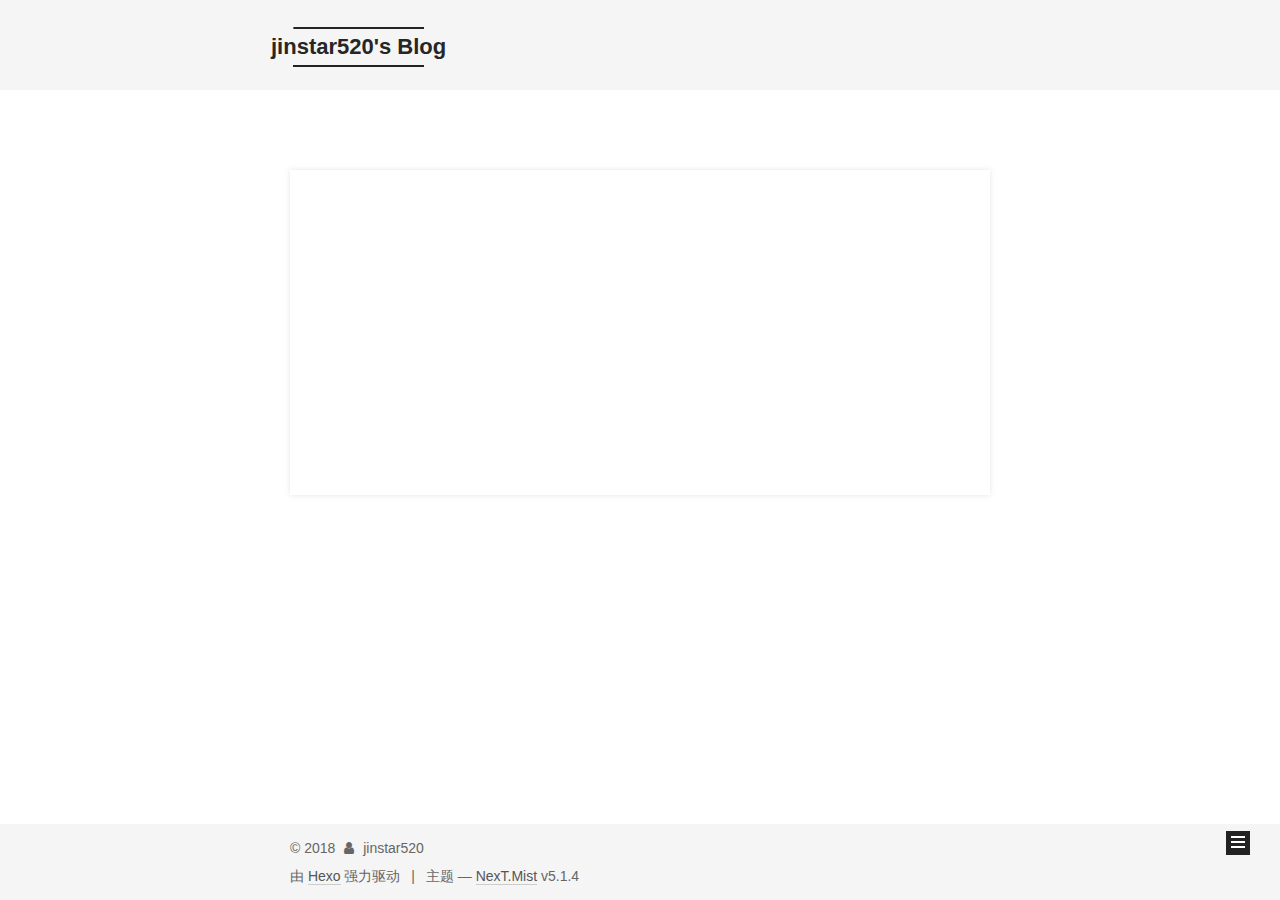
<file: index.html>
<!DOCTYPE html>



  


<html class="theme-next mist use-motion" lang="zh-Hans">
<head>
  <meta charset="UTF-8"/>
<meta http-equiv="X-UA-Compatible" content="IE=edge" />
<meta name="viewport" content="width=device-width, initial-scale=1, maximum-scale=1"/>
<meta name="theme-color" content="#222">









<meta http-equiv="Cache-Control" content="no-transform" />
<meta http-equiv="Cache-Control" content="no-siteapp" />
















  
  
  <link href="/lib/fancybox/source/jquery.fancybox.css?v=2.1.5" rel="stylesheet" type="text/css" />







<link href="/lib/font-awesome/css/font-awesome.min.css?v=4.6.2" rel="stylesheet" type="text/css" />

<link href="/css/main.css?v=5.1.4" rel="stylesheet" type="text/css" />


  <link rel="apple-touch-icon" sizes="180x180" href="/images/apple-touch-icon-next.png?v=5.1.4">


  <link rel="icon" type="image/png" sizes="32x32" href="/images/favicon-32x32-next.png?v=5.1.4">


  <link rel="icon" type="image/png" sizes="16x16" href="/images/favicon-16x16-next.png?v=5.1.4">


  <link rel="mask-icon" href="/images/logo.svg?v=5.1.4" color="#222">





  <meta name="keywords" content="Hexo, NexT" />










<meta name="description" content="Tough times never last, but tough people do.">
<meta property="og:type" content="website">
<meta property="og:title" content="jinstar520&#39;s Blog">
<meta property="og:url" content="http://yoursite.com/index.html">
<meta property="og:site_name" content="jinstar520&#39;s Blog">
<meta property="og:description" content="Tough times never last, but tough people do.">
<meta property="og:locale" content="zh-Hans">
<meta name="twitter:card" content="summary">
<meta name="twitter:title" content="jinstar520&#39;s Blog">
<meta name="twitter:description" content="Tough times never last, but tough people do.">



<script type="text/javascript" id="hexo.configurations">
  var NexT = window.NexT || {};
  var CONFIG = {
    root: '/',
    scheme: 'Mist',
    version: '5.1.4',
    sidebar: {"position":"left","display":"post","offset":12,"b2t":false,"scrollpercent":false,"onmobile":false},
    fancybox: true,
    tabs: true,
    motion: {"enable":true,"async":false,"transition":{"post_block":"fadeIn","post_header":"slideDownIn","post_body":"slideDownIn","coll_header":"slideLeftIn","sidebar":"slideUpIn"}},
    duoshuo: {
      userId: '0',
      author: '博主'
    },
    algolia: {
      applicationID: '',
      apiKey: '',
      indexName: '',
      hits: {"per_page":10},
      labels: {"input_placeholder":"Search for Posts","hits_empty":"We didn't find any results for the search: ${query}","hits_stats":"${hits} results found in ${time} ms"}
    }
  };
</script>



  <link rel="canonical" href="http://yoursite.com/"/>





  <title>jinstar520's Blog</title>
  








</head>

<body itemscope itemtype="http://schema.org/WebPage" lang="zh-Hans">

  
  
    
  

  <div class="container sidebar-position-left 
  page-home">
    <div class="headband">
      <a href="https://your-url" class="github-corner" aria-label="View source on Github"><svg width="80" height="80" viewBox="0 0 250 250" style="fill:#151513; color:#fff; position: absolute; top: 0; border: 0; right: 0;" aria-hidden="true"><path d="M0,0 L115,115 L130,115 L142,142 L250,250 L250,0 Z"></path><path d="M128.3,109.0 C113.8,99.7 119.0,89.6 119.0,89.6 C122.0,82.7 120.5,78.6 120.5,78.6 C119.2,72.0 123.4,76.3 123.4,76.3 C127.3,80.9 125.5,87.3 125.5,87.3 C122.9,97.6 130.6,101.9 134.4,103.2" fill="currentColor" style="transform-origin: 130px 106px;" class="octo-arm"></path><path d="M115.0,115.0 C114.9,115.1 118.7,116.5 119.8,115.4 L133.7,101.6 C136.9,99.2 139.9,98.4 142.2,98.6 C133.8,88.0 127.5,74.4 143.8,58.0 C148.5,53.4 154.0,51.2 159.7,51.0 C160.3,49.4 163.2,43.6 171.4,40.1 C171.4,40.1 176.1,42.5 178.8,56.2 C183.1,58.6 187.2,61.8 190.9,65.4 C194.5,69.0 197.7,73.2 200.1,77.6 C213.8,80.2 216.3,84.9 216.3,84.9 C212.7,93.1 206.9,96.0 205.4,96.6 C205.1,102.4 203.0,107.8 198.3,112.5 C181.9,128.9 168.3,122.5 157.7,114.1 C157.9,116.9 156.7,120.9 152.7,124.9 L141.0,136.5 C139.8,137.7 141.6,141.9 141.8,141.8 Z" fill="currentColor" class="octo-body"></path></svg></a><style>.github-corner:hover .octo-arm{animation:octocat-wave 560ms ease-in-out}@keyframes octocat-wave{0%,100%{transform:rotate(0)}20%,60%{transform:rotate(-25deg)}40%,80%{transform:rotate(10deg)}}@media (max-width:500px){.github-corner:hover .octo-arm{animation:none}.github-corner .octo-arm{animation:octocat-wave 560ms ease-in-out}}</style>
    </div>

    <header id="header" class="header" itemscope itemtype="http://schema.org/WPHeader">
      <div class="header-inner"><div class="site-brand-wrapper">
  <div class="site-meta ">
    

    <div class="custom-logo-site-title">
      <a href="/"  class="brand" rel="start">
        <span class="logo-line-before"><i></i></span>
        <span class="site-title">jinstar520's Blog</span>
        <span class="logo-line-after"><i></i></span>
      </a>
    </div>
      
        <p class="site-subtitle"></p>
      
  </div>

  <div class="site-nav-toggle">
    <button>
      <span class="btn-bar"></span>
      <span class="btn-bar"></span>
      <span class="btn-bar"></span>
    </button>
  </div>
</div>

<nav class="site-nav">
  

  
    <ul id="menu" class="menu">
      
        
        <li class="menu-item menu-item-home">
          <a href="/" rel="section">
            
              <i class="menu-item-icon fa fa-fw fa-home"></i> <br />
            
            首页
          </a>
        </li>
      
        
        <li class="menu-item menu-item-about">
          <a href="/about/" rel="section">
            
              <i class="menu-item-icon fa fa-fw fa-user"></i> <br />
            
            关于
          </a>
        </li>
      
        
        <li class="menu-item menu-item-tags">
          <a href="/tags/" rel="section">
            
              <i class="menu-item-icon fa fa-fw fa-tags"></i> <br />
            
            标签
          </a>
        </li>
      
        
        <li class="menu-item menu-item-categories">
          <a href="/categories/" rel="section">
            
              <i class="menu-item-icon fa fa-fw fa-th"></i> <br />
            
            分类
          </a>
        </li>
      
        
        <li class="menu-item menu-item-archives">
          <a href="/archives/" rel="section">
            
              <i class="menu-item-icon fa fa-fw fa-archive"></i> <br />
            
            归档
          </a>
        </li>
      

      
        <li class="menu-item menu-item-search">
          
            <a href="javascript:;" class="popup-trigger">
          
            
              <i class="menu-item-icon fa fa-search fa-fw"></i> <br />
            
            搜索
          </a>
        </li>
      
    </ul>
  

  
    <div class="site-search">
      
  
  <div class="algolia-popup popup search-popup">
    <div class="algolia-search">
      <div class="algolia-search-input-icon">
        <i class="fa fa-search"></i>
      </div>
      <div class="algolia-search-input" id="algolia-search-input"></div>
    </div>

    <div class="algolia-results">
      <div id="algolia-stats"></div>
      <div id="algolia-hits"></div>
      <div id="algolia-pagination" class="algolia-pagination"></div>
    </div>

    <span class="popup-btn-close">
      <i class="fa fa-times-circle"></i>
    </span>
  </div>




    </div>
  
</nav>



 </div>
    </header>

    <main id="main" class="main">
      <div class="main-inner">
        <div class="content-wrap">
          <div id="content" class="content">
            
  <section id="posts" class="posts-expand">
    
      

  

  
  
  

  <article class="post post-type-normal" itemscope itemtype="http://schema.org/Article">
  
  
  
  <div class="post-block">
    <link itemprop="mainEntityOfPage" href="http://yoursite.com/2018/07/31/hello-world/">

    <span hidden itemprop="author" itemscope itemtype="http://schema.org/Person">
      <meta itemprop="name" content="jinstar520">
      <meta itemprop="description" content="">
      <meta itemprop="image" content="/images/fantasy.png">
    </span>

    <span hidden itemprop="publisher" itemscope itemtype="http://schema.org/Organization">
      <meta itemprop="name" content="jinstar520's Blog">
    </span>

    
      <header class="post-header">

        
        
          <h1 class="post-title" itemprop="name headline">
                
                <a class="post-title-link" href="/2018/07/31/hello-world/" itemprop="url">Hello World</a></h1>
        

        <div class="post-meta">
          <span class="post-time">
            
              <span class="post-meta-item-icon">
                <i class="fa fa-calendar-o"></i>
              </span>
              
                <span class="post-meta-item-text">发表于</span>
              
              <time title="创建于" itemprop="dateCreated datePublished" datetime="2018-07-31T10:21:46+08:00">
                2018-07-31
              </time>
            

            

            
          </span>

          

          
            
          

          
          
             <span id="/2018/07/31/hello-world/" class="leancloud_visitors" data-flag-title="Hello World">
               <span class="post-meta-divider">|</span>
               <span class="post-meta-item-icon">
                 <i class="fa fa-eye"></i>
               </span>
               
                 <span class="post-meta-item-text">热度&#58;</span>
               
                 <span class="leancloud-visitors-count"></span>
                 <span>℃</span>
             </span>
          

          

          

          

        </div>
      </header>
    

    
    
    
    <div class="post-body" itemprop="articleBody">

      
      

      
        
          
          Welcome to Hexo! This is your very first post. Check documentation for more info. If you get any problems when using Hexo, you can find the answer in troubleshooting or you can ask me on GitHub.
Quick StartCreate a new post1$ hexo new "My New Post"
More info: Writing
Run server1$ hexo server
More info: Server
Generate static files1$ hexo generate
More info: Generating
Deploy to
          ...
          <!--noindex-->
          <div class="post-button text-center">
            <a class="btn" href="/2018/07/31/hello-world/#more" rel="contents">
              阅读全文 &raquo;
            </a>
          </div>
          <!--/noindex-->
        
      
    </div>
    
    
    
    <div>
  
    </div>

    

    

    

    <footer class="post-footer">
      

      

      

      
      
        <div class="post-eof"></div>
      
    </footer>
  </div>
  
  
  
  </article>


    
  </section>

  


          </div>
          


          

        </div>
        
          
  
  <div class="sidebar-toggle">
    <div class="sidebar-toggle-line-wrap">
      <span class="sidebar-toggle-line sidebar-toggle-line-first"></span>
      <span class="sidebar-toggle-line sidebar-toggle-line-middle"></span>
      <span class="sidebar-toggle-line sidebar-toggle-line-last"></span>
    </div>
  </div>

  <aside id="sidebar" class="sidebar">
    
    <div class="sidebar-inner">

      

      

      <section class="site-overview-wrap sidebar-panel sidebar-panel-active">
        <div class="site-overview">
          <div class="site-author motion-element" itemprop="author" itemscope itemtype="http://schema.org/Person">
            
              <img class="site-author-image" itemprop="image"
                src="/images/fantasy.png"
                alt="jinstar520" />
            
              <p class="site-author-name" itemprop="name">jinstar520</p>
              <p class="site-description motion-element" itemprop="description">Tough times never last, but tough people do.</p>
          </div>

          <nav class="site-state motion-element">

            
              <div class="site-state-item site-state-posts">
              
                <a href="/archives/">
              
                  <span class="site-state-item-count">1</span>
                  <span class="site-state-item-name">日志</span>
                </a>
              </div>
            

            

            

          </nav>

          

          
            <div class="links-of-author motion-element">
                
                  <span class="links-of-author-item">
                    <a href="https://github.com/jinstar520" target="_blank" title="GitHub">
                      
                        <i class="fa fa-fw fa-github"></i>GitHub</a>
                  </span>
                
                  <span class="links-of-author-item">
                    <a href="mailto:yourname@gmail.com" target="_blank" title="E-Mail">
                      
                        <i class="fa fa-fw fa-envelope"></i>E-Mail</a>
                  </span>
                
            </div>
          

          
          

          
          

          

        </div>
      </section>

      

      

    </div>
  </aside>


        
      </div>
    </main>

    <footer id="footer" class="footer">
      <div class="footer-inner">
        <div class="copyright">&copy; <span itemprop="copyrightYear">2018</span>
  <span class="with-love">
    <i class="fa fa-user"></i>
  </span>
  <span class="author" itemprop="copyrightHolder">jinstar520</span>

  
</div>


  <div class="powered-by">由 <a class="theme-link" target="_blank" href="https://hexo.io">Hexo</a> 强力驱动</div>



  <span class="post-meta-divider">|</span>



  <div class="theme-info">主题 &mdash; <a class="theme-link" target="_blank" href="https://github.com/iissnan/hexo-theme-next">NexT.Mist</a> v5.1.4</div>




        







        
      </div>
    </footer>

    
      <div class="back-to-top">
        <i class="fa fa-arrow-up"></i>
        
      </div>
    

    

  </div>

  

<script type="text/javascript">
  if (Object.prototype.toString.call(window.Promise) !== '[object Function]') {
    window.Promise = null;
  }
</script>









  












  
  
    <script type="text/javascript" src="/lib/jquery/index.js?v=2.1.3"></script>
  

  
  
    <script type="text/javascript" src="/lib/fastclick/lib/fastclick.min.js?v=1.0.6"></script>
  

  
  
    <script type="text/javascript" src="/lib/jquery_lazyload/jquery.lazyload.js?v=1.9.7"></script>
  

  
  
    <script type="text/javascript" src="/lib/velocity/velocity.min.js?v=1.2.1"></script>
  

  
  
    <script type="text/javascript" src="/lib/velocity/velocity.ui.min.js?v=1.2.1"></script>
  

  
  
    <script type="text/javascript" src="/lib/fancybox/source/jquery.fancybox.pack.js?v=2.1.5"></script>
  


  


  <script type="text/javascript" src="/js/src/utils.js?v=5.1.4"></script>

  <script type="text/javascript" src="/js/src/motion.js?v=5.1.4"></script>



  
  

  

  


  <script type="text/javascript" src="/js/src/bootstrap.js?v=5.1.4"></script>



  


  




	





  





  












  

  <script type="text/javascript">
    // Popup Window;
    var isfetched = false;
    var isXml = true;
    // Search DB path;
    var search_path = "search.xml";
    if (search_path.length === 0) {
      search_path = "search.xml";
    } else if (/json$/i.test(search_path)) {
      isXml = false;
    }
    var path = "/" + search_path;
    // monitor main search box;

    var onPopupClose = function (e) {
      $('.popup').hide();
      $('#local-search-input').val('');
      $('.search-result-list').remove();
      $('#no-result').remove();
      $(".local-search-pop-overlay").remove();
      $('body').css('overflow', '');
    }

    function proceedsearch() {
      $("body")
        .append('<div class="search-popup-overlay local-search-pop-overlay"></div>')
        .css('overflow', 'hidden');
      $('.search-popup-overlay').click(onPopupClose);
      $('.popup').toggle();
      var $localSearchInput = $('#local-search-input');
      $localSearchInput.attr("autocapitalize", "none");
      $localSearchInput.attr("autocorrect", "off");
      $localSearchInput.focus();
    }

    // search function;
    var searchFunc = function(path, search_id, content_id) {
      'use strict';

      // start loading animation
      $("body")
        .append('<div class="search-popup-overlay local-search-pop-overlay">' +
          '<div id="search-loading-icon">' +
          '<i class="fa fa-spinner fa-pulse fa-5x fa-fw"></i>' +
          '</div>' +
          '</div>')
        .css('overflow', 'hidden');
      $("#search-loading-icon").css('margin', '20% auto 0 auto').css('text-align', 'center');

      $.ajax({
        url: path,
        dataType: isXml ? "xml" : "json",
        async: true,
        success: function(res) {
          // get the contents from search data
          isfetched = true;
          $('.popup').detach().appendTo('.header-inner');
          var datas = isXml ? $("entry", res).map(function() {
            return {
              title: $("title", this).text(),
              content: $("content",this).text(),
              url: $("url" , this).text()
            };
          }).get() : res;
          var input = document.getElementById(search_id);
          var resultContent = document.getElementById(content_id);
          var inputEventFunction = function() {
            var searchText = input.value.trim().toLowerCase();
            var keywords = searchText.split(/[\s\-]+/);
            if (keywords.length > 1) {
              keywords.push(searchText);
            }
            var resultItems = [];
            if (searchText.length > 0) {
              // perform local searching
              datas.forEach(function(data) {
                var isMatch = false;
                var hitCount = 0;
                var searchTextCount = 0;
                var title = data.title.trim();
                var titleInLowerCase = title.toLowerCase();
                var content = data.content.trim().replace(/<[^>]+>/g,"");
                var contentInLowerCase = content.toLowerCase();
                var articleUrl = decodeURIComponent(data.url);
                var indexOfTitle = [];
                var indexOfContent = [];
                // only match articles with not empty titles
                if(title != '') {
                  keywords.forEach(function(keyword) {
                    function getIndexByWord(word, text, caseSensitive) {
                      var wordLen = word.length;
                      if (wordLen === 0) {
                        return [];
                      }
                      var startPosition = 0, position = [], index = [];
                      if (!caseSensitive) {
                        text = text.toLowerCase();
                        word = word.toLowerCase();
                      }
                      while ((position = text.indexOf(word, startPosition)) > -1) {
                        index.push({position: position, word: word});
                        startPosition = position + wordLen;
                      }
                      return index;
                    }

                    indexOfTitle = indexOfTitle.concat(getIndexByWord(keyword, titleInLowerCase, false));
                    indexOfContent = indexOfContent.concat(getIndexByWord(keyword, contentInLowerCase, false));
                  });
                  if (indexOfTitle.length > 0 || indexOfContent.length > 0) {
                    isMatch = true;
                    hitCount = indexOfTitle.length + indexOfContent.length;
                  }
                }

                // show search results

                if (isMatch) {
                  // sort index by position of keyword

                  [indexOfTitle, indexOfContent].forEach(function (index) {
                    index.sort(function (itemLeft, itemRight) {
                      if (itemRight.position !== itemLeft.position) {
                        return itemRight.position - itemLeft.position;
                      } else {
                        return itemLeft.word.length - itemRight.word.length;
                      }
                    });
                  });

                  // merge hits into slices

                  function mergeIntoSlice(text, start, end, index) {
                    var item = index[index.length - 1];
                    var position = item.position;
                    var word = item.word;
                    var hits = [];
                    var searchTextCountInSlice = 0;
                    while (position + word.length <= end && index.length != 0) {
                      if (word === searchText) {
                        searchTextCountInSlice++;
                      }
                      hits.push({position: position, length: word.length});
                      var wordEnd = position + word.length;

                      // move to next position of hit

                      index.pop();
                      while (index.length != 0) {
                        item = index[index.length - 1];
                        position = item.position;
                        word = item.word;
                        if (wordEnd > position) {
                          index.pop();
                        } else {
                          break;
                        }
                      }
                    }
                    searchTextCount += searchTextCountInSlice;
                    return {
                      hits: hits,
                      start: start,
                      end: end,
                      searchTextCount: searchTextCountInSlice
                    };
                  }

                  var slicesOfTitle = [];
                  if (indexOfTitle.length != 0) {
                    slicesOfTitle.push(mergeIntoSlice(title, 0, title.length, indexOfTitle));
                  }

                  var slicesOfContent = [];
                  while (indexOfContent.length != 0) {
                    var item = indexOfContent[indexOfContent.length - 1];
                    var position = item.position;
                    var word = item.word;
                    // cut out 100 characters
                    var start = position - 20;
                    var end = position + 80;
                    if(start < 0){
                      start = 0;
                    }
                    if (end < position + word.length) {
                      end = position + word.length;
                    }
                    if(end > content.length){
                      end = content.length;
                    }
                    slicesOfContent.push(mergeIntoSlice(content, start, end, indexOfContent));
                  }

                  // sort slices in content by search text's count and hits' count

                  slicesOfContent.sort(function (sliceLeft, sliceRight) {
                    if (sliceLeft.searchTextCount !== sliceRight.searchTextCount) {
                      return sliceRight.searchTextCount - sliceLeft.searchTextCount;
                    } else if (sliceLeft.hits.length !== sliceRight.hits.length) {
                      return sliceRight.hits.length - sliceLeft.hits.length;
                    } else {
                      return sliceLeft.start - sliceRight.start;
                    }
                  });

                  // select top N slices in content

                  var upperBound = parseInt('1');
                  if (upperBound >= 0) {
                    slicesOfContent = slicesOfContent.slice(0, upperBound);
                  }

                  // highlight title and content

                  function highlightKeyword(text, slice) {
                    var result = '';
                    var prevEnd = slice.start;
                    slice.hits.forEach(function (hit) {
                      result += text.substring(prevEnd, hit.position);
                      var end = hit.position + hit.length;
                      result += '<b class="search-keyword">' + text.substring(hit.position, end) + '</b>';
                      prevEnd = end;
                    });
                    result += text.substring(prevEnd, slice.end);
                    return result;
                  }

                  var resultItem = '';

                  if (slicesOfTitle.length != 0) {
                    resultItem += "<li><a href='" + articleUrl + "' class='search-result-title'>" + highlightKeyword(title, slicesOfTitle[0]) + "</a>";
                  } else {
                    resultItem += "<li><a href='" + articleUrl + "' class='search-result-title'>" + title + "</a>";
                  }

                  slicesOfContent.forEach(function (slice) {
                    resultItem += "<a href='" + articleUrl + "'>" +
                      "<p class=\"search-result\">" + highlightKeyword(content, slice) +
                      "...</p>" + "</a>";
                  });

                  resultItem += "</li>";
                  resultItems.push({
                    item: resultItem,
                    searchTextCount: searchTextCount,
                    hitCount: hitCount,
                    id: resultItems.length
                  });
                }
              })
            };
            if (keywords.length === 1 && keywords[0] === "") {
              resultContent.innerHTML = '<div id="no-result"><i class="fa fa-search fa-5x" /></div>'
            } else if (resultItems.length === 0) {
              resultContent.innerHTML = '<div id="no-result"><i class="fa fa-frown-o fa-5x" /></div>'
            } else {
              resultItems.sort(function (resultLeft, resultRight) {
                if (resultLeft.searchTextCount !== resultRight.searchTextCount) {
                  return resultRight.searchTextCount - resultLeft.searchTextCount;
                } else if (resultLeft.hitCount !== resultRight.hitCount) {
                  return resultRight.hitCount - resultLeft.hitCount;
                } else {
                  return resultRight.id - resultLeft.id;
                }
              });
              var searchResultList = '<ul class=\"search-result-list\">';
              resultItems.forEach(function (result) {
                searchResultList += result.item;
              })
              searchResultList += "</ul>";
              resultContent.innerHTML = searchResultList;
            }
          }

          if ('auto' === 'auto') {
            input.addEventListener('input', inputEventFunction);
          } else {
            $('.search-icon').click(inputEventFunction);
            input.addEventListener('keypress', function (event) {
              if (event.keyCode === 13) {
                inputEventFunction();
              }
            });
          }

          // remove loading animation
          $(".local-search-pop-overlay").remove();
          $('body').css('overflow', '');

          proceedsearch();
        }
      });
    }

    // handle and trigger popup window;
    $('.popup-trigger').click(function(e) {
      e.stopPropagation();
      if (isfetched === false) {
        searchFunc(path, 'local-search-input', 'local-search-result');
      } else {
        proceedsearch();
      };
    });

    $('.popup-btn-close').click(onPopupClose);
    $('.popup').click(function(e){
      e.stopPropagation();
    });
    $(document).on('keyup', function (event) {
      var shouldDismissSearchPopup = event.which === 27 &&
        $('.search-popup').is(':visible');
      if (shouldDismissSearchPopup) {
        onPopupClose();
      }
    });
  </script>




  
  
  
  <link rel="stylesheet" href="/lib/algolia-instant-search/instantsearch.min.css">

  
  
  <script src="/lib/algolia-instant-search/instantsearch.min.js"></script>
  

  <script src="/js/src/algolia-search.js?v=5.1.4"></script>



  

  
  <script src="https://cdn1.lncld.net/static/js/av-core-mini-0.6.4.js"></script>
  <script>AV.initialize("M9uWu7xDq6cewhGzcaru32al-gzGzoHsz", "Gp9KNuiOH5FR0J6g8Ds5wF74");</script>
  <script>
    function showTime(Counter) {
      var query = new AV.Query(Counter);
      var entries = [];
      var $visitors = $(".leancloud_visitors");

      $visitors.each(function () {
        entries.push( $(this).attr("id").trim() );
      });

      query.containedIn('url', entries);
      query.find()
        .done(function (results) {
          var COUNT_CONTAINER_REF = '.leancloud-visitors-count';

          if (results.length === 0) {
            $visitors.find(COUNT_CONTAINER_REF).text(0);
            return;
          }

          for (var i = 0; i < results.length; i++) {
            var item = results[i];
            var url = item.get('url');
            var time = item.get('time');
            var element = document.getElementById(url);

            $(element).find(COUNT_CONTAINER_REF).text(time);
          }
          for(var i = 0; i < entries.length; i++) {
            var url = entries[i];
            var element = document.getElementById(url);
            var countSpan = $(element).find(COUNT_CONTAINER_REF);
            if( countSpan.text() == '') {
              countSpan.text(0);
            }
          }
        })
        .fail(function (object, error) {
          console.log("Error: " + error.code + " " + error.message);
        });
    }

    function addCount(Counter) {
      var $visitors = $(".leancloud_visitors");
      var url = $visitors.attr('id').trim();
      var title = $visitors.attr('data-flag-title').trim();
      var query = new AV.Query(Counter);

      query.equalTo("url", url);
      query.find({
        success: function(results) {
          if (results.length > 0) {
            var counter = results[0];
            counter.fetchWhenSave(true);
            counter.increment("time");
            counter.save(null, {
              success: function(counter) {
                var $element = $(document.getElementById(url));
                $element.find('.leancloud-visitors-count').text(counter.get('time'));
              },
              error: function(counter, error) {
                console.log('Failed to save Visitor num, with error message: ' + error.message);
              }
            });
          } else {
            var newcounter = new Counter();
            /* Set ACL */
            var acl = new AV.ACL();
            acl.setPublicReadAccess(true);
            acl.setPublicWriteAccess(true);
            newcounter.setACL(acl);
            /* End Set ACL */
            newcounter.set("title", title);
            newcounter.set("url", url);
            newcounter.set("time", 1);
            newcounter.save(null, {
              success: function(newcounter) {
                var $element = $(document.getElementById(url));
                $element.find('.leancloud-visitors-count').text(newcounter.get('time'));
              },
              error: function(newcounter, error) {
                console.log('Failed to create');
              }
            });
          }
        },
        error: function(error) {
          console.log('Error:' + error.code + " " + error.message);
        }
      });
    }

    $(function() {
      var Counter = AV.Object.extend("Counter");
      if ($('.leancloud_visitors').length == 1) {
        addCount(Counter);
      } else if ($('.post-title-link').length > 1) {
        showTime(Counter);
      }
    });
  </script>



  

  

  
  

  

  

  

</body>
</html>


<!-- 页面点击小红心 -->
<script type="text/javascript" src="/js/src/love.js"></script>
</file>
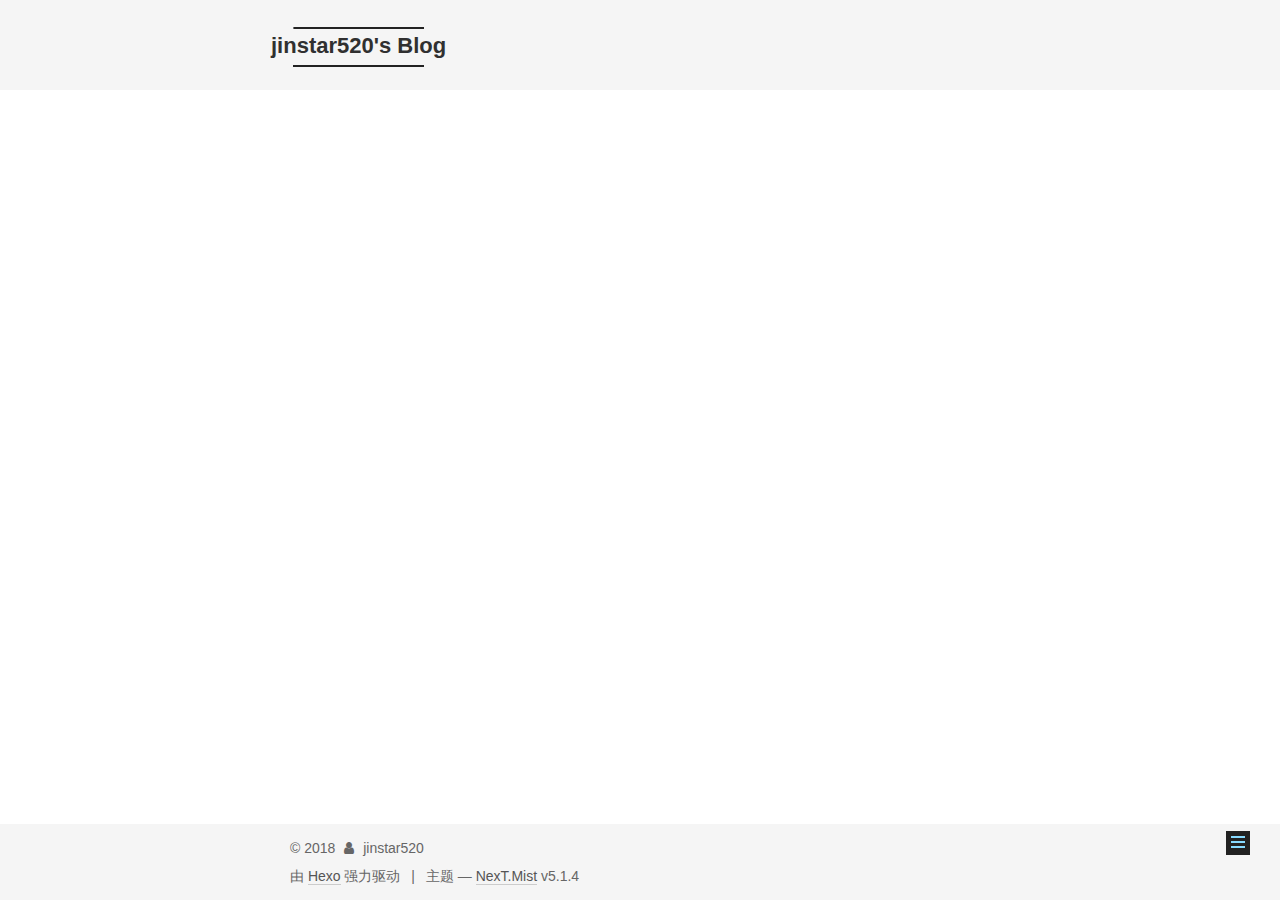
<file: About/index.html>
<!DOCTYPE html>



  


<html class="theme-next mist use-motion" lang="zh-Hans">
<head>
  <meta charset="UTF-8"/>
<meta http-equiv="X-UA-Compatible" content="IE=edge" />
<meta name="viewport" content="width=device-width, initial-scale=1, maximum-scale=1"/>
<meta name="theme-color" content="#222">









<meta http-equiv="Cache-Control" content="no-transform" />
<meta http-equiv="Cache-Control" content="no-siteapp" />
















  
  
  <link href="/lib/fancybox/source/jquery.fancybox.css?v=2.1.5" rel="stylesheet" type="text/css" />







<link href="/lib/font-awesome/css/font-awesome.min.css?v=4.6.2" rel="stylesheet" type="text/css" />

<link href="/css/main.css?v=5.1.4" rel="stylesheet" type="text/css" />


  <link rel="apple-touch-icon" sizes="180x180" href="/images/apple-touch-icon-next.png?v=5.1.4">


  <link rel="icon" type="image/png" sizes="32x32" href="/images/favicon-32x32-next.png?v=5.1.4">


  <link rel="icon" type="image/png" sizes="16x16" href="/images/favicon-16x16-next.png?v=5.1.4">


  <link rel="mask-icon" href="/images/logo.svg?v=5.1.4" color="#222">





  <meta name="keywords" content="Hexo, NexT" />










<meta name="description" content="Tough times never last, but tough people do.">
<meta property="og:type" content="website">
<meta property="og:title" content="about">
<meta property="og:url" content="http://yoursite.com/about/index.html">
<meta property="og:site_name" content="jinstar520&#39;s Blog">
<meta property="og:description" content="Tough times never last, but tough people do.">
<meta property="og:locale" content="zh-Hans">
<meta property="og:updated_time" content="2018-07-31T06:49:07.599Z">
<meta name="twitter:card" content="summary">
<meta name="twitter:title" content="about">
<meta name="twitter:description" content="Tough times never last, but tough people do.">



<script type="text/javascript" id="hexo.configurations">
  var NexT = window.NexT || {};
  var CONFIG = {
    root: '/',
    scheme: 'Mist',
    version: '5.1.4',
    sidebar: {"position":"left","display":"post","offset":12,"b2t":false,"scrollpercent":false,"onmobile":false},
    fancybox: true,
    tabs: true,
    motion: {"enable":true,"async":false,"transition":{"post_block":"fadeIn","post_header":"slideDownIn","post_body":"slideDownIn","coll_header":"slideLeftIn","sidebar":"slideUpIn"}},
    duoshuo: {
      userId: '0',
      author: '博主'
    },
    algolia: {
      applicationID: '',
      apiKey: '',
      indexName: '',
      hits: {"per_page":10},
      labels: {"input_placeholder":"Search for Posts","hits_empty":"We didn't find any results for the search: ${query}","hits_stats":"${hits} results found in ${time} ms"}
    }
  };
</script>



  <link rel="canonical" href="http://yoursite.com/about/"/>





  <title>about | jinstar520's Blog</title>
  








</head>

<body itemscope itemtype="http://schema.org/WebPage" lang="zh-Hans">

  
  
    
  

  <div class="container sidebar-position-left page-post-detail">
    <div class="headband">
      <a href="https://your-url" class="github-corner" aria-label="View source on Github"><svg width="80" height="80" viewBox="0 0 250 250" style="fill:#151513; color:#fff; position: absolute; top: 0; border: 0; right: 0;" aria-hidden="true"><path d="M0,0 L115,115 L130,115 L142,142 L250,250 L250,0 Z"></path><path d="M128.3,109.0 C113.8,99.7 119.0,89.6 119.0,89.6 C122.0,82.7 120.5,78.6 120.5,78.6 C119.2,72.0 123.4,76.3 123.4,76.3 C127.3,80.9 125.5,87.3 125.5,87.3 C122.9,97.6 130.6,101.9 134.4,103.2" fill="currentColor" style="transform-origin: 130px 106px;" class="octo-arm"></path><path d="M115.0,115.0 C114.9,115.1 118.7,116.5 119.8,115.4 L133.7,101.6 C136.9,99.2 139.9,98.4 142.2,98.6 C133.8,88.0 127.5,74.4 143.8,58.0 C148.5,53.4 154.0,51.2 159.7,51.0 C160.3,49.4 163.2,43.6 171.4,40.1 C171.4,40.1 176.1,42.5 178.8,56.2 C183.1,58.6 187.2,61.8 190.9,65.4 C194.5,69.0 197.7,73.2 200.1,77.6 C213.8,80.2 216.3,84.9 216.3,84.9 C212.7,93.1 206.9,96.0 205.4,96.6 C205.1,102.4 203.0,107.8 198.3,112.5 C181.9,128.9 168.3,122.5 157.7,114.1 C157.9,116.9 156.7,120.9 152.7,124.9 L141.0,136.5 C139.8,137.7 141.6,141.9 141.8,141.8 Z" fill="currentColor" class="octo-body"></path></svg></a><style>.github-corner:hover .octo-arm{animation:octocat-wave 560ms ease-in-out}@keyframes octocat-wave{0%,100%{transform:rotate(0)}20%,60%{transform:rotate(-25deg)}40%,80%{transform:rotate(10deg)}}@media (max-width:500px){.github-corner:hover .octo-arm{animation:none}.github-corner .octo-arm{animation:octocat-wave 560ms ease-in-out}}</style>
    </div>

    <header id="header" class="header" itemscope itemtype="http://schema.org/WPHeader">
      <div class="header-inner"><div class="site-brand-wrapper">
  <div class="site-meta ">
    

    <div class="custom-logo-site-title">
      <a href="/"  class="brand" rel="start">
        <span class="logo-line-before"><i></i></span>
        <span class="site-title">jinstar520's Blog</span>
        <span class="logo-line-after"><i></i></span>
      </a>
    </div>
      
        <p class="site-subtitle"></p>
      
  </div>

  <div class="site-nav-toggle">
    <button>
      <span class="btn-bar"></span>
      <span class="btn-bar"></span>
      <span class="btn-bar"></span>
    </button>
  </div>
</div>

<nav class="site-nav">
  

  
    <ul id="menu" class="menu">
      
        
        <li class="menu-item menu-item-home">
          <a href="/" rel="section">
            
              <i class="menu-item-icon fa fa-fw fa-home"></i> <br />
            
            首页
          </a>
        </li>
      
        
        <li class="menu-item menu-item-about">
          <a href="/about/" rel="section">
            
              <i class="menu-item-icon fa fa-fw fa-user"></i> <br />
            
            关于
          </a>
        </li>
      
        
        <li class="menu-item menu-item-tags">
          <a href="/tags/" rel="section">
            
              <i class="menu-item-icon fa fa-fw fa-tags"></i> <br />
            
            标签
          </a>
        </li>
      
        
        <li class="menu-item menu-item-categories">
          <a href="/categories/" rel="section">
            
              <i class="menu-item-icon fa fa-fw fa-th"></i> <br />
            
            分类
          </a>
        </li>
      
        
        <li class="menu-item menu-item-archives">
          <a href="/archives/" rel="section">
            
              <i class="menu-item-icon fa fa-fw fa-archive"></i> <br />
            
            归档
          </a>
        </li>
      

      
        <li class="menu-item menu-item-search">
          
            <a href="javascript:;" class="popup-trigger">
          
            
              <i class="menu-item-icon fa fa-search fa-fw"></i> <br />
            
            搜索
          </a>
        </li>
      
    </ul>
  

  
    <div class="site-search">
      
  
  <div class="algolia-popup popup search-popup">
    <div class="algolia-search">
      <div class="algolia-search-input-icon">
        <i class="fa fa-search"></i>
      </div>
      <div class="algolia-search-input" id="algolia-search-input"></div>
    </div>

    <div class="algolia-results">
      <div id="algolia-stats"></div>
      <div id="algolia-hits"></div>
      <div id="algolia-pagination" class="algolia-pagination"></div>
    </div>

    <span class="popup-btn-close">
      <i class="fa fa-times-circle"></i>
    </span>
  </div>




    </div>
  
</nav>



 </div>
    </header>

    <main id="main" class="main">
      <div class="main-inner">
        <div class="content-wrap">
          <div id="content" class="content">
            

  <div id="posts" class="posts-expand">
    
    
    
    <div class="post-block page">
      <header class="post-header">

	<h1 class="post-title" itemprop="name headline">about</h1>



</header>

      
      
      
      <div class="post-body">
        
        
          
        
      </div>
      
      
      
    </div>
    
    
    
  </div>


          </div>
          


          

  



        </div>
        
          
  
  <div class="sidebar-toggle">
    <div class="sidebar-toggle-line-wrap">
      <span class="sidebar-toggle-line sidebar-toggle-line-first"></span>
      <span class="sidebar-toggle-line sidebar-toggle-line-middle"></span>
      <span class="sidebar-toggle-line sidebar-toggle-line-last"></span>
    </div>
  </div>

  <aside id="sidebar" class="sidebar">
    
    <div class="sidebar-inner">

      

      

      <section class="site-overview-wrap sidebar-panel sidebar-panel-active">
        <div class="site-overview">
          <div class="site-author motion-element" itemprop="author" itemscope itemtype="http://schema.org/Person">
            
              <img class="site-author-image" itemprop="image"
                src="/images/fantasy.png"
                alt="jinstar520" />
            
              <p class="site-author-name" itemprop="name">jinstar520</p>
              <p class="site-description motion-element" itemprop="description">Tough times never last, but tough people do.</p>
          </div>

          <nav class="site-state motion-element">

            
              <div class="site-state-item site-state-posts">
              
                <a href="/archives/">
              
                  <span class="site-state-item-count">1</span>
                  <span class="site-state-item-name">日志</span>
                </a>
              </div>
            

            

            

          </nav>

          

          
            <div class="links-of-author motion-element">
                
                  <span class="links-of-author-item">
                    <a href="https://github.com/jinstar520" target="_blank" title="GitHub">
                      
                        <i class="fa fa-fw fa-github"></i>GitHub</a>
                  </span>
                
                  <span class="links-of-author-item">
                    <a href="mailto:yourname@gmail.com" target="_blank" title="E-Mail">
                      
                        <i class="fa fa-fw fa-envelope"></i>E-Mail</a>
                  </span>
                
            </div>
          

          
          

          
          

          

        </div>
      </section>

      

      

    </div>
  </aside>


        
      </div>
    </main>

    <footer id="footer" class="footer">
      <div class="footer-inner">
        <div class="copyright">&copy; <span itemprop="copyrightYear">2018</span>
  <span class="with-love">
    <i class="fa fa-user"></i>
  </span>
  <span class="author" itemprop="copyrightHolder">jinstar520</span>

  
</div>


  <div class="powered-by">由 <a class="theme-link" target="_blank" href="https://hexo.io">Hexo</a> 强力驱动</div>



  <span class="post-meta-divider">|</span>



  <div class="theme-info">主题 &mdash; <a class="theme-link" target="_blank" href="https://github.com/iissnan/hexo-theme-next">NexT.Mist</a> v5.1.4</div>




        







        
      </div>
    </footer>

    
      <div class="back-to-top">
        <i class="fa fa-arrow-up"></i>
        
      </div>
    

    

  </div>

  

<script type="text/javascript">
  if (Object.prototype.toString.call(window.Promise) !== '[object Function]') {
    window.Promise = null;
  }
</script>









  












  
  
    <script type="text/javascript" src="/lib/jquery/index.js?v=2.1.3"></script>
  

  
  
    <script type="text/javascript" src="/lib/fastclick/lib/fastclick.min.js?v=1.0.6"></script>
  

  
  
    <script type="text/javascript" src="/lib/jquery_lazyload/jquery.lazyload.js?v=1.9.7"></script>
  

  
  
    <script type="text/javascript" src="/lib/velocity/velocity.min.js?v=1.2.1"></script>
  

  
  
    <script type="text/javascript" src="/lib/velocity/velocity.ui.min.js?v=1.2.1"></script>
  

  
  
    <script type="text/javascript" src="/lib/fancybox/source/jquery.fancybox.pack.js?v=2.1.5"></script>
  


  


  <script type="text/javascript" src="/js/src/utils.js?v=5.1.4"></script>

  <script type="text/javascript" src="/js/src/motion.js?v=5.1.4"></script>



  
  

  
  <script type="text/javascript" src="/js/src/scrollspy.js?v=5.1.4"></script>
<script type="text/javascript" src="/js/src/post-details.js?v=5.1.4"></script>



  


  <script type="text/javascript" src="/js/src/bootstrap.js?v=5.1.4"></script>



  


  




	





  





  












  

  <script type="text/javascript">
    // Popup Window;
    var isfetched = false;
    var isXml = true;
    // Search DB path;
    var search_path = "search.xml";
    if (search_path.length === 0) {
      search_path = "search.xml";
    } else if (/json$/i.test(search_path)) {
      isXml = false;
    }
    var path = "/" + search_path;
    // monitor main search box;

    var onPopupClose = function (e) {
      $('.popup').hide();
      $('#local-search-input').val('');
      $('.search-result-list').remove();
      $('#no-result').remove();
      $(".local-search-pop-overlay").remove();
      $('body').css('overflow', '');
    }

    function proceedsearch() {
      $("body")
        .append('<div class="search-popup-overlay local-search-pop-overlay"></div>')
        .css('overflow', 'hidden');
      $('.search-popup-overlay').click(onPopupClose);
      $('.popup').toggle();
      var $localSearchInput = $('#local-search-input');
      $localSearchInput.attr("autocapitalize", "none");
      $localSearchInput.attr("autocorrect", "off");
      $localSearchInput.focus();
    }

    // search function;
    var searchFunc = function(path, search_id, content_id) {
      'use strict';

      // start loading animation
      $("body")
        .append('<div class="search-popup-overlay local-search-pop-overlay">' +
          '<div id="search-loading-icon">' +
          '<i class="fa fa-spinner fa-pulse fa-5x fa-fw"></i>' +
          '</div>' +
          '</div>')
        .css('overflow', 'hidden');
      $("#search-loading-icon").css('margin', '20% auto 0 auto').css('text-align', 'center');

      $.ajax({
        url: path,
        dataType: isXml ? "xml" : "json",
        async: true,
        success: function(res) {
          // get the contents from search data
          isfetched = true;
          $('.popup').detach().appendTo('.header-inner');
          var datas = isXml ? $("entry", res).map(function() {
            return {
              title: $("title", this).text(),
              content: $("content",this).text(),
              url: $("url" , this).text()
            };
          }).get() : res;
          var input = document.getElementById(search_id);
          var resultContent = document.getElementById(content_id);
          var inputEventFunction = function() {
            var searchText = input.value.trim().toLowerCase();
            var keywords = searchText.split(/[\s\-]+/);
            if (keywords.length > 1) {
              keywords.push(searchText);
            }
            var resultItems = [];
            if (searchText.length > 0) {
              // perform local searching
              datas.forEach(function(data) {
                var isMatch = false;
                var hitCount = 0;
                var searchTextCount = 0;
                var title = data.title.trim();
                var titleInLowerCase = title.toLowerCase();
                var content = data.content.trim().replace(/<[^>]+>/g,"");
                var contentInLowerCase = content.toLowerCase();
                var articleUrl = decodeURIComponent(data.url);
                var indexOfTitle = [];
                var indexOfContent = [];
                // only match articles with not empty titles
                if(title != '') {
                  keywords.forEach(function(keyword) {
                    function getIndexByWord(word, text, caseSensitive) {
                      var wordLen = word.length;
                      if (wordLen === 0) {
                        return [];
                      }
                      var startPosition = 0, position = [], index = [];
                      if (!caseSensitive) {
                        text = text.toLowerCase();
                        word = word.toLowerCase();
                      }
                      while ((position = text.indexOf(word, startPosition)) > -1) {
                        index.push({position: position, word: word});
                        startPosition = position + wordLen;
                      }
                      return index;
                    }

                    indexOfTitle = indexOfTitle.concat(getIndexByWord(keyword, titleInLowerCase, false));
                    indexOfContent = indexOfContent.concat(getIndexByWord(keyword, contentInLowerCase, false));
                  });
                  if (indexOfTitle.length > 0 || indexOfContent.length > 0) {
                    isMatch = true;
                    hitCount = indexOfTitle.length + indexOfContent.length;
                  }
                }

                // show search results

                if (isMatch) {
                  // sort index by position of keyword

                  [indexOfTitle, indexOfContent].forEach(function (index) {
                    index.sort(function (itemLeft, itemRight) {
                      if (itemRight.position !== itemLeft.position) {
                        return itemRight.position - itemLeft.position;
                      } else {
                        return itemLeft.word.length - itemRight.word.length;
                      }
                    });
                  });

                  // merge hits into slices

                  function mergeIntoSlice(text, start, end, index) {
                    var item = index[index.length - 1];
                    var position = item.position;
                    var word = item.word;
                    var hits = [];
                    var searchTextCountInSlice = 0;
                    while (position + word.length <= end && index.length != 0) {
                      if (word === searchText) {
                        searchTextCountInSlice++;
                      }
                      hits.push({position: position, length: word.length});
                      var wordEnd = position + word.length;

                      // move to next position of hit

                      index.pop();
                      while (index.length != 0) {
                        item = index[index.length - 1];
                        position = item.position;
                        word = item.word;
                        if (wordEnd > position) {
                          index.pop();
                        } else {
                          break;
                        }
                      }
                    }
                    searchTextCount += searchTextCountInSlice;
                    return {
                      hits: hits,
                      start: start,
                      end: end,
                      searchTextCount: searchTextCountInSlice
                    };
                  }

                  var slicesOfTitle = [];
                  if (indexOfTitle.length != 0) {
                    slicesOfTitle.push(mergeIntoSlice(title, 0, title.length, indexOfTitle));
                  }

                  var slicesOfContent = [];
                  while (indexOfContent.length != 0) {
                    var item = indexOfContent[indexOfContent.length - 1];
                    var position = item.position;
                    var word = item.word;
                    // cut out 100 characters
                    var start = position - 20;
                    var end = position + 80;
                    if(start < 0){
                      start = 0;
                    }
                    if (end < position + word.length) {
                      end = position + word.length;
                    }
                    if(end > content.length){
                      end = content.length;
                    }
                    slicesOfContent.push(mergeIntoSlice(content, start, end, indexOfContent));
                  }

                  // sort slices in content by search text's count and hits' count

                  slicesOfContent.sort(function (sliceLeft, sliceRight) {
                    if (sliceLeft.searchTextCount !== sliceRight.searchTextCount) {
                      return sliceRight.searchTextCount - sliceLeft.searchTextCount;
                    } else if (sliceLeft.hits.length !== sliceRight.hits.length) {
                      return sliceRight.hits.length - sliceLeft.hits.length;
                    } else {
                      return sliceLeft.start - sliceRight.start;
                    }
                  });

                  // select top N slices in content

                  var upperBound = parseInt('1');
                  if (upperBound >= 0) {
                    slicesOfContent = slicesOfContent.slice(0, upperBound);
                  }

                  // highlight title and content

                  function highlightKeyword(text, slice) {
                    var result = '';
                    var prevEnd = slice.start;
                    slice.hits.forEach(function (hit) {
                      result += text.substring(prevEnd, hit.position);
                      var end = hit.position + hit.length;
                      result += '<b class="search-keyword">' + text.substring(hit.position, end) + '</b>';
                      prevEnd = end;
                    });
                    result += text.substring(prevEnd, slice.end);
                    return result;
                  }

                  var resultItem = '';

                  if (slicesOfTitle.length != 0) {
                    resultItem += "<li><a href='" + articleUrl + "' class='search-result-title'>" + highlightKeyword(title, slicesOfTitle[0]) + "</a>";
                  } else {
                    resultItem += "<li><a href='" + articleUrl + "' class='search-result-title'>" + title + "</a>";
                  }

                  slicesOfContent.forEach(function (slice) {
                    resultItem += "<a href='" + articleUrl + "'>" +
                      "<p class=\"search-result\">" + highlightKeyword(content, slice) +
                      "...</p>" + "</a>";
                  });

                  resultItem += "</li>";
                  resultItems.push({
                    item: resultItem,
                    searchTextCount: searchTextCount,
                    hitCount: hitCount,
                    id: resultItems.length
                  });
                }
              })
            };
            if (keywords.length === 1 && keywords[0] === "") {
              resultContent.innerHTML = '<div id="no-result"><i class="fa fa-search fa-5x" /></div>'
            } else if (resultItems.length === 0) {
              resultContent.innerHTML = '<div id="no-result"><i class="fa fa-frown-o fa-5x" /></div>'
            } else {
              resultItems.sort(function (resultLeft, resultRight) {
                if (resultLeft.searchTextCount !== resultRight.searchTextCount) {
                  return resultRight.searchTextCount - resultLeft.searchTextCount;
                } else if (resultLeft.hitCount !== resultRight.hitCount) {
                  return resultRight.hitCount - resultLeft.hitCount;
                } else {
                  return resultRight.id - resultLeft.id;
                }
              });
              var searchResultList = '<ul class=\"search-result-list\">';
              resultItems.forEach(function (result) {
                searchResultList += result.item;
              })
              searchResultList += "</ul>";
              resultContent.innerHTML = searchResultList;
            }
          }

          if ('auto' === 'auto') {
            input.addEventListener('input', inputEventFunction);
          } else {
            $('.search-icon').click(inputEventFunction);
            input.addEventListener('keypress', function (event) {
              if (event.keyCode === 13) {
                inputEventFunction();
              }
            });
          }

          // remove loading animation
          $(".local-search-pop-overlay").remove();
          $('body').css('overflow', '');

          proceedsearch();
        }
      });
    }

    // handle and trigger popup window;
    $('.popup-trigger').click(function(e) {
      e.stopPropagation();
      if (isfetched === false) {
        searchFunc(path, 'local-search-input', 'local-search-result');
      } else {
        proceedsearch();
      };
    });

    $('.popup-btn-close').click(onPopupClose);
    $('.popup').click(function(e){
      e.stopPropagation();
    });
    $(document).on('keyup', function (event) {
      var shouldDismissSearchPopup = event.which === 27 &&
        $('.search-popup').is(':visible');
      if (shouldDismissSearchPopup) {
        onPopupClose();
      }
    });
  </script>




  
  
  
  <link rel="stylesheet" href="/lib/algolia-instant-search/instantsearch.min.css">

  
  
  <script src="/lib/algolia-instant-search/instantsearch.min.js"></script>
  

  <script src="/js/src/algolia-search.js?v=5.1.4"></script>



  

  
  <script src="https://cdn1.lncld.net/static/js/av-core-mini-0.6.4.js"></script>
  <script>AV.initialize("M9uWu7xDq6cewhGzcaru32al-gzGzoHsz", "Gp9KNuiOH5FR0J6g8Ds5wF74");</script>
  <script>
    function showTime(Counter) {
      var query = new AV.Query(Counter);
      var entries = [];
      var $visitors = $(".leancloud_visitors");

      $visitors.each(function () {
        entries.push( $(this).attr("id").trim() );
      });

      query.containedIn('url', entries);
      query.find()
        .done(function (results) {
          var COUNT_CONTAINER_REF = '.leancloud-visitors-count';

          if (results.length === 0) {
            $visitors.find(COUNT_CONTAINER_REF).text(0);
            return;
          }

          for (var i = 0; i < results.length; i++) {
            var item = results[i];
            var url = item.get('url');
            var time = item.get('time');
            var element = document.getElementById(url);

            $(element).find(COUNT_CONTAINER_REF).text(time);
          }
          for(var i = 0; i < entries.length; i++) {
            var url = entries[i];
            var element = document.getElementById(url);
            var countSpan = $(element).find(COUNT_CONTAINER_REF);
            if( countSpan.text() == '') {
              countSpan.text(0);
            }
          }
        })
        .fail(function (object, error) {
          console.log("Error: " + error.code + " " + error.message);
        });
    }

    function addCount(Counter) {
      var $visitors = $(".leancloud_visitors");
      var url = $visitors.attr('id').trim();
      var title = $visitors.attr('data-flag-title').trim();
      var query = new AV.Query(Counter);

      query.equalTo("url", url);
      query.find({
        success: function(results) {
          if (results.length > 0) {
            var counter = results[0];
            counter.fetchWhenSave(true);
            counter.increment("time");
            counter.save(null, {
              success: function(counter) {
                var $element = $(document.getElementById(url));
                $element.find('.leancloud-visitors-count').text(counter.get('time'));
              },
              error: function(counter, error) {
                console.log('Failed to save Visitor num, with error message: ' + error.message);
              }
            });
          } else {
            var newcounter = new Counter();
            /* Set ACL */
            var acl = new AV.ACL();
            acl.setPublicReadAccess(true);
            acl.setPublicWriteAccess(true);
            newcounter.setACL(acl);
            /* End Set ACL */
            newcounter.set("title", title);
            newcounter.set("url", url);
            newcounter.set("time", 1);
            newcounter.save(null, {
              success: function(newcounter) {
                var $element = $(document.getElementById(url));
                $element.find('.leancloud-visitors-count').text(newcounter.get('time'));
              },
              error: function(newcounter, error) {
                console.log('Failed to create');
              }
            });
          }
        },
        error: function(error) {
          console.log('Error:' + error.code + " " + error.message);
        }
      });
    }

    $(function() {
      var Counter = AV.Object.extend("Counter");
      if ($('.leancloud_visitors').length == 1) {
        addCount(Counter);
      } else if ($('.post-title-link').length > 1) {
        showTime(Counter);
      }
    });
  </script>



  

  

  
  

  

  

  

</body>
</html>


<!-- 页面点击小红心 -->
<script type="text/javascript" src="/js/src/love.js"></script>
</file>
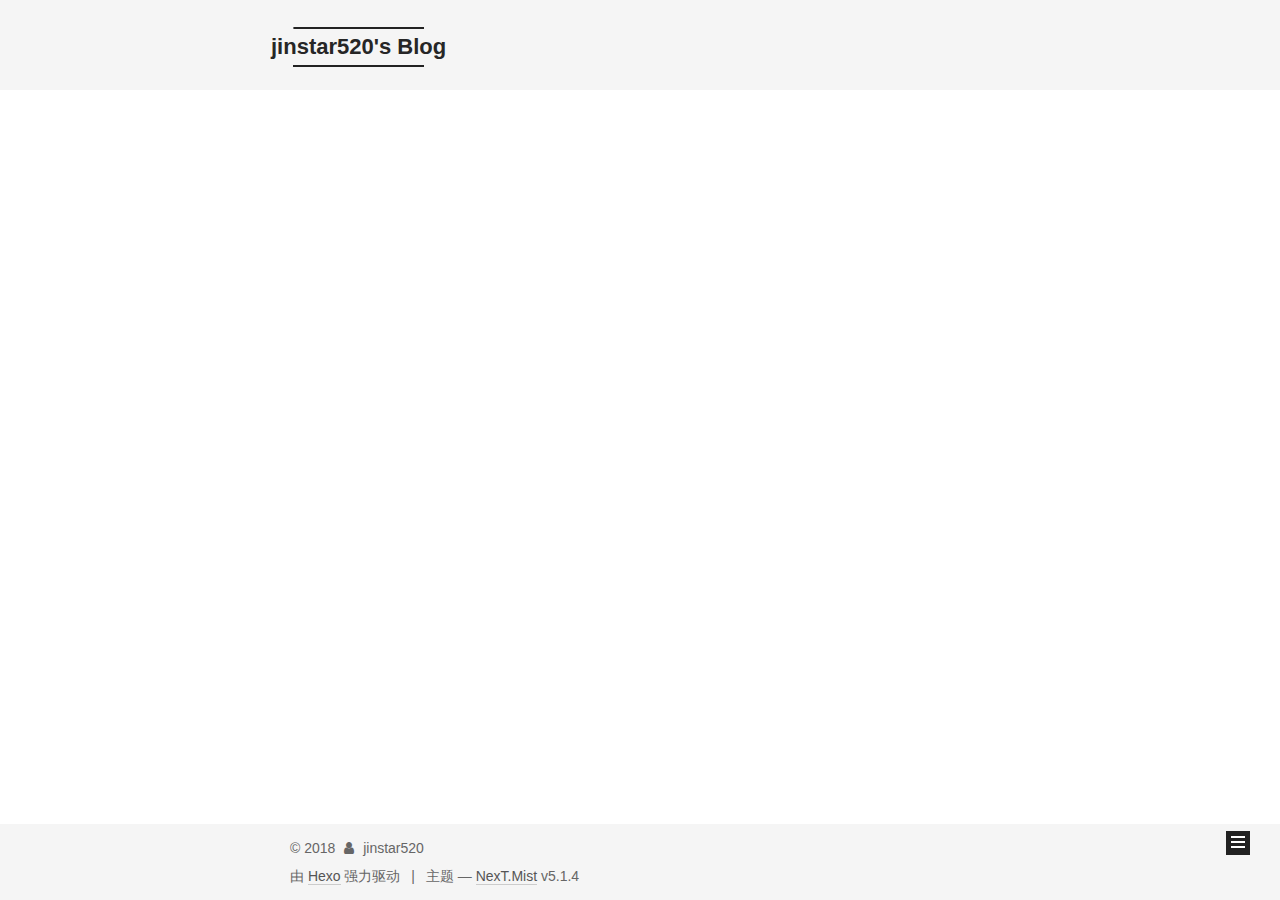
<file: archives/index.html>
<!DOCTYPE html>



  


<html class="theme-next mist use-motion" lang="zh-Hans">
<head>
  <meta charset="UTF-8"/>
<meta http-equiv="X-UA-Compatible" content="IE=edge" />
<meta name="viewport" content="width=device-width, initial-scale=1, maximum-scale=1"/>
<meta name="theme-color" content="#222">









<meta http-equiv="Cache-Control" content="no-transform" />
<meta http-equiv="Cache-Control" content="no-siteapp" />
















  
  
  <link href="/lib/fancybox/source/jquery.fancybox.css?v=2.1.5" rel="stylesheet" type="text/css" />







<link href="/lib/font-awesome/css/font-awesome.min.css?v=4.6.2" rel="stylesheet" type="text/css" />

<link href="/css/main.css?v=5.1.4" rel="stylesheet" type="text/css" />


  <link rel="apple-touch-icon" sizes="180x180" href="/images/apple-touch-icon-next.png?v=5.1.4">


  <link rel="icon" type="image/png" sizes="32x32" href="/images/favicon-32x32-next.png?v=5.1.4">


  <link rel="icon" type="image/png" sizes="16x16" href="/images/favicon-16x16-next.png?v=5.1.4">


  <link rel="mask-icon" href="/images/logo.svg?v=5.1.4" color="#222">





  <meta name="keywords" content="Hexo, NexT" />










<meta name="description" content="Tough times never last, but tough people do.">
<meta property="og:type" content="website">
<meta property="og:title" content="jinstar520&#39;s Blog">
<meta property="og:url" content="http://yoursite.com/archives/index.html">
<meta property="og:site_name" content="jinstar520&#39;s Blog">
<meta property="og:description" content="Tough times never last, but tough people do.">
<meta property="og:locale" content="zh-Hans">
<meta name="twitter:card" content="summary">
<meta name="twitter:title" content="jinstar520&#39;s Blog">
<meta name="twitter:description" content="Tough times never last, but tough people do.">



<script type="text/javascript" id="hexo.configurations">
  var NexT = window.NexT || {};
  var CONFIG = {
    root: '/',
    scheme: 'Mist',
    version: '5.1.4',
    sidebar: {"position":"left","display":"post","offset":12,"b2t":false,"scrollpercent":false,"onmobile":false},
    fancybox: true,
    tabs: true,
    motion: {"enable":true,"async":false,"transition":{"post_block":"fadeIn","post_header":"slideDownIn","post_body":"slideDownIn","coll_header":"slideLeftIn","sidebar":"slideUpIn"}},
    duoshuo: {
      userId: '0',
      author: '博主'
    },
    algolia: {
      applicationID: '',
      apiKey: '',
      indexName: '',
      hits: {"per_page":10},
      labels: {"input_placeholder":"Search for Posts","hits_empty":"We didn't find any results for the search: ${query}","hits_stats":"${hits} results found in ${time} ms"}
    }
  };
</script>



  <link rel="canonical" href="http://yoursite.com/archives/"/>





  <title>归档 | jinstar520's Blog</title>
  








</head>

<body itemscope itemtype="http://schema.org/WebPage" lang="zh-Hans">

  
  
    
  

  <div class="container sidebar-position-left page-archive">
    <div class="headband">
      <a href="https://your-url" class="github-corner" aria-label="View source on Github"><svg width="80" height="80" viewBox="0 0 250 250" style="fill:#151513; color:#fff; position: absolute; top: 0; border: 0; right: 0;" aria-hidden="true"><path d="M0,0 L115,115 L130,115 L142,142 L250,250 L250,0 Z"></path><path d="M128.3,109.0 C113.8,99.7 119.0,89.6 119.0,89.6 C122.0,82.7 120.5,78.6 120.5,78.6 C119.2,72.0 123.4,76.3 123.4,76.3 C127.3,80.9 125.5,87.3 125.5,87.3 C122.9,97.6 130.6,101.9 134.4,103.2" fill="currentColor" style="transform-origin: 130px 106px;" class="octo-arm"></path><path d="M115.0,115.0 C114.9,115.1 118.7,116.5 119.8,115.4 L133.7,101.6 C136.9,99.2 139.9,98.4 142.2,98.6 C133.8,88.0 127.5,74.4 143.8,58.0 C148.5,53.4 154.0,51.2 159.7,51.0 C160.3,49.4 163.2,43.6 171.4,40.1 C171.4,40.1 176.1,42.5 178.8,56.2 C183.1,58.6 187.2,61.8 190.9,65.4 C194.5,69.0 197.7,73.2 200.1,77.6 C213.8,80.2 216.3,84.9 216.3,84.9 C212.7,93.1 206.9,96.0 205.4,96.6 C205.1,102.4 203.0,107.8 198.3,112.5 C181.9,128.9 168.3,122.5 157.7,114.1 C157.9,116.9 156.7,120.9 152.7,124.9 L141.0,136.5 C139.8,137.7 141.6,141.9 141.8,141.8 Z" fill="currentColor" class="octo-body"></path></svg></a><style>.github-corner:hover .octo-arm{animation:octocat-wave 560ms ease-in-out}@keyframes octocat-wave{0%,100%{transform:rotate(0)}20%,60%{transform:rotate(-25deg)}40%,80%{transform:rotate(10deg)}}@media (max-width:500px){.github-corner:hover .octo-arm{animation:none}.github-corner .octo-arm{animation:octocat-wave 560ms ease-in-out}}</style>
    </div>

    <header id="header" class="header" itemscope itemtype="http://schema.org/WPHeader">
      <div class="header-inner"><div class="site-brand-wrapper">
  <div class="site-meta ">
    

    <div class="custom-logo-site-title">
      <a href="/"  class="brand" rel="start">
        <span class="logo-line-before"><i></i></span>
        <span class="site-title">jinstar520's Blog</span>
        <span class="logo-line-after"><i></i></span>
      </a>
    </div>
      
        <p class="site-subtitle"></p>
      
  </div>

  <div class="site-nav-toggle">
    <button>
      <span class="btn-bar"></span>
      <span class="btn-bar"></span>
      <span class="btn-bar"></span>
    </button>
  </div>
</div>

<nav class="site-nav">
  

  
    <ul id="menu" class="menu">
      
        
        <li class="menu-item menu-item-home">
          <a href="/" rel="section">
            
              <i class="menu-item-icon fa fa-fw fa-home"></i> <br />
            
            首页
          </a>
        </li>
      
        
        <li class="menu-item menu-item-about">
          <a href="/about/" rel="section">
            
              <i class="menu-item-icon fa fa-fw fa-user"></i> <br />
            
            关于
          </a>
        </li>
      
        
        <li class="menu-item menu-item-tags">
          <a href="/tags/" rel="section">
            
              <i class="menu-item-icon fa fa-fw fa-tags"></i> <br />
            
            标签
          </a>
        </li>
      
        
        <li class="menu-item menu-item-categories">
          <a href="/categories/" rel="section">
            
              <i class="menu-item-icon fa fa-fw fa-th"></i> <br />
            
            分类
          </a>
        </li>
      
        
        <li class="menu-item menu-item-archives">
          <a href="/archives/" rel="section">
            
              <i class="menu-item-icon fa fa-fw fa-archive"></i> <br />
            
            归档
          </a>
        </li>
      

      
        <li class="menu-item menu-item-search">
          
            <a href="javascript:;" class="popup-trigger">
          
            
              <i class="menu-item-icon fa fa-search fa-fw"></i> <br />
            
            搜索
          </a>
        </li>
      
    </ul>
  

  
    <div class="site-search">
      
  
  <div class="algolia-popup popup search-popup">
    <div class="algolia-search">
      <div class="algolia-search-input-icon">
        <i class="fa fa-search"></i>
      </div>
      <div class="algolia-search-input" id="algolia-search-input"></div>
    </div>

    <div class="algolia-results">
      <div id="algolia-stats"></div>
      <div id="algolia-hits"></div>
      <div id="algolia-pagination" class="algolia-pagination"></div>
    </div>

    <span class="popup-btn-close">
      <i class="fa fa-times-circle"></i>
    </span>
  </div>




    </div>
  
</nav>



 </div>
    </header>

    <main id="main" class="main">
      <div class="main-inner">
        <div class="content-wrap">
          <div id="content" class="content">
            

  
  
  
  <div class="post-block archive">
    <div id="posts" class="posts-collapse">
      <span class="archive-move-on"></span>

      <span class="archive-page-counter">
        
        
        
          
        
        嗯..! 目前共计 1 篇日志。 继续努力。
      </span>

      

        
        
        

        
          
          <div class="collection-title">
            <h1 class="archive-year" id="archive-year-2018">2018</h1>
          </div>
        
        

        

  <article class="post post-type-normal" itemscope itemtype="http://schema.org/Article">
    <header class="post-header">

      <h2 class="post-title">
        
            <a class="post-title-link" href="/2018/07/31/hello-world/" itemprop="url">
              
                <span itemprop="name">Hello World</span>
              
            </a>
        
      </h2>

      <div class="post-meta">
        <time class="post-time" itemprop="dateCreated"
              datetime="2018-07-31T10:21:46+08:00"
              content="2018-07-31" >
          07-31
        </time>
      </div>

    </header>
  </article>



      

    </div>
  </div>
  
  
  

  



          </div>
          


          

        </div>
        
          
  
  <div class="sidebar-toggle">
    <div class="sidebar-toggle-line-wrap">
      <span class="sidebar-toggle-line sidebar-toggle-line-first"></span>
      <span class="sidebar-toggle-line sidebar-toggle-line-middle"></span>
      <span class="sidebar-toggle-line sidebar-toggle-line-last"></span>
    </div>
  </div>

  <aside id="sidebar" class="sidebar">
    
    <div class="sidebar-inner">

      

      

      <section class="site-overview-wrap sidebar-panel sidebar-panel-active">
        <div class="site-overview">
          <div class="site-author motion-element" itemprop="author" itemscope itemtype="http://schema.org/Person">
            
              <img class="site-author-image" itemprop="image"
                src="/images/fantasy.png"
                alt="jinstar520" />
            
              <p class="site-author-name" itemprop="name">jinstar520</p>
              <p class="site-description motion-element" itemprop="description">Tough times never last, but tough people do.</p>
          </div>

          <nav class="site-state motion-element">

            
              <div class="site-state-item site-state-posts">
              
                <a href="/archives/">
              
                  <span class="site-state-item-count">1</span>
                  <span class="site-state-item-name">日志</span>
                </a>
              </div>
            

            

            

          </nav>

          

          
            <div class="links-of-author motion-element">
                
                  <span class="links-of-author-item">
                    <a href="https://github.com/jinstar520" target="_blank" title="GitHub">
                      
                        <i class="fa fa-fw fa-github"></i>GitHub</a>
                  </span>
                
                  <span class="links-of-author-item">
                    <a href="mailto:yourname@gmail.com" target="_blank" title="E-Mail">
                      
                        <i class="fa fa-fw fa-envelope"></i>E-Mail</a>
                  </span>
                
            </div>
          

          
          

          
          

          

        </div>
      </section>

      

      

    </div>
  </aside>


        
      </div>
    </main>

    <footer id="footer" class="footer">
      <div class="footer-inner">
        <div class="copyright">&copy; <span itemprop="copyrightYear">2018</span>
  <span class="with-love">
    <i class="fa fa-user"></i>
  </span>
  <span class="author" itemprop="copyrightHolder">jinstar520</span>

  
</div>


  <div class="powered-by">由 <a class="theme-link" target="_blank" href="https://hexo.io">Hexo</a> 强力驱动</div>



  <span class="post-meta-divider">|</span>



  <div class="theme-info">主题 &mdash; <a class="theme-link" target="_blank" href="https://github.com/iissnan/hexo-theme-next">NexT.Mist</a> v5.1.4</div>




        







        
      </div>
    </footer>

    
      <div class="back-to-top">
        <i class="fa fa-arrow-up"></i>
        
      </div>
    

    

  </div>

  

<script type="text/javascript">
  if (Object.prototype.toString.call(window.Promise) !== '[object Function]') {
    window.Promise = null;
  }
</script>









  












  
  
    <script type="text/javascript" src="/lib/jquery/index.js?v=2.1.3"></script>
  

  
  
    <script type="text/javascript" src="/lib/fastclick/lib/fastclick.min.js?v=1.0.6"></script>
  

  
  
    <script type="text/javascript" src="/lib/jquery_lazyload/jquery.lazyload.js?v=1.9.7"></script>
  

  
  
    <script type="text/javascript" src="/lib/velocity/velocity.min.js?v=1.2.1"></script>
  

  
  
    <script type="text/javascript" src="/lib/velocity/velocity.ui.min.js?v=1.2.1"></script>
  

  
  
    <script type="text/javascript" src="/lib/fancybox/source/jquery.fancybox.pack.js?v=2.1.5"></script>
  


  


  <script type="text/javascript" src="/js/src/utils.js?v=5.1.4"></script>

  <script type="text/javascript" src="/js/src/motion.js?v=5.1.4"></script>



  
  

  

  


  <script type="text/javascript" src="/js/src/bootstrap.js?v=5.1.4"></script>



  


  




	





  





  












  

  <script type="text/javascript">
    // Popup Window;
    var isfetched = false;
    var isXml = true;
    // Search DB path;
    var search_path = "search.xml";
    if (search_path.length === 0) {
      search_path = "search.xml";
    } else if (/json$/i.test(search_path)) {
      isXml = false;
    }
    var path = "/" + search_path;
    // monitor main search box;

    var onPopupClose = function (e) {
      $('.popup').hide();
      $('#local-search-input').val('');
      $('.search-result-list').remove();
      $('#no-result').remove();
      $(".local-search-pop-overlay").remove();
      $('body').css('overflow', '');
    }

    function proceedsearch() {
      $("body")
        .append('<div class="search-popup-overlay local-search-pop-overlay"></div>')
        .css('overflow', 'hidden');
      $('.search-popup-overlay').click(onPopupClose);
      $('.popup').toggle();
      var $localSearchInput = $('#local-search-input');
      $localSearchInput.attr("autocapitalize", "none");
      $localSearchInput.attr("autocorrect", "off");
      $localSearchInput.focus();
    }

    // search function;
    var searchFunc = function(path, search_id, content_id) {
      'use strict';

      // start loading animation
      $("body")
        .append('<div class="search-popup-overlay local-search-pop-overlay">' +
          '<div id="search-loading-icon">' +
          '<i class="fa fa-spinner fa-pulse fa-5x fa-fw"></i>' +
          '</div>' +
          '</div>')
        .css('overflow', 'hidden');
      $("#search-loading-icon").css('margin', '20% auto 0 auto').css('text-align', 'center');

      $.ajax({
        url: path,
        dataType: isXml ? "xml" : "json",
        async: true,
        success: function(res) {
          // get the contents from search data
          isfetched = true;
          $('.popup').detach().appendTo('.header-inner');
          var datas = isXml ? $("entry", res).map(function() {
            return {
              title: $("title", this).text(),
              content: $("content",this).text(),
              url: $("url" , this).text()
            };
          }).get() : res;
          var input = document.getElementById(search_id);
          var resultContent = document.getElementById(content_id);
          var inputEventFunction = function() {
            var searchText = input.value.trim().toLowerCase();
            var keywords = searchText.split(/[\s\-]+/);
            if (keywords.length > 1) {
              keywords.push(searchText);
            }
            var resultItems = [];
            if (searchText.length > 0) {
              // perform local searching
              datas.forEach(function(data) {
                var isMatch = false;
                var hitCount = 0;
                var searchTextCount = 0;
                var title = data.title.trim();
                var titleInLowerCase = title.toLowerCase();
                var content = data.content.trim().replace(/<[^>]+>/g,"");
                var contentInLowerCase = content.toLowerCase();
                var articleUrl = decodeURIComponent(data.url);
                var indexOfTitle = [];
                var indexOfContent = [];
                // only match articles with not empty titles
                if(title != '') {
                  keywords.forEach(function(keyword) {
                    function getIndexByWord(word, text, caseSensitive) {
                      var wordLen = word.length;
                      if (wordLen === 0) {
                        return [];
                      }
                      var startPosition = 0, position = [], index = [];
                      if (!caseSensitive) {
                        text = text.toLowerCase();
                        word = word.toLowerCase();
                      }
                      while ((position = text.indexOf(word, startPosition)) > -1) {
                        index.push({position: position, word: word});
                        startPosition = position + wordLen;
                      }
                      return index;
                    }

                    indexOfTitle = indexOfTitle.concat(getIndexByWord(keyword, titleInLowerCase, false));
                    indexOfContent = indexOfContent.concat(getIndexByWord(keyword, contentInLowerCase, false));
                  });
                  if (indexOfTitle.length > 0 || indexOfContent.length > 0) {
                    isMatch = true;
                    hitCount = indexOfTitle.length + indexOfContent.length;
                  }
                }

                // show search results

                if (isMatch) {
                  // sort index by position of keyword

                  [indexOfTitle, indexOfContent].forEach(function (index) {
                    index.sort(function (itemLeft, itemRight) {
                      if (itemRight.position !== itemLeft.position) {
                        return itemRight.position - itemLeft.position;
                      } else {
                        return itemLeft.word.length - itemRight.word.length;
                      }
                    });
                  });

                  // merge hits into slices

                  function mergeIntoSlice(text, start, end, index) {
                    var item = index[index.length - 1];
                    var position = item.position;
                    var word = item.word;
                    var hits = [];
                    var searchTextCountInSlice = 0;
                    while (position + word.length <= end && index.length != 0) {
                      if (word === searchText) {
                        searchTextCountInSlice++;
                      }
                      hits.push({position: position, length: word.length});
                      var wordEnd = position + word.length;

                      // move to next position of hit

                      index.pop();
                      while (index.length != 0) {
                        item = index[index.length - 1];
                        position = item.position;
                        word = item.word;
                        if (wordEnd > position) {
                          index.pop();
                        } else {
                          break;
                        }
                      }
                    }
                    searchTextCount += searchTextCountInSlice;
                    return {
                      hits: hits,
                      start: start,
                      end: end,
                      searchTextCount: searchTextCountInSlice
                    };
                  }

                  var slicesOfTitle = [];
                  if (indexOfTitle.length != 0) {
                    slicesOfTitle.push(mergeIntoSlice(title, 0, title.length, indexOfTitle));
                  }

                  var slicesOfContent = [];
                  while (indexOfContent.length != 0) {
                    var item = indexOfContent[indexOfContent.length - 1];
                    var position = item.position;
                    var word = item.word;
                    // cut out 100 characters
                    var start = position - 20;
                    var end = position + 80;
                    if(start < 0){
                      start = 0;
                    }
                    if (end < position + word.length) {
                      end = position + word.length;
                    }
                    if(end > content.length){
                      end = content.length;
                    }
                    slicesOfContent.push(mergeIntoSlice(content, start, end, indexOfContent));
                  }

                  // sort slices in content by search text's count and hits' count

                  slicesOfContent.sort(function (sliceLeft, sliceRight) {
                    if (sliceLeft.searchTextCount !== sliceRight.searchTextCount) {
                      return sliceRight.searchTextCount - sliceLeft.searchTextCount;
                    } else if (sliceLeft.hits.length !== sliceRight.hits.length) {
                      return sliceRight.hits.length - sliceLeft.hits.length;
                    } else {
                      return sliceLeft.start - sliceRight.start;
                    }
                  });

                  // select top N slices in content

                  var upperBound = parseInt('1');
                  if (upperBound >= 0) {
                    slicesOfContent = slicesOfContent.slice(0, upperBound);
                  }

                  // highlight title and content

                  function highlightKeyword(text, slice) {
                    var result = '';
                    var prevEnd = slice.start;
                    slice.hits.forEach(function (hit) {
                      result += text.substring(prevEnd, hit.position);
                      var end = hit.position + hit.length;
                      result += '<b class="search-keyword">' + text.substring(hit.position, end) + '</b>';
                      prevEnd = end;
                    });
                    result += text.substring(prevEnd, slice.end);
                    return result;
                  }

                  var resultItem = '';

                  if (slicesOfTitle.length != 0) {
                    resultItem += "<li><a href='" + articleUrl + "' class='search-result-title'>" + highlightKeyword(title, slicesOfTitle[0]) + "</a>";
                  } else {
                    resultItem += "<li><a href='" + articleUrl + "' class='search-result-title'>" + title + "</a>";
                  }

                  slicesOfContent.forEach(function (slice) {
                    resultItem += "<a href='" + articleUrl + "'>" +
                      "<p class=\"search-result\">" + highlightKeyword(content, slice) +
                      "...</p>" + "</a>";
                  });

                  resultItem += "</li>";
                  resultItems.push({
                    item: resultItem,
                    searchTextCount: searchTextCount,
                    hitCount: hitCount,
                    id: resultItems.length
                  });
                }
              })
            };
            if (keywords.length === 1 && keywords[0] === "") {
              resultContent.innerHTML = '<div id="no-result"><i class="fa fa-search fa-5x" /></div>'
            } else if (resultItems.length === 0) {
              resultContent.innerHTML = '<div id="no-result"><i class="fa fa-frown-o fa-5x" /></div>'
            } else {
              resultItems.sort(function (resultLeft, resultRight) {
                if (resultLeft.searchTextCount !== resultRight.searchTextCount) {
                  return resultRight.searchTextCount - resultLeft.searchTextCount;
                } else if (resultLeft.hitCount !== resultRight.hitCount) {
                  return resultRight.hitCount - resultLeft.hitCount;
                } else {
                  return resultRight.id - resultLeft.id;
                }
              });
              var searchResultList = '<ul class=\"search-result-list\">';
              resultItems.forEach(function (result) {
                searchResultList += result.item;
              })
              searchResultList += "</ul>";
              resultContent.innerHTML = searchResultList;
            }
          }

          if ('auto' === 'auto') {
            input.addEventListener('input', inputEventFunction);
          } else {
            $('.search-icon').click(inputEventFunction);
            input.addEventListener('keypress', function (event) {
              if (event.keyCode === 13) {
                inputEventFunction();
              }
            });
          }

          // remove loading animation
          $(".local-search-pop-overlay").remove();
          $('body').css('overflow', '');

          proceedsearch();
        }
      });
    }

    // handle and trigger popup window;
    $('.popup-trigger').click(function(e) {
      e.stopPropagation();
      if (isfetched === false) {
        searchFunc(path, 'local-search-input', 'local-search-result');
      } else {
        proceedsearch();
      };
    });

    $('.popup-btn-close').click(onPopupClose);
    $('.popup').click(function(e){
      e.stopPropagation();
    });
    $(document).on('keyup', function (event) {
      var shouldDismissSearchPopup = event.which === 27 &&
        $('.search-popup').is(':visible');
      if (shouldDismissSearchPopup) {
        onPopupClose();
      }
    });
  </script>




  
  
  
  <link rel="stylesheet" href="/lib/algolia-instant-search/instantsearch.min.css">

  
  
  <script src="/lib/algolia-instant-search/instantsearch.min.js"></script>
  

  <script src="/js/src/algolia-search.js?v=5.1.4"></script>



  

  
  <script src="https://cdn1.lncld.net/static/js/av-core-mini-0.6.4.js"></script>
  <script>AV.initialize("M9uWu7xDq6cewhGzcaru32al-gzGzoHsz", "Gp9KNuiOH5FR0J6g8Ds5wF74");</script>
  <script>
    function showTime(Counter) {
      var query = new AV.Query(Counter);
      var entries = [];
      var $visitors = $(".leancloud_visitors");

      $visitors.each(function () {
        entries.push( $(this).attr("id").trim() );
      });

      query.containedIn('url', entries);
      query.find()
        .done(function (results) {
          var COUNT_CONTAINER_REF = '.leancloud-visitors-count';

          if (results.length === 0) {
            $visitors.find(COUNT_CONTAINER_REF).text(0);
            return;
          }

          for (var i = 0; i < results.length; i++) {
            var item = results[i];
            var url = item.get('url');
            var time = item.get('time');
            var element = document.getElementById(url);

            $(element).find(COUNT_CONTAINER_REF).text(time);
          }
          for(var i = 0; i < entries.length; i++) {
            var url = entries[i];
            var element = document.getElementById(url);
            var countSpan = $(element).find(COUNT_CONTAINER_REF);
            if( countSpan.text() == '') {
              countSpan.text(0);
            }
          }
        })
        .fail(function (object, error) {
          console.log("Error: " + error.code + " " + error.message);
        });
    }

    function addCount(Counter) {
      var $visitors = $(".leancloud_visitors");
      var url = $visitors.attr('id').trim();
      var title = $visitors.attr('data-flag-title').trim();
      var query = new AV.Query(Counter);

      query.equalTo("url", url);
      query.find({
        success: function(results) {
          if (results.length > 0) {
            var counter = results[0];
            counter.fetchWhenSave(true);
            counter.increment("time");
            counter.save(null, {
              success: function(counter) {
                var $element = $(document.getElementById(url));
                $element.find('.leancloud-visitors-count').text(counter.get('time'));
              },
              error: function(counter, error) {
                console.log('Failed to save Visitor num, with error message: ' + error.message);
              }
            });
          } else {
            var newcounter = new Counter();
            /* Set ACL */
            var acl = new AV.ACL();
            acl.setPublicReadAccess(true);
            acl.setPublicWriteAccess(true);
            newcounter.setACL(acl);
            /* End Set ACL */
            newcounter.set("title", title);
            newcounter.set("url", url);
            newcounter.set("time", 1);
            newcounter.save(null, {
              success: function(newcounter) {
                var $element = $(document.getElementById(url));
                $element.find('.leancloud-visitors-count').text(newcounter.get('time'));
              },
              error: function(newcounter, error) {
                console.log('Failed to create');
              }
            });
          }
        },
        error: function(error) {
          console.log('Error:' + error.code + " " + error.message);
        }
      });
    }

    $(function() {
      var Counter = AV.Object.extend("Counter");
      if ($('.leancloud_visitors').length == 1) {
        addCount(Counter);
      } else if ($('.post-title-link').length > 1) {
        showTime(Counter);
      }
    });
  </script>



  

  

  
  

  

  

  

</body>
</html>


<!-- 页面点击小红心 -->
<script type="text/javascript" src="/js/src/love.js"></script>
</file>
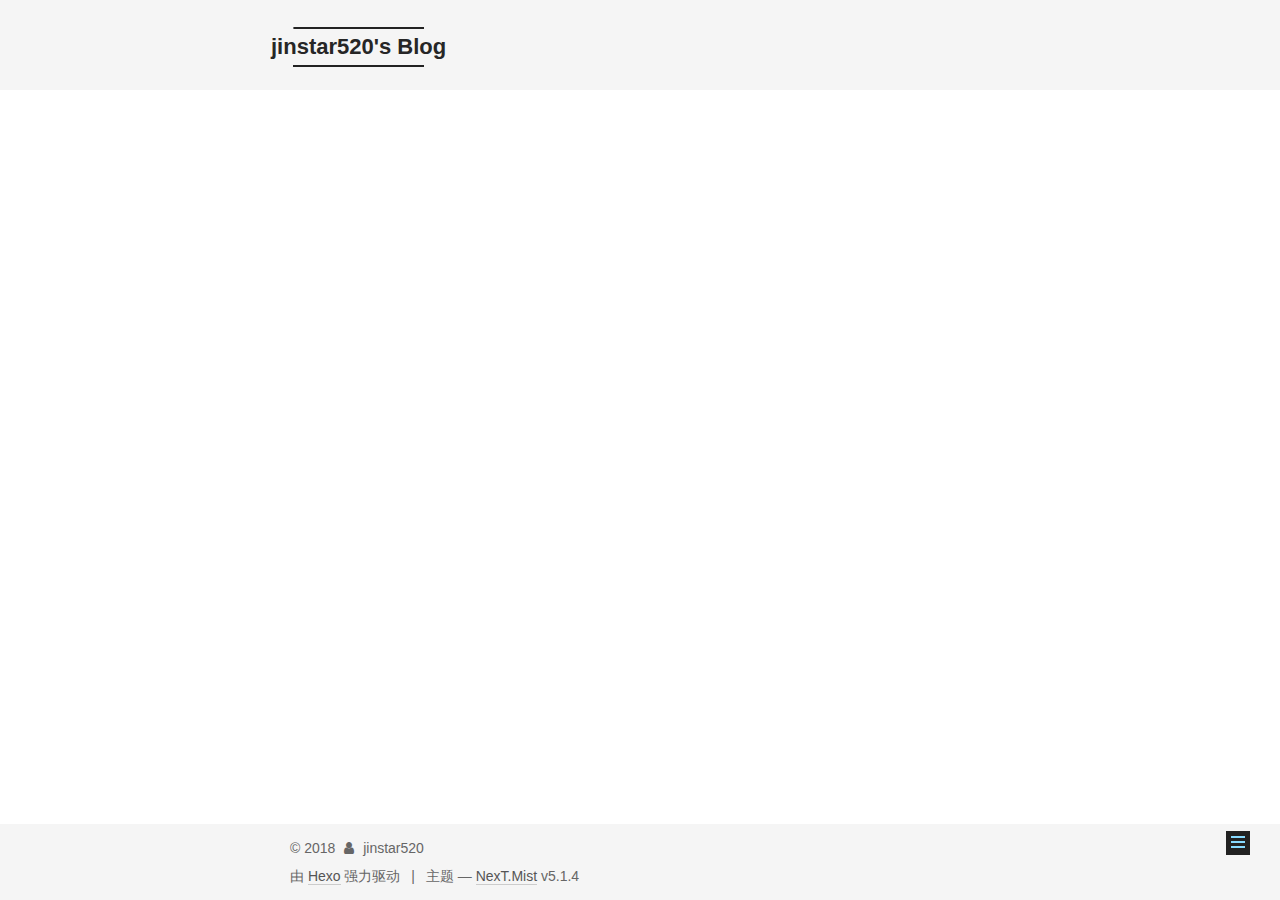
<file: categories/index.html>
<!DOCTYPE html>



  


<html class="theme-next mist use-motion" lang="zh-Hans">
<head>
  <meta charset="UTF-8"/>
<meta http-equiv="X-UA-Compatible" content="IE=edge" />
<meta name="viewport" content="width=device-width, initial-scale=1, maximum-scale=1"/>
<meta name="theme-color" content="#222">









<meta http-equiv="Cache-Control" content="no-transform" />
<meta http-equiv="Cache-Control" content="no-siteapp" />
















  
  
  <link href="/lib/fancybox/source/jquery.fancybox.css?v=2.1.5" rel="stylesheet" type="text/css" />







<link href="/lib/font-awesome/css/font-awesome.min.css?v=4.6.2" rel="stylesheet" type="text/css" />

<link href="/css/main.css?v=5.1.4" rel="stylesheet" type="text/css" />


  <link rel="apple-touch-icon" sizes="180x180" href="/images/apple-touch-icon-next.png?v=5.1.4">


  <link rel="icon" type="image/png" sizes="32x32" href="/images/favicon-32x32-next.png?v=5.1.4">


  <link rel="icon" type="image/png" sizes="16x16" href="/images/favicon-16x16-next.png?v=5.1.4">


  <link rel="mask-icon" href="/images/logo.svg?v=5.1.4" color="#222">





  <meta name="keywords" content="Hexo, NexT" />










<meta name="description" content="Tough times never last, but tough people do.">
<meta property="og:type" content="website">
<meta property="og:title" content="categories">
<meta property="og:url" content="http://yoursite.com/categories/index.html">
<meta property="og:site_name" content="jinstar520&#39;s Blog">
<meta property="og:description" content="Tough times never last, but tough people do.">
<meta property="og:locale" content="zh-Hans">
<meta property="og:updated_time" content="2018-07-31T06:33:02.158Z">
<meta name="twitter:card" content="summary">
<meta name="twitter:title" content="categories">
<meta name="twitter:description" content="Tough times never last, but tough people do.">



<script type="text/javascript" id="hexo.configurations">
  var NexT = window.NexT || {};
  var CONFIG = {
    root: '/',
    scheme: 'Mist',
    version: '5.1.4',
    sidebar: {"position":"left","display":"post","offset":12,"b2t":false,"scrollpercent":false,"onmobile":false},
    fancybox: true,
    tabs: true,
    motion: {"enable":true,"async":false,"transition":{"post_block":"fadeIn","post_header":"slideDownIn","post_body":"slideDownIn","coll_header":"slideLeftIn","sidebar":"slideUpIn"}},
    duoshuo: {
      userId: '0',
      author: '博主'
    },
    algolia: {
      applicationID: '',
      apiKey: '',
      indexName: '',
      hits: {"per_page":10},
      labels: {"input_placeholder":"Search for Posts","hits_empty":"We didn't find any results for the search: ${query}","hits_stats":"${hits} results found in ${time} ms"}
    }
  };
</script>



  <link rel="canonical" href="http://yoursite.com/categories/"/>





  <title>categories | jinstar520's Blog</title>
  








</head>

<body itemscope itemtype="http://schema.org/WebPage" lang="zh-Hans">

  
  
    
  

  <div class="container sidebar-position-left page-post-detail">
    <div class="headband">
      <a href="https://your-url" class="github-corner" aria-label="View source on Github"><svg width="80" height="80" viewBox="0 0 250 250" style="fill:#151513; color:#fff; position: absolute; top: 0; border: 0; right: 0;" aria-hidden="true"><path d="M0,0 L115,115 L130,115 L142,142 L250,250 L250,0 Z"></path><path d="M128.3,109.0 C113.8,99.7 119.0,89.6 119.0,89.6 C122.0,82.7 120.5,78.6 120.5,78.6 C119.2,72.0 123.4,76.3 123.4,76.3 C127.3,80.9 125.5,87.3 125.5,87.3 C122.9,97.6 130.6,101.9 134.4,103.2" fill="currentColor" style="transform-origin: 130px 106px;" class="octo-arm"></path><path d="M115.0,115.0 C114.9,115.1 118.7,116.5 119.8,115.4 L133.7,101.6 C136.9,99.2 139.9,98.4 142.2,98.6 C133.8,88.0 127.5,74.4 143.8,58.0 C148.5,53.4 154.0,51.2 159.7,51.0 C160.3,49.4 163.2,43.6 171.4,40.1 C171.4,40.1 176.1,42.5 178.8,56.2 C183.1,58.6 187.2,61.8 190.9,65.4 C194.5,69.0 197.7,73.2 200.1,77.6 C213.8,80.2 216.3,84.9 216.3,84.9 C212.7,93.1 206.9,96.0 205.4,96.6 C205.1,102.4 203.0,107.8 198.3,112.5 C181.9,128.9 168.3,122.5 157.7,114.1 C157.9,116.9 156.7,120.9 152.7,124.9 L141.0,136.5 C139.8,137.7 141.6,141.9 141.8,141.8 Z" fill="currentColor" class="octo-body"></path></svg></a><style>.github-corner:hover .octo-arm{animation:octocat-wave 560ms ease-in-out}@keyframes octocat-wave{0%,100%{transform:rotate(0)}20%,60%{transform:rotate(-25deg)}40%,80%{transform:rotate(10deg)}}@media (max-width:500px){.github-corner:hover .octo-arm{animation:none}.github-corner .octo-arm{animation:octocat-wave 560ms ease-in-out}}</style>
    </div>

    <header id="header" class="header" itemscope itemtype="http://schema.org/WPHeader">
      <div class="header-inner"><div class="site-brand-wrapper">
  <div class="site-meta ">
    

    <div class="custom-logo-site-title">
      <a href="/"  class="brand" rel="start">
        <span class="logo-line-before"><i></i></span>
        <span class="site-title">jinstar520's Blog</span>
        <span class="logo-line-after"><i></i></span>
      </a>
    </div>
      
        <p class="site-subtitle"></p>
      
  </div>

  <div class="site-nav-toggle">
    <button>
      <span class="btn-bar"></span>
      <span class="btn-bar"></span>
      <span class="btn-bar"></span>
    </button>
  </div>
</div>

<nav class="site-nav">
  

  
    <ul id="menu" class="menu">
      
        
        <li class="menu-item menu-item-home">
          <a href="/" rel="section">
            
              <i class="menu-item-icon fa fa-fw fa-home"></i> <br />
            
            首页
          </a>
        </li>
      
        
        <li class="menu-item menu-item-about">
          <a href="/about/" rel="section">
            
              <i class="menu-item-icon fa fa-fw fa-user"></i> <br />
            
            关于
          </a>
        </li>
      
        
        <li class="menu-item menu-item-tags">
          <a href="/tags/" rel="section">
            
              <i class="menu-item-icon fa fa-fw fa-tags"></i> <br />
            
            标签
          </a>
        </li>
      
        
        <li class="menu-item menu-item-categories">
          <a href="/categories/" rel="section">
            
              <i class="menu-item-icon fa fa-fw fa-th"></i> <br />
            
            分类
          </a>
        </li>
      
        
        <li class="menu-item menu-item-archives">
          <a href="/archives/" rel="section">
            
              <i class="menu-item-icon fa fa-fw fa-archive"></i> <br />
            
            归档
          </a>
        </li>
      

      
        <li class="menu-item menu-item-search">
          
            <a href="javascript:;" class="popup-trigger">
          
            
              <i class="menu-item-icon fa fa-search fa-fw"></i> <br />
            
            搜索
          </a>
        </li>
      
    </ul>
  

  
    <div class="site-search">
      
  
  <div class="algolia-popup popup search-popup">
    <div class="algolia-search">
      <div class="algolia-search-input-icon">
        <i class="fa fa-search"></i>
      </div>
      <div class="algolia-search-input" id="algolia-search-input"></div>
    </div>

    <div class="algolia-results">
      <div id="algolia-stats"></div>
      <div id="algolia-hits"></div>
      <div id="algolia-pagination" class="algolia-pagination"></div>
    </div>

    <span class="popup-btn-close">
      <i class="fa fa-times-circle"></i>
    </span>
  </div>




    </div>
  
</nav>



 </div>
    </header>

    <main id="main" class="main">
      <div class="main-inner">
        <div class="content-wrap">
          <div id="content" class="content">
            

  <div id="posts" class="posts-expand">
    
    
    
    <div class="post-block page">
      <header class="post-header">

	<h1 class="post-title" itemprop="name headline">categories</h1>



</header>

      
      
      
      <div class="post-body">
        
        
          <div class="category-all-page">
            <div class="category-all-title">
                暂无分类
            </div>
            <div class="category-all">
              
            </div>
          </div>
        
      </div>
      
      
      
    </div>
    
    
    
  </div>


          </div>
          


          

  



        </div>
        
          
  
  <div class="sidebar-toggle">
    <div class="sidebar-toggle-line-wrap">
      <span class="sidebar-toggle-line sidebar-toggle-line-first"></span>
      <span class="sidebar-toggle-line sidebar-toggle-line-middle"></span>
      <span class="sidebar-toggle-line sidebar-toggle-line-last"></span>
    </div>
  </div>

  <aside id="sidebar" class="sidebar">
    
    <div class="sidebar-inner">

      

      

      <section class="site-overview-wrap sidebar-panel sidebar-panel-active">
        <div class="site-overview">
          <div class="site-author motion-element" itemprop="author" itemscope itemtype="http://schema.org/Person">
            
              <img class="site-author-image" itemprop="image"
                src="/images/fantasy.png"
                alt="jinstar520" />
            
              <p class="site-author-name" itemprop="name">jinstar520</p>
              <p class="site-description motion-element" itemprop="description">Tough times never last, but tough people do.</p>
          </div>

          <nav class="site-state motion-element">

            
              <div class="site-state-item site-state-posts">
              
                <a href="/archives/">
              
                  <span class="site-state-item-count">1</span>
                  <span class="site-state-item-name">日志</span>
                </a>
              </div>
            

            

            

          </nav>

          

          
            <div class="links-of-author motion-element">
                
                  <span class="links-of-author-item">
                    <a href="https://github.com/jinstar520" target="_blank" title="GitHub">
                      
                        <i class="fa fa-fw fa-github"></i>GitHub</a>
                  </span>
                
                  <span class="links-of-author-item">
                    <a href="mailto:yourname@gmail.com" target="_blank" title="E-Mail">
                      
                        <i class="fa fa-fw fa-envelope"></i>E-Mail</a>
                  </span>
                
            </div>
          

          
          

          
          

          

        </div>
      </section>

      

      

    </div>
  </aside>


        
      </div>
    </main>

    <footer id="footer" class="footer">
      <div class="footer-inner">
        <div class="copyright">&copy; <span itemprop="copyrightYear">2018</span>
  <span class="with-love">
    <i class="fa fa-user"></i>
  </span>
  <span class="author" itemprop="copyrightHolder">jinstar520</span>

  
</div>


  <div class="powered-by">由 <a class="theme-link" target="_blank" href="https://hexo.io">Hexo</a> 强力驱动</div>



  <span class="post-meta-divider">|</span>



  <div class="theme-info">主题 &mdash; <a class="theme-link" target="_blank" href="https://github.com/iissnan/hexo-theme-next">NexT.Mist</a> v5.1.4</div>




        







        
      </div>
    </footer>

    
      <div class="back-to-top">
        <i class="fa fa-arrow-up"></i>
        
      </div>
    

    

  </div>

  

<script type="text/javascript">
  if (Object.prototype.toString.call(window.Promise) !== '[object Function]') {
    window.Promise = null;
  }
</script>









  












  
  
    <script type="text/javascript" src="/lib/jquery/index.js?v=2.1.3"></script>
  

  
  
    <script type="text/javascript" src="/lib/fastclick/lib/fastclick.min.js?v=1.0.6"></script>
  

  
  
    <script type="text/javascript" src="/lib/jquery_lazyload/jquery.lazyload.js?v=1.9.7"></script>
  

  
  
    <script type="text/javascript" src="/lib/velocity/velocity.min.js?v=1.2.1"></script>
  

  
  
    <script type="text/javascript" src="/lib/velocity/velocity.ui.min.js?v=1.2.1"></script>
  

  
  
    <script type="text/javascript" src="/lib/fancybox/source/jquery.fancybox.pack.js?v=2.1.5"></script>
  


  


  <script type="text/javascript" src="/js/src/utils.js?v=5.1.4"></script>

  <script type="text/javascript" src="/js/src/motion.js?v=5.1.4"></script>



  
  

  
  <script type="text/javascript" src="/js/src/scrollspy.js?v=5.1.4"></script>
<script type="text/javascript" src="/js/src/post-details.js?v=5.1.4"></script>



  


  <script type="text/javascript" src="/js/src/bootstrap.js?v=5.1.4"></script>



  


  




	





  





  












  

  <script type="text/javascript">
    // Popup Window;
    var isfetched = false;
    var isXml = true;
    // Search DB path;
    var search_path = "search.xml";
    if (search_path.length === 0) {
      search_path = "search.xml";
    } else if (/json$/i.test(search_path)) {
      isXml = false;
    }
    var path = "/" + search_path;
    // monitor main search box;

    var onPopupClose = function (e) {
      $('.popup').hide();
      $('#local-search-input').val('');
      $('.search-result-list').remove();
      $('#no-result').remove();
      $(".local-search-pop-overlay").remove();
      $('body').css('overflow', '');
    }

    function proceedsearch() {
      $("body")
        .append('<div class="search-popup-overlay local-search-pop-overlay"></div>')
        .css('overflow', 'hidden');
      $('.search-popup-overlay').click(onPopupClose);
      $('.popup').toggle();
      var $localSearchInput = $('#local-search-input');
      $localSearchInput.attr("autocapitalize", "none");
      $localSearchInput.attr("autocorrect", "off");
      $localSearchInput.focus();
    }

    // search function;
    var searchFunc = function(path, search_id, content_id) {
      'use strict';

      // start loading animation
      $("body")
        .append('<div class="search-popup-overlay local-search-pop-overlay">' +
          '<div id="search-loading-icon">' +
          '<i class="fa fa-spinner fa-pulse fa-5x fa-fw"></i>' +
          '</div>' +
          '</div>')
        .css('overflow', 'hidden');
      $("#search-loading-icon").css('margin', '20% auto 0 auto').css('text-align', 'center');

      $.ajax({
        url: path,
        dataType: isXml ? "xml" : "json",
        async: true,
        success: function(res) {
          // get the contents from search data
          isfetched = true;
          $('.popup').detach().appendTo('.header-inner');
          var datas = isXml ? $("entry", res).map(function() {
            return {
              title: $("title", this).text(),
              content: $("content",this).text(),
              url: $("url" , this).text()
            };
          }).get() : res;
          var input = document.getElementById(search_id);
          var resultContent = document.getElementById(content_id);
          var inputEventFunction = function() {
            var searchText = input.value.trim().toLowerCase();
            var keywords = searchText.split(/[\s\-]+/);
            if (keywords.length > 1) {
              keywords.push(searchText);
            }
            var resultItems = [];
            if (searchText.length > 0) {
              // perform local searching
              datas.forEach(function(data) {
                var isMatch = false;
                var hitCount = 0;
                var searchTextCount = 0;
                var title = data.title.trim();
                var titleInLowerCase = title.toLowerCase();
                var content = data.content.trim().replace(/<[^>]+>/g,"");
                var contentInLowerCase = content.toLowerCase();
                var articleUrl = decodeURIComponent(data.url);
                var indexOfTitle = [];
                var indexOfContent = [];
                // only match articles with not empty titles
                if(title != '') {
                  keywords.forEach(function(keyword) {
                    function getIndexByWord(word, text, caseSensitive) {
                      var wordLen = word.length;
                      if (wordLen === 0) {
                        return [];
                      }
                      var startPosition = 0, position = [], index = [];
                      if (!caseSensitive) {
                        text = text.toLowerCase();
                        word = word.toLowerCase();
                      }
                      while ((position = text.indexOf(word, startPosition)) > -1) {
                        index.push({position: position, word: word});
                        startPosition = position + wordLen;
                      }
                      return index;
                    }

                    indexOfTitle = indexOfTitle.concat(getIndexByWord(keyword, titleInLowerCase, false));
                    indexOfContent = indexOfContent.concat(getIndexByWord(keyword, contentInLowerCase, false));
                  });
                  if (indexOfTitle.length > 0 || indexOfContent.length > 0) {
                    isMatch = true;
                    hitCount = indexOfTitle.length + indexOfContent.length;
                  }
                }

                // show search results

                if (isMatch) {
                  // sort index by position of keyword

                  [indexOfTitle, indexOfContent].forEach(function (index) {
                    index.sort(function (itemLeft, itemRight) {
                      if (itemRight.position !== itemLeft.position) {
                        return itemRight.position - itemLeft.position;
                      } else {
                        return itemLeft.word.length - itemRight.word.length;
                      }
                    });
                  });

                  // merge hits into slices

                  function mergeIntoSlice(text, start, end, index) {
                    var item = index[index.length - 1];
                    var position = item.position;
                    var word = item.word;
                    var hits = [];
                    var searchTextCountInSlice = 0;
                    while (position + word.length <= end && index.length != 0) {
                      if (word === searchText) {
                        searchTextCountInSlice++;
                      }
                      hits.push({position: position, length: word.length});
                      var wordEnd = position + word.length;

                      // move to next position of hit

                      index.pop();
                      while (index.length != 0) {
                        item = index[index.length - 1];
                        position = item.position;
                        word = item.word;
                        if (wordEnd > position) {
                          index.pop();
                        } else {
                          break;
                        }
                      }
                    }
                    searchTextCount += searchTextCountInSlice;
                    return {
                      hits: hits,
                      start: start,
                      end: end,
                      searchTextCount: searchTextCountInSlice
                    };
                  }

                  var slicesOfTitle = [];
                  if (indexOfTitle.length != 0) {
                    slicesOfTitle.push(mergeIntoSlice(title, 0, title.length, indexOfTitle));
                  }

                  var slicesOfContent = [];
                  while (indexOfContent.length != 0) {
                    var item = indexOfContent[indexOfContent.length - 1];
                    var position = item.position;
                    var word = item.word;
                    // cut out 100 characters
                    var start = position - 20;
                    var end = position + 80;
                    if(start < 0){
                      start = 0;
                    }
                    if (end < position + word.length) {
                      end = position + word.length;
                    }
                    if(end > content.length){
                      end = content.length;
                    }
                    slicesOfContent.push(mergeIntoSlice(content, start, end, indexOfContent));
                  }

                  // sort slices in content by search text's count and hits' count

                  slicesOfContent.sort(function (sliceLeft, sliceRight) {
                    if (sliceLeft.searchTextCount !== sliceRight.searchTextCount) {
                      return sliceRight.searchTextCount - sliceLeft.searchTextCount;
                    } else if (sliceLeft.hits.length !== sliceRight.hits.length) {
                      return sliceRight.hits.length - sliceLeft.hits.length;
                    } else {
                      return sliceLeft.start - sliceRight.start;
                    }
                  });

                  // select top N slices in content

                  var upperBound = parseInt('1');
                  if (upperBound >= 0) {
                    slicesOfContent = slicesOfContent.slice(0, upperBound);
                  }

                  // highlight title and content

                  function highlightKeyword(text, slice) {
                    var result = '';
                    var prevEnd = slice.start;
                    slice.hits.forEach(function (hit) {
                      result += text.substring(prevEnd, hit.position);
                      var end = hit.position + hit.length;
                      result += '<b class="search-keyword">' + text.substring(hit.position, end) + '</b>';
                      prevEnd = end;
                    });
                    result += text.substring(prevEnd, slice.end);
                    return result;
                  }

                  var resultItem = '';

                  if (slicesOfTitle.length != 0) {
                    resultItem += "<li><a href='" + articleUrl + "' class='search-result-title'>" + highlightKeyword(title, slicesOfTitle[0]) + "</a>";
                  } else {
                    resultItem += "<li><a href='" + articleUrl + "' class='search-result-title'>" + title + "</a>";
                  }

                  slicesOfContent.forEach(function (slice) {
                    resultItem += "<a href='" + articleUrl + "'>" +
                      "<p class=\"search-result\">" + highlightKeyword(content, slice) +
                      "...</p>" + "</a>";
                  });

                  resultItem += "</li>";
                  resultItems.push({
                    item: resultItem,
                    searchTextCount: searchTextCount,
                    hitCount: hitCount,
                    id: resultItems.length
                  });
                }
              })
            };
            if (keywords.length === 1 && keywords[0] === "") {
              resultContent.innerHTML = '<div id="no-result"><i class="fa fa-search fa-5x" /></div>'
            } else if (resultItems.length === 0) {
              resultContent.innerHTML = '<div id="no-result"><i class="fa fa-frown-o fa-5x" /></div>'
            } else {
              resultItems.sort(function (resultLeft, resultRight) {
                if (resultLeft.searchTextCount !== resultRight.searchTextCount) {
                  return resultRight.searchTextCount - resultLeft.searchTextCount;
                } else if (resultLeft.hitCount !== resultRight.hitCount) {
                  return resultRight.hitCount - resultLeft.hitCount;
                } else {
                  return resultRight.id - resultLeft.id;
                }
              });
              var searchResultList = '<ul class=\"search-result-list\">';
              resultItems.forEach(function (result) {
                searchResultList += result.item;
              })
              searchResultList += "</ul>";
              resultContent.innerHTML = searchResultList;
            }
          }

          if ('auto' === 'auto') {
            input.addEventListener('input', inputEventFunction);
          } else {
            $('.search-icon').click(inputEventFunction);
            input.addEventListener('keypress', function (event) {
              if (event.keyCode === 13) {
                inputEventFunction();
              }
            });
          }

          // remove loading animation
          $(".local-search-pop-overlay").remove();
          $('body').css('overflow', '');

          proceedsearch();
        }
      });
    }

    // handle and trigger popup window;
    $('.popup-trigger').click(function(e) {
      e.stopPropagation();
      if (isfetched === false) {
        searchFunc(path, 'local-search-input', 'local-search-result');
      } else {
        proceedsearch();
      };
    });

    $('.popup-btn-close').click(onPopupClose);
    $('.popup').click(function(e){
      e.stopPropagation();
    });
    $(document).on('keyup', function (event) {
      var shouldDismissSearchPopup = event.which === 27 &&
        $('.search-popup').is(':visible');
      if (shouldDismissSearchPopup) {
        onPopupClose();
      }
    });
  </script>




  
  
  
  <link rel="stylesheet" href="/lib/algolia-instant-search/instantsearch.min.css">

  
  
  <script src="/lib/algolia-instant-search/instantsearch.min.js"></script>
  

  <script src="/js/src/algolia-search.js?v=5.1.4"></script>



  

  
  <script src="https://cdn1.lncld.net/static/js/av-core-mini-0.6.4.js"></script>
  <script>AV.initialize("M9uWu7xDq6cewhGzcaru32al-gzGzoHsz", "Gp9KNuiOH5FR0J6g8Ds5wF74");</script>
  <script>
    function showTime(Counter) {
      var query = new AV.Query(Counter);
      var entries = [];
      var $visitors = $(".leancloud_visitors");

      $visitors.each(function () {
        entries.push( $(this).attr("id").trim() );
      });

      query.containedIn('url', entries);
      query.find()
        .done(function (results) {
          var COUNT_CONTAINER_REF = '.leancloud-visitors-count';

          if (results.length === 0) {
            $visitors.find(COUNT_CONTAINER_REF).text(0);
            return;
          }

          for (var i = 0; i < results.length; i++) {
            var item = results[i];
            var url = item.get('url');
            var time = item.get('time');
            var element = document.getElementById(url);

            $(element).find(COUNT_CONTAINER_REF).text(time);
          }
          for(var i = 0; i < entries.length; i++) {
            var url = entries[i];
            var element = document.getElementById(url);
            var countSpan = $(element).find(COUNT_CONTAINER_REF);
            if( countSpan.text() == '') {
              countSpan.text(0);
            }
          }
        })
        .fail(function (object, error) {
          console.log("Error: " + error.code + " " + error.message);
        });
    }

    function addCount(Counter) {
      var $visitors = $(".leancloud_visitors");
      var url = $visitors.attr('id').trim();
      var title = $visitors.attr('data-flag-title').trim();
      var query = new AV.Query(Counter);

      query.equalTo("url", url);
      query.find({
        success: function(results) {
          if (results.length > 0) {
            var counter = results[0];
            counter.fetchWhenSave(true);
            counter.increment("time");
            counter.save(null, {
              success: function(counter) {
                var $element = $(document.getElementById(url));
                $element.find('.leancloud-visitors-count').text(counter.get('time'));
              },
              error: function(counter, error) {
                console.log('Failed to save Visitor num, with error message: ' + error.message);
              }
            });
          } else {
            var newcounter = new Counter();
            /* Set ACL */
            var acl = new AV.ACL();
            acl.setPublicReadAccess(true);
            acl.setPublicWriteAccess(true);
            newcounter.setACL(acl);
            /* End Set ACL */
            newcounter.set("title", title);
            newcounter.set("url", url);
            newcounter.set("time", 1);
            newcounter.save(null, {
              success: function(newcounter) {
                var $element = $(document.getElementById(url));
                $element.find('.leancloud-visitors-count').text(newcounter.get('time'));
              },
              error: function(newcounter, error) {
                console.log('Failed to create');
              }
            });
          }
        },
        error: function(error) {
          console.log('Error:' + error.code + " " + error.message);
        }
      });
    }

    $(function() {
      var Counter = AV.Object.extend("Counter");
      if ($('.leancloud_visitors').length == 1) {
        addCount(Counter);
      } else if ($('.post-title-link').length > 1) {
        showTime(Counter);
      }
    });
  </script>



  

  

  
  

  

  

  

</body>
</html>


<!-- 页面点击小红心 -->
<script type="text/javascript" src="/js/src/love.js"></script>
</file>
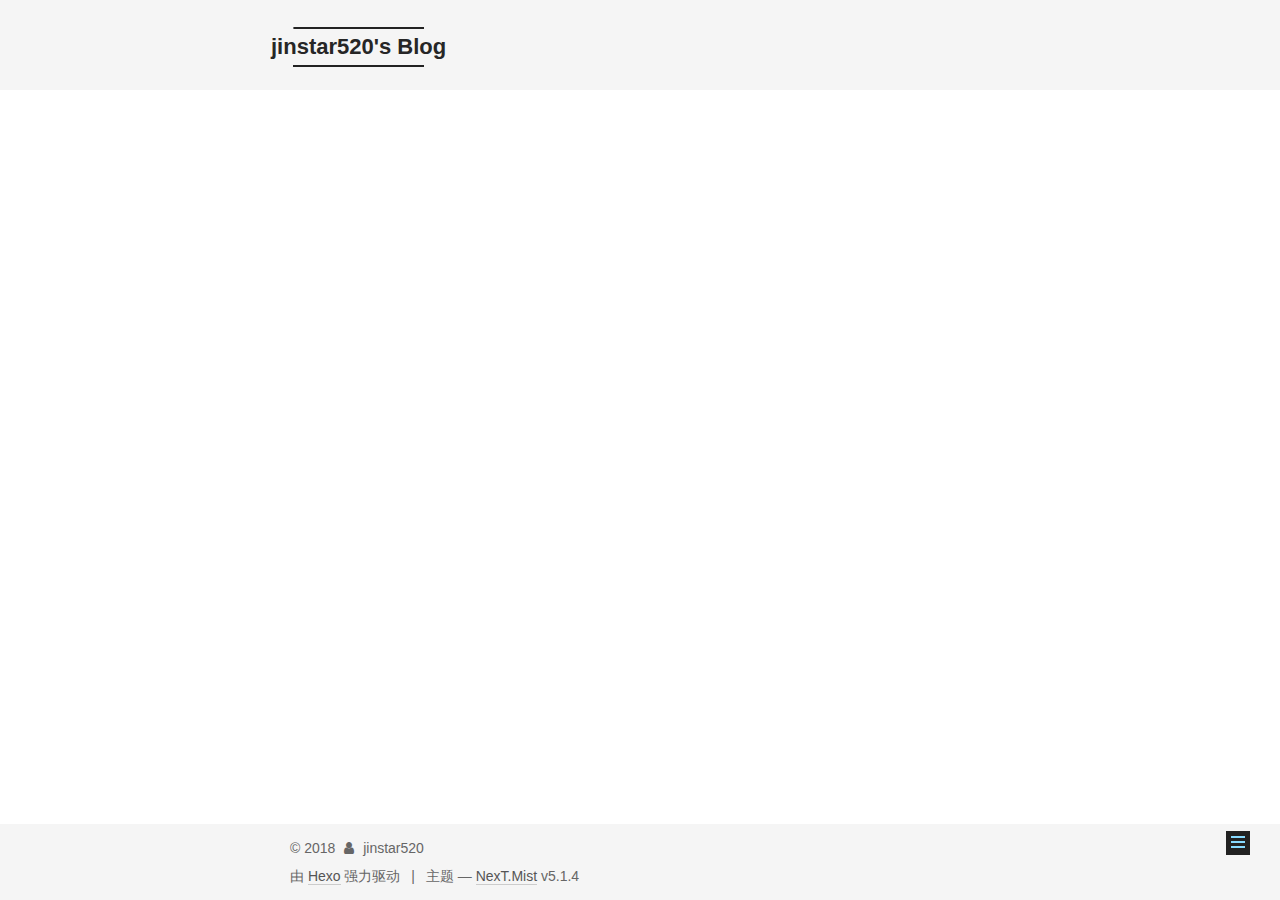
<file: count/index.html>
<!DOCTYPE html>



  


<html class="theme-next mist use-motion" lang="zh-Hans">
<head>
  <meta charset="UTF-8"/>
<meta http-equiv="X-UA-Compatible" content="IE=edge" />
<meta name="viewport" content="width=device-width, initial-scale=1, maximum-scale=1"/>
<meta name="theme-color" content="#222">









<meta http-equiv="Cache-Control" content="no-transform" />
<meta http-equiv="Cache-Control" content="no-siteapp" />
















  
  
  <link href="/lib/fancybox/source/jquery.fancybox.css?v=2.1.5" rel="stylesheet" type="text/css" />







<link href="/lib/font-awesome/css/font-awesome.min.css?v=4.6.2" rel="stylesheet" type="text/css" />

<link href="/css/main.css?v=5.1.4" rel="stylesheet" type="text/css" />


  <link rel="apple-touch-icon" sizes="180x180" href="/images/apple-touch-icon-next.png?v=5.1.4">


  <link rel="icon" type="image/png" sizes="32x32" href="/images/favicon-32x32-next.png?v=5.1.4">


  <link rel="icon" type="image/png" sizes="16x16" href="/images/favicon-16x16-next.png?v=5.1.4">


  <link rel="mask-icon" href="/images/logo.svg?v=5.1.4" color="#222">





  <meta name="keywords" content="Hexo, NexT" />










<meta name="description" content="AV.initialize(&quot;&quot;Gp9KNuiOH5FR0J6g8Ds5wF74&quot;&quot;); //需要写上leancloud的key  var time=0 var title=&quot;&quot; var url=&quot;&quot; var query = new AV.Query(&apos;Counter&apos;);//表名 query.notEqualTo(&apos;id&apos;,0); //id不为0的结果 query.descending">
<meta property="og:type" content="website">
<meta property="og:title" content="jinstar520&#39;s Blog">
<meta property="og:url" content="http://yoursite.com/count/index.html">
<meta property="og:site_name" content="jinstar520&#39;s Blog">
<meta property="og:description" content="AV.initialize(&quot;&quot;Gp9KNuiOH5FR0J6g8Ds5wF74&quot;&quot;); //需要写上leancloud的key  var time=0 var title=&quot;&quot; var url=&quot;&quot; var query = new AV.Query(&apos;Counter&apos;);//表名 query.notEqualTo(&apos;id&apos;,0); //id不为0的结果 query.descending">
<meta property="og:locale" content="zh-Hans">
<meta property="og:updated_time" content="2018-07-31T08:26:22.151Z">
<meta name="twitter:card" content="summary">
<meta name="twitter:title" content="jinstar520&#39;s Blog">
<meta name="twitter:description" content="AV.initialize(&quot;&quot;Gp9KNuiOH5FR0J6g8Ds5wF74&quot;&quot;); //需要写上leancloud的key  var time=0 var title=&quot;&quot; var url=&quot;&quot; var query = new AV.Query(&apos;Counter&apos;);//表名 query.notEqualTo(&apos;id&apos;,0); //id不为0的结果 query.descending">



<script type="text/javascript" id="hexo.configurations">
  var NexT = window.NexT || {};
  var CONFIG = {
    root: '/',
    scheme: 'Mist',
    version: '5.1.4',
    sidebar: {"position":"left","display":"post","offset":12,"b2t":false,"scrollpercent":false,"onmobile":false},
    fancybox: true,
    tabs: true,
    motion: {"enable":true,"async":false,"transition":{"post_block":"fadeIn","post_header":"slideDownIn","post_body":"slideDownIn","coll_header":"slideLeftIn","sidebar":"slideUpIn"}},
    duoshuo: {
      userId: '0',
      author: '博主'
    },
    algolia: {
      applicationID: '',
      apiKey: '',
      indexName: '',
      hits: {"per_page":10},
      labels: {"input_placeholder":"Search for Posts","hits_empty":"We didn't find any results for the search: ${query}","hits_stats":"${hits} results found in ${time} ms"}
    }
  };
</script>



  <link rel="canonical" href="http://yoursite.com/count/"/>





  <title> | jinstar520's Blog</title>
  








</head>

<body itemscope itemtype="http://schema.org/WebPage" lang="zh-Hans">

  
  
    
  

  <div class="container sidebar-position-left page-post-detail">
    <div class="headband">
      <a href="https://your-url" class="github-corner" aria-label="View source on Github"><svg width="80" height="80" viewBox="0 0 250 250" style="fill:#151513; color:#fff; position: absolute; top: 0; border: 0; right: 0;" aria-hidden="true"><path d="M0,0 L115,115 L130,115 L142,142 L250,250 L250,0 Z"></path><path d="M128.3,109.0 C113.8,99.7 119.0,89.6 119.0,89.6 C122.0,82.7 120.5,78.6 120.5,78.6 C119.2,72.0 123.4,76.3 123.4,76.3 C127.3,80.9 125.5,87.3 125.5,87.3 C122.9,97.6 130.6,101.9 134.4,103.2" fill="currentColor" style="transform-origin: 130px 106px;" class="octo-arm"></path><path d="M115.0,115.0 C114.9,115.1 118.7,116.5 119.8,115.4 L133.7,101.6 C136.9,99.2 139.9,98.4 142.2,98.6 C133.8,88.0 127.5,74.4 143.8,58.0 C148.5,53.4 154.0,51.2 159.7,51.0 C160.3,49.4 163.2,43.6 171.4,40.1 C171.4,40.1 176.1,42.5 178.8,56.2 C183.1,58.6 187.2,61.8 190.9,65.4 C194.5,69.0 197.7,73.2 200.1,77.6 C213.8,80.2 216.3,84.9 216.3,84.9 C212.7,93.1 206.9,96.0 205.4,96.6 C205.1,102.4 203.0,107.8 198.3,112.5 C181.9,128.9 168.3,122.5 157.7,114.1 C157.9,116.9 156.7,120.9 152.7,124.9 L141.0,136.5 C139.8,137.7 141.6,141.9 141.8,141.8 Z" fill="currentColor" class="octo-body"></path></svg></a><style>.github-corner:hover .octo-arm{animation:octocat-wave 560ms ease-in-out}@keyframes octocat-wave{0%,100%{transform:rotate(0)}20%,60%{transform:rotate(-25deg)}40%,80%{transform:rotate(10deg)}}@media (max-width:500px){.github-corner:hover .octo-arm{animation:none}.github-corner .octo-arm{animation:octocat-wave 560ms ease-in-out}}</style>
    </div>

    <header id="header" class="header" itemscope itemtype="http://schema.org/WPHeader">
      <div class="header-inner"><div class="site-brand-wrapper">
  <div class="site-meta ">
    

    <div class="custom-logo-site-title">
      <a href="/"  class="brand" rel="start">
        <span class="logo-line-before"><i></i></span>
        <span class="site-title">jinstar520's Blog</span>
        <span class="logo-line-after"><i></i></span>
      </a>
    </div>
      
        <p class="site-subtitle"></p>
      
  </div>

  <div class="site-nav-toggle">
    <button>
      <span class="btn-bar"></span>
      <span class="btn-bar"></span>
      <span class="btn-bar"></span>
    </button>
  </div>
</div>

<nav class="site-nav">
  

  
    <ul id="menu" class="menu">
      
        
        <li class="menu-item menu-item-home">
          <a href="/" rel="section">
            
              <i class="menu-item-icon fa fa-fw fa-home"></i> <br />
            
            首页
          </a>
        </li>
      
        
        <li class="menu-item menu-item-about">
          <a href="/about/" rel="section">
            
              <i class="menu-item-icon fa fa-fw fa-user"></i> <br />
            
            关于
          </a>
        </li>
      
        
        <li class="menu-item menu-item-tags">
          <a href="/tags/" rel="section">
            
              <i class="menu-item-icon fa fa-fw fa-tags"></i> <br />
            
            标签
          </a>
        </li>
      
        
        <li class="menu-item menu-item-categories">
          <a href="/categories/" rel="section">
            
              <i class="menu-item-icon fa fa-fw fa-th"></i> <br />
            
            分类
          </a>
        </li>
      
        
        <li class="menu-item menu-item-archives">
          <a href="/archives/" rel="section">
            
              <i class="menu-item-icon fa fa-fw fa-archive"></i> <br />
            
            归档
          </a>
        </li>
      

      
        <li class="menu-item menu-item-search">
          
            <a href="javascript:;" class="popup-trigger">
          
            
              <i class="menu-item-icon fa fa-search fa-fw"></i> <br />
            
            搜索
          </a>
        </li>
      
    </ul>
  

  
    <div class="site-search">
      
  
  <div class="algolia-popup popup search-popup">
    <div class="algolia-search">
      <div class="algolia-search-input-icon">
        <i class="fa fa-search"></i>
      </div>
      <div class="algolia-search-input" id="algolia-search-input"></div>
    </div>

    <div class="algolia-results">
      <div id="algolia-stats"></div>
      <div id="algolia-hits"></div>
      <div id="algolia-pagination" class="algolia-pagination"></div>
    </div>

    <span class="popup-btn-close">
      <i class="fa fa-times-circle"></i>
    </span>
  </div>




    </div>
  
</nav>



 </div>
    </header>

    <main id="main" class="main">
      <div class="main-inner">
        <div class="content-wrap">
          <div id="content" class="content">
            

  <div id="posts" class="posts-expand">
    
    
    
    <div class="post-block page">
      <header class="post-header">

	<h1 class="post-title" itemprop="name headline"></h1>



</header>

      
      
      
      <div class="post-body">
        
        
          <!------->
<!--title: count-->
<!--date: 2018-07-31 16:21:11-->
<!------->
<script src="https://cdn1.lncld.net/static/js/av-core-mini-0.6.1.js"></script>
<script>AV.initialize(""Gp9KNuiOH5FR0J6g8Ds5wF74"");</script> //需要写上leancloud的key
<script type="text/javascript">
var time=0
var title=""
var url=""
var query = new AV.Query('Counter');//表名
query.notEqualTo('id',0); //id不为0的结果
query.descending('time'); //结果按阅读次数降序排序
query.limit(20);  //最终只返回10条结果
query.find().then(function (todo) {
for (var i=0;i<10;i++){ 
var result=todo[i].attributes;
time=result.time;  //阅读次数
title=result.title; //文章标题
url=result.url;     //文章url
var content="<p>"+"<font color='#0477ab'>"+"【阅读次数:"+time+"】"+"<a href='"+"http://thief.one"+url+"'>"+title+"</font>"+"</a>"+"</p>";
// document.write("<a href='"+"http://thief.one/"+url+"'>"+title+"</a>"+"    Readtimes:"+time+"<br>");
document.getElementById("heheda").innerHTML+=content
}
}, function (error) {
console.log("error");
});
</script>

        
      </div>
      
      
      
    </div>
    
    
    
  </div>


          </div>
          


          

  



        </div>
        
          
  
  <div class="sidebar-toggle">
    <div class="sidebar-toggle-line-wrap">
      <span class="sidebar-toggle-line sidebar-toggle-line-first"></span>
      <span class="sidebar-toggle-line sidebar-toggle-line-middle"></span>
      <span class="sidebar-toggle-line sidebar-toggle-line-last"></span>
    </div>
  </div>

  <aside id="sidebar" class="sidebar">
    
    <div class="sidebar-inner">

      

      

      <section class="site-overview-wrap sidebar-panel sidebar-panel-active">
        <div class="site-overview">
          <div class="site-author motion-element" itemprop="author" itemscope itemtype="http://schema.org/Person">
            
              <img class="site-author-image" itemprop="image"
                src="/images/fantasy.png"
                alt="jinstar520" />
            
              <p class="site-author-name" itemprop="name">jinstar520</p>
              <p class="site-description motion-element" itemprop="description">Tough times never last, but tough people do.</p>
          </div>

          <nav class="site-state motion-element">

            
              <div class="site-state-item site-state-posts">
              
                <a href="/archives/">
              
                  <span class="site-state-item-count">1</span>
                  <span class="site-state-item-name">日志</span>
                </a>
              </div>
            

            

            

          </nav>

          

          
            <div class="links-of-author motion-element">
                
                  <span class="links-of-author-item">
                    <a href="https://github.com/jinstar520" target="_blank" title="GitHub">
                      
                        <i class="fa fa-fw fa-github"></i>GitHub</a>
                  </span>
                
                  <span class="links-of-author-item">
                    <a href="mailto:yourname@gmail.com" target="_blank" title="E-Mail">
                      
                        <i class="fa fa-fw fa-envelope"></i>E-Mail</a>
                  </span>
                
            </div>
          

          
          

          
          

          

        </div>
      </section>

      

      

    </div>
  </aside>


        
      </div>
    </main>

    <footer id="footer" class="footer">
      <div class="footer-inner">
        <div class="copyright">&copy; <span itemprop="copyrightYear">2018</span>
  <span class="with-love">
    <i class="fa fa-user"></i>
  </span>
  <span class="author" itemprop="copyrightHolder">jinstar520</span>

  
</div>


  <div class="powered-by">由 <a class="theme-link" target="_blank" href="https://hexo.io">Hexo</a> 强力驱动</div>



  <span class="post-meta-divider">|</span>



  <div class="theme-info">主题 &mdash; <a class="theme-link" target="_blank" href="https://github.com/iissnan/hexo-theme-next">NexT.Mist</a> v5.1.4</div>




        







        
      </div>
    </footer>

    
      <div class="back-to-top">
        <i class="fa fa-arrow-up"></i>
        
      </div>
    

    

  </div>

  

<script type="text/javascript">
  if (Object.prototype.toString.call(window.Promise) !== '[object Function]') {
    window.Promise = null;
  }
</script>









  












  
  
    <script type="text/javascript" src="/lib/jquery/index.js?v=2.1.3"></script>
  

  
  
    <script type="text/javascript" src="/lib/fastclick/lib/fastclick.min.js?v=1.0.6"></script>
  

  
  
    <script type="text/javascript" src="/lib/jquery_lazyload/jquery.lazyload.js?v=1.9.7"></script>
  

  
  
    <script type="text/javascript" src="/lib/velocity/velocity.min.js?v=1.2.1"></script>
  

  
  
    <script type="text/javascript" src="/lib/velocity/velocity.ui.min.js?v=1.2.1"></script>
  

  
  
    <script type="text/javascript" src="/lib/fancybox/source/jquery.fancybox.pack.js?v=2.1.5"></script>
  


  


  <script type="text/javascript" src="/js/src/utils.js?v=5.1.4"></script>

  <script type="text/javascript" src="/js/src/motion.js?v=5.1.4"></script>



  
  

  
  <script type="text/javascript" src="/js/src/scrollspy.js?v=5.1.4"></script>
<script type="text/javascript" src="/js/src/post-details.js?v=5.1.4"></script>



  


  <script type="text/javascript" src="/js/src/bootstrap.js?v=5.1.4"></script>



  


  




	





  





  












  

  <script type="text/javascript">
    // Popup Window;
    var isfetched = false;
    var isXml = true;
    // Search DB path;
    var search_path = "search.xml";
    if (search_path.length === 0) {
      search_path = "search.xml";
    } else if (/json$/i.test(search_path)) {
      isXml = false;
    }
    var path = "/" + search_path;
    // monitor main search box;

    var onPopupClose = function (e) {
      $('.popup').hide();
      $('#local-search-input').val('');
      $('.search-result-list').remove();
      $('#no-result').remove();
      $(".local-search-pop-overlay").remove();
      $('body').css('overflow', '');
    }

    function proceedsearch() {
      $("body")
        .append('<div class="search-popup-overlay local-search-pop-overlay"></div>')
        .css('overflow', 'hidden');
      $('.search-popup-overlay').click(onPopupClose);
      $('.popup').toggle();
      var $localSearchInput = $('#local-search-input');
      $localSearchInput.attr("autocapitalize", "none");
      $localSearchInput.attr("autocorrect", "off");
      $localSearchInput.focus();
    }

    // search function;
    var searchFunc = function(path, search_id, content_id) {
      'use strict';

      // start loading animation
      $("body")
        .append('<div class="search-popup-overlay local-search-pop-overlay">' +
          '<div id="search-loading-icon">' +
          '<i class="fa fa-spinner fa-pulse fa-5x fa-fw"></i>' +
          '</div>' +
          '</div>')
        .css('overflow', 'hidden');
      $("#search-loading-icon").css('margin', '20% auto 0 auto').css('text-align', 'center');

      $.ajax({
        url: path,
        dataType: isXml ? "xml" : "json",
        async: true,
        success: function(res) {
          // get the contents from search data
          isfetched = true;
          $('.popup').detach().appendTo('.header-inner');
          var datas = isXml ? $("entry", res).map(function() {
            return {
              title: $("title", this).text(),
              content: $("content",this).text(),
              url: $("url" , this).text()
            };
          }).get() : res;
          var input = document.getElementById(search_id);
          var resultContent = document.getElementById(content_id);
          var inputEventFunction = function() {
            var searchText = input.value.trim().toLowerCase();
            var keywords = searchText.split(/[\s\-]+/);
            if (keywords.length > 1) {
              keywords.push(searchText);
            }
            var resultItems = [];
            if (searchText.length > 0) {
              // perform local searching
              datas.forEach(function(data) {
                var isMatch = false;
                var hitCount = 0;
                var searchTextCount = 0;
                var title = data.title.trim();
                var titleInLowerCase = title.toLowerCase();
                var content = data.content.trim().replace(/<[^>]+>/g,"");
                var contentInLowerCase = content.toLowerCase();
                var articleUrl = decodeURIComponent(data.url);
                var indexOfTitle = [];
                var indexOfContent = [];
                // only match articles with not empty titles
                if(title != '') {
                  keywords.forEach(function(keyword) {
                    function getIndexByWord(word, text, caseSensitive) {
                      var wordLen = word.length;
                      if (wordLen === 0) {
                        return [];
                      }
                      var startPosition = 0, position = [], index = [];
                      if (!caseSensitive) {
                        text = text.toLowerCase();
                        word = word.toLowerCase();
                      }
                      while ((position = text.indexOf(word, startPosition)) > -1) {
                        index.push({position: position, word: word});
                        startPosition = position + wordLen;
                      }
                      return index;
                    }

                    indexOfTitle = indexOfTitle.concat(getIndexByWord(keyword, titleInLowerCase, false));
                    indexOfContent = indexOfContent.concat(getIndexByWord(keyword, contentInLowerCase, false));
                  });
                  if (indexOfTitle.length > 0 || indexOfContent.length > 0) {
                    isMatch = true;
                    hitCount = indexOfTitle.length + indexOfContent.length;
                  }
                }

                // show search results

                if (isMatch) {
                  // sort index by position of keyword

                  [indexOfTitle, indexOfContent].forEach(function (index) {
                    index.sort(function (itemLeft, itemRight) {
                      if (itemRight.position !== itemLeft.position) {
                        return itemRight.position - itemLeft.position;
                      } else {
                        return itemLeft.word.length - itemRight.word.length;
                      }
                    });
                  });

                  // merge hits into slices

                  function mergeIntoSlice(text, start, end, index) {
                    var item = index[index.length - 1];
                    var position = item.position;
                    var word = item.word;
                    var hits = [];
                    var searchTextCountInSlice = 0;
                    while (position + word.length <= end && index.length != 0) {
                      if (word === searchText) {
                        searchTextCountInSlice++;
                      }
                      hits.push({position: position, length: word.length});
                      var wordEnd = position + word.length;

                      // move to next position of hit

                      index.pop();
                      while (index.length != 0) {
                        item = index[index.length - 1];
                        position = item.position;
                        word = item.word;
                        if (wordEnd > position) {
                          index.pop();
                        } else {
                          break;
                        }
                      }
                    }
                    searchTextCount += searchTextCountInSlice;
                    return {
                      hits: hits,
                      start: start,
                      end: end,
                      searchTextCount: searchTextCountInSlice
                    };
                  }

                  var slicesOfTitle = [];
                  if (indexOfTitle.length != 0) {
                    slicesOfTitle.push(mergeIntoSlice(title, 0, title.length, indexOfTitle));
                  }

                  var slicesOfContent = [];
                  while (indexOfContent.length != 0) {
                    var item = indexOfContent[indexOfContent.length - 1];
                    var position = item.position;
                    var word = item.word;
                    // cut out 100 characters
                    var start = position - 20;
                    var end = position + 80;
                    if(start < 0){
                      start = 0;
                    }
                    if (end < position + word.length) {
                      end = position + word.length;
                    }
                    if(end > content.length){
                      end = content.length;
                    }
                    slicesOfContent.push(mergeIntoSlice(content, start, end, indexOfContent));
                  }

                  // sort slices in content by search text's count and hits' count

                  slicesOfContent.sort(function (sliceLeft, sliceRight) {
                    if (sliceLeft.searchTextCount !== sliceRight.searchTextCount) {
                      return sliceRight.searchTextCount - sliceLeft.searchTextCount;
                    } else if (sliceLeft.hits.length !== sliceRight.hits.length) {
                      return sliceRight.hits.length - sliceLeft.hits.length;
                    } else {
                      return sliceLeft.start - sliceRight.start;
                    }
                  });

                  // select top N slices in content

                  var upperBound = parseInt('1');
                  if (upperBound >= 0) {
                    slicesOfContent = slicesOfContent.slice(0, upperBound);
                  }

                  // highlight title and content

                  function highlightKeyword(text, slice) {
                    var result = '';
                    var prevEnd = slice.start;
                    slice.hits.forEach(function (hit) {
                      result += text.substring(prevEnd, hit.position);
                      var end = hit.position + hit.length;
                      result += '<b class="search-keyword">' + text.substring(hit.position, end) + '</b>';
                      prevEnd = end;
                    });
                    result += text.substring(prevEnd, slice.end);
                    return result;
                  }

                  var resultItem = '';

                  if (slicesOfTitle.length != 0) {
                    resultItem += "<li><a href='" + articleUrl + "' class='search-result-title'>" + highlightKeyword(title, slicesOfTitle[0]) + "</a>";
                  } else {
                    resultItem += "<li><a href='" + articleUrl + "' class='search-result-title'>" + title + "</a>";
                  }

                  slicesOfContent.forEach(function (slice) {
                    resultItem += "<a href='" + articleUrl + "'>" +
                      "<p class=\"search-result\">" + highlightKeyword(content, slice) +
                      "...</p>" + "</a>";
                  });

                  resultItem += "</li>";
                  resultItems.push({
                    item: resultItem,
                    searchTextCount: searchTextCount,
                    hitCount: hitCount,
                    id: resultItems.length
                  });
                }
              })
            };
            if (keywords.length === 1 && keywords[0] === "") {
              resultContent.innerHTML = '<div id="no-result"><i class="fa fa-search fa-5x" /></div>'
            } else if (resultItems.length === 0) {
              resultContent.innerHTML = '<div id="no-result"><i class="fa fa-frown-o fa-5x" /></div>'
            } else {
              resultItems.sort(function (resultLeft, resultRight) {
                if (resultLeft.searchTextCount !== resultRight.searchTextCount) {
                  return resultRight.searchTextCount - resultLeft.searchTextCount;
                } else if (resultLeft.hitCount !== resultRight.hitCount) {
                  return resultRight.hitCount - resultLeft.hitCount;
                } else {
                  return resultRight.id - resultLeft.id;
                }
              });
              var searchResultList = '<ul class=\"search-result-list\">';
              resultItems.forEach(function (result) {
                searchResultList += result.item;
              })
              searchResultList += "</ul>";
              resultContent.innerHTML = searchResultList;
            }
          }

          if ('auto' === 'auto') {
            input.addEventListener('input', inputEventFunction);
          } else {
            $('.search-icon').click(inputEventFunction);
            input.addEventListener('keypress', function (event) {
              if (event.keyCode === 13) {
                inputEventFunction();
              }
            });
          }

          // remove loading animation
          $(".local-search-pop-overlay").remove();
          $('body').css('overflow', '');

          proceedsearch();
        }
      });
    }

    // handle and trigger popup window;
    $('.popup-trigger').click(function(e) {
      e.stopPropagation();
      if (isfetched === false) {
        searchFunc(path, 'local-search-input', 'local-search-result');
      } else {
        proceedsearch();
      };
    });

    $('.popup-btn-close').click(onPopupClose);
    $('.popup').click(function(e){
      e.stopPropagation();
    });
    $(document).on('keyup', function (event) {
      var shouldDismissSearchPopup = event.which === 27 &&
        $('.search-popup').is(':visible');
      if (shouldDismissSearchPopup) {
        onPopupClose();
      }
    });
  </script>




  
  
  
  <link rel="stylesheet" href="/lib/algolia-instant-search/instantsearch.min.css">

  
  
  <script src="/lib/algolia-instant-search/instantsearch.min.js"></script>
  

  <script src="/js/src/algolia-search.js?v=5.1.4"></script>



  

  
  <script src="https://cdn1.lncld.net/static/js/av-core-mini-0.6.4.js"></script>
  <script>AV.initialize("M9uWu7xDq6cewhGzcaru32al-gzGzoHsz", "Gp9KNuiOH5FR0J6g8Ds5wF74");</script>
  <script>
    function showTime(Counter) {
      var query = new AV.Query(Counter);
      var entries = [];
      var $visitors = $(".leancloud_visitors");

      $visitors.each(function () {
        entries.push( $(this).attr("id").trim() );
      });

      query.containedIn('url', entries);
      query.find()
        .done(function (results) {
          var COUNT_CONTAINER_REF = '.leancloud-visitors-count';

          if (results.length === 0) {
            $visitors.find(COUNT_CONTAINER_REF).text(0);
            return;
          }

          for (var i = 0; i < results.length; i++) {
            var item = results[i];
            var url = item.get('url');
            var time = item.get('time');
            var element = document.getElementById(url);

            $(element).find(COUNT_CONTAINER_REF).text(time);
          }
          for(var i = 0; i < entries.length; i++) {
            var url = entries[i];
            var element = document.getElementById(url);
            var countSpan = $(element).find(COUNT_CONTAINER_REF);
            if( countSpan.text() == '') {
              countSpan.text(0);
            }
          }
        })
        .fail(function (object, error) {
          console.log("Error: " + error.code + " " + error.message);
        });
    }

    function addCount(Counter) {
      var $visitors = $(".leancloud_visitors");
      var url = $visitors.attr('id').trim();
      var title = $visitors.attr('data-flag-title').trim();
      var query = new AV.Query(Counter);

      query.equalTo("url", url);
      query.find({
        success: function(results) {
          if (results.length > 0) {
            var counter = results[0];
            counter.fetchWhenSave(true);
            counter.increment("time");
            counter.save(null, {
              success: function(counter) {
                var $element = $(document.getElementById(url));
                $element.find('.leancloud-visitors-count').text(counter.get('time'));
              },
              error: function(counter, error) {
                console.log('Failed to save Visitor num, with error message: ' + error.message);
              }
            });
          } else {
            var newcounter = new Counter();
            /* Set ACL */
            var acl = new AV.ACL();
            acl.setPublicReadAccess(true);
            acl.setPublicWriteAccess(true);
            newcounter.setACL(acl);
            /* End Set ACL */
            newcounter.set("title", title);
            newcounter.set("url", url);
            newcounter.set("time", 1);
            newcounter.save(null, {
              success: function(newcounter) {
                var $element = $(document.getElementById(url));
                $element.find('.leancloud-visitors-count').text(newcounter.get('time'));
              },
              error: function(newcounter, error) {
                console.log('Failed to create');
              }
            });
          }
        },
        error: function(error) {
          console.log('Error:' + error.code + " " + error.message);
        }
      });
    }

    $(function() {
      var Counter = AV.Object.extend("Counter");
      if ($('.leancloud_visitors').length == 1) {
        addCount(Counter);
      } else if ($('.post-title-link').length > 1) {
        showTime(Counter);
      }
    });
  </script>



  

  

  
  

  

  

  

</body>
</html>


<!-- 页面点击小红心 -->
<script type="text/javascript" src="/js/src/love.js"></script>
</file>
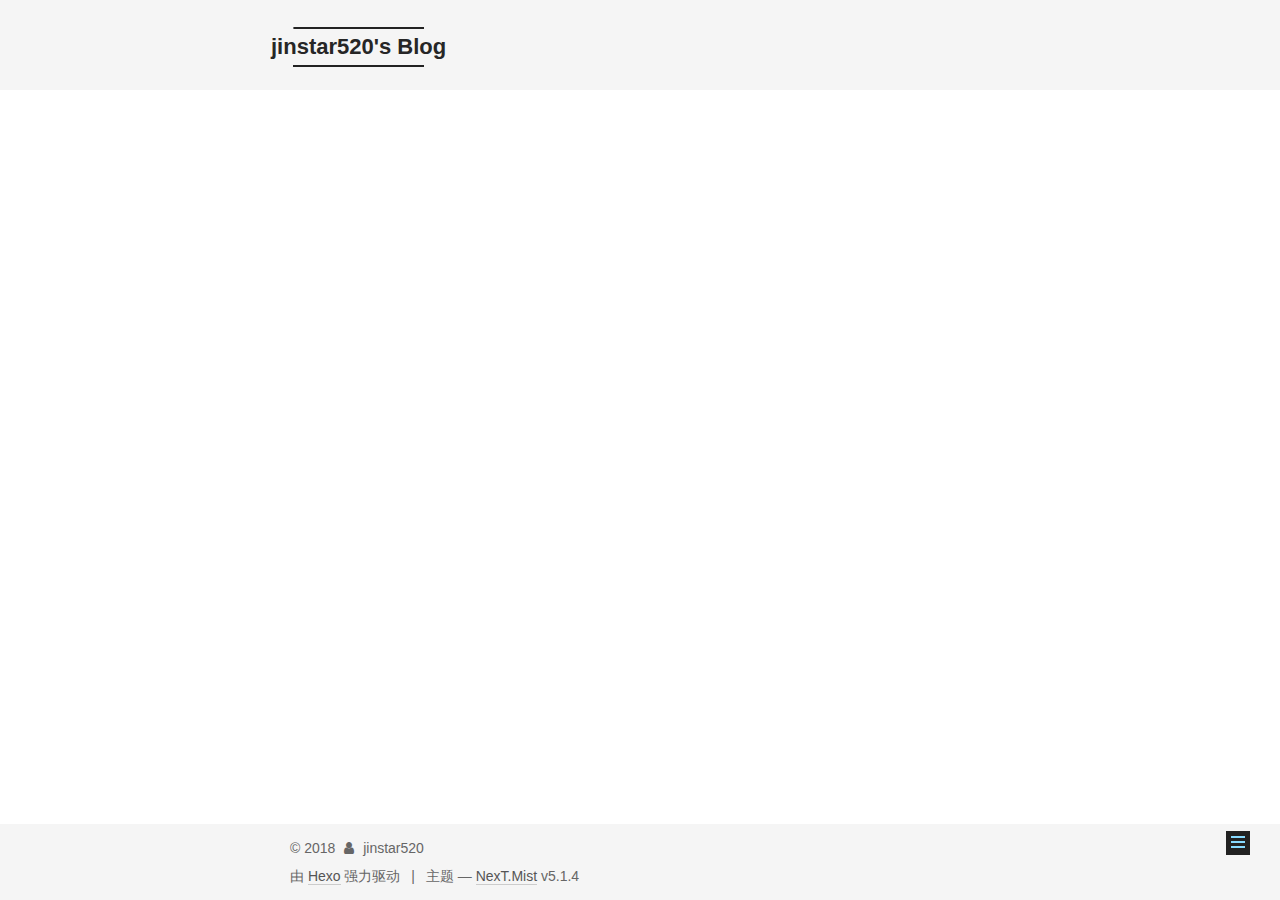
<file: tags/index.html>
<!DOCTYPE html>



  


<html class="theme-next mist use-motion" lang="zh-Hans">
<head>
  <meta charset="UTF-8"/>
<meta http-equiv="X-UA-Compatible" content="IE=edge" />
<meta name="viewport" content="width=device-width, initial-scale=1, maximum-scale=1"/>
<meta name="theme-color" content="#222">









<meta http-equiv="Cache-Control" content="no-transform" />
<meta http-equiv="Cache-Control" content="no-siteapp" />
















  
  
  <link href="/lib/fancybox/source/jquery.fancybox.css?v=2.1.5" rel="stylesheet" type="text/css" />







<link href="/lib/font-awesome/css/font-awesome.min.css?v=4.6.2" rel="stylesheet" type="text/css" />

<link href="/css/main.css?v=5.1.4" rel="stylesheet" type="text/css" />


  <link rel="apple-touch-icon" sizes="180x180" href="/images/apple-touch-icon-next.png?v=5.1.4">


  <link rel="icon" type="image/png" sizes="32x32" href="/images/favicon-32x32-next.png?v=5.1.4">


  <link rel="icon" type="image/png" sizes="16x16" href="/images/favicon-16x16-next.png?v=5.1.4">


  <link rel="mask-icon" href="/images/logo.svg?v=5.1.4" color="#222">





  <meta name="keywords" content="Hexo, NexT" />










<meta name="description" content="Tough times never last, but tough people do.">
<meta property="og:type" content="website">
<meta property="og:title" content="tags">
<meta property="og:url" content="http://yoursite.com/tags/index.html">
<meta property="og:site_name" content="jinstar520&#39;s Blog">
<meta property="og:description" content="Tough times never last, but tough people do.">
<meta property="og:locale" content="zh-Hans">
<meta property="og:updated_time" content="2018-07-31T06:32:47.417Z">
<meta name="twitter:card" content="summary">
<meta name="twitter:title" content="tags">
<meta name="twitter:description" content="Tough times never last, but tough people do.">



<script type="text/javascript" id="hexo.configurations">
  var NexT = window.NexT || {};
  var CONFIG = {
    root: '/',
    scheme: 'Mist',
    version: '5.1.4',
    sidebar: {"position":"left","display":"post","offset":12,"b2t":false,"scrollpercent":false,"onmobile":false},
    fancybox: true,
    tabs: true,
    motion: {"enable":true,"async":false,"transition":{"post_block":"fadeIn","post_header":"slideDownIn","post_body":"slideDownIn","coll_header":"slideLeftIn","sidebar":"slideUpIn"}},
    duoshuo: {
      userId: '0',
      author: '博主'
    },
    algolia: {
      applicationID: '',
      apiKey: '',
      indexName: '',
      hits: {"per_page":10},
      labels: {"input_placeholder":"Search for Posts","hits_empty":"We didn't find any results for the search: ${query}","hits_stats":"${hits} results found in ${time} ms"}
    }
  };
</script>



  <link rel="canonical" href="http://yoursite.com/tags/"/>





  <title>tags | jinstar520's Blog</title>
  








</head>

<body itemscope itemtype="http://schema.org/WebPage" lang="zh-Hans">

  
  
    
  

  <div class="container sidebar-position-left page-post-detail">
    <div class="headband">
      <a href="https://your-url" class="github-corner" aria-label="View source on Github"><svg width="80" height="80" viewBox="0 0 250 250" style="fill:#151513; color:#fff; position: absolute; top: 0; border: 0; right: 0;" aria-hidden="true"><path d="M0,0 L115,115 L130,115 L142,142 L250,250 L250,0 Z"></path><path d="M128.3,109.0 C113.8,99.7 119.0,89.6 119.0,89.6 C122.0,82.7 120.5,78.6 120.5,78.6 C119.2,72.0 123.4,76.3 123.4,76.3 C127.3,80.9 125.5,87.3 125.5,87.3 C122.9,97.6 130.6,101.9 134.4,103.2" fill="currentColor" style="transform-origin: 130px 106px;" class="octo-arm"></path><path d="M115.0,115.0 C114.9,115.1 118.7,116.5 119.8,115.4 L133.7,101.6 C136.9,99.2 139.9,98.4 142.2,98.6 C133.8,88.0 127.5,74.4 143.8,58.0 C148.5,53.4 154.0,51.2 159.7,51.0 C160.3,49.4 163.2,43.6 171.4,40.1 C171.4,40.1 176.1,42.5 178.8,56.2 C183.1,58.6 187.2,61.8 190.9,65.4 C194.5,69.0 197.7,73.2 200.1,77.6 C213.8,80.2 216.3,84.9 216.3,84.9 C212.7,93.1 206.9,96.0 205.4,96.6 C205.1,102.4 203.0,107.8 198.3,112.5 C181.9,128.9 168.3,122.5 157.7,114.1 C157.9,116.9 156.7,120.9 152.7,124.9 L141.0,136.5 C139.8,137.7 141.6,141.9 141.8,141.8 Z" fill="currentColor" class="octo-body"></path></svg></a><style>.github-corner:hover .octo-arm{animation:octocat-wave 560ms ease-in-out}@keyframes octocat-wave{0%,100%{transform:rotate(0)}20%,60%{transform:rotate(-25deg)}40%,80%{transform:rotate(10deg)}}@media (max-width:500px){.github-corner:hover .octo-arm{animation:none}.github-corner .octo-arm{animation:octocat-wave 560ms ease-in-out}}</style>
    </div>

    <header id="header" class="header" itemscope itemtype="http://schema.org/WPHeader">
      <div class="header-inner"><div class="site-brand-wrapper">
  <div class="site-meta ">
    

    <div class="custom-logo-site-title">
      <a href="/"  class="brand" rel="start">
        <span class="logo-line-before"><i></i></span>
        <span class="site-title">jinstar520's Blog</span>
        <span class="logo-line-after"><i></i></span>
      </a>
    </div>
      
        <p class="site-subtitle"></p>
      
  </div>

  <div class="site-nav-toggle">
    <button>
      <span class="btn-bar"></span>
      <span class="btn-bar"></span>
      <span class="btn-bar"></span>
    </button>
  </div>
</div>

<nav class="site-nav">
  

  
    <ul id="menu" class="menu">
      
        
        <li class="menu-item menu-item-home">
          <a href="/" rel="section">
            
              <i class="menu-item-icon fa fa-fw fa-home"></i> <br />
            
            首页
          </a>
        </li>
      
        
        <li class="menu-item menu-item-about">
          <a href="/about/" rel="section">
            
              <i class="menu-item-icon fa fa-fw fa-user"></i> <br />
            
            关于
          </a>
        </li>
      
        
        <li class="menu-item menu-item-tags">
          <a href="/tags/" rel="section">
            
              <i class="menu-item-icon fa fa-fw fa-tags"></i> <br />
            
            标签
          </a>
        </li>
      
        
        <li class="menu-item menu-item-categories">
          <a href="/categories/" rel="section">
            
              <i class="menu-item-icon fa fa-fw fa-th"></i> <br />
            
            分类
          </a>
        </li>
      
        
        <li class="menu-item menu-item-archives">
          <a href="/archives/" rel="section">
            
              <i class="menu-item-icon fa fa-fw fa-archive"></i> <br />
            
            归档
          </a>
        </li>
      

      
        <li class="menu-item menu-item-search">
          
            <a href="javascript:;" class="popup-trigger">
          
            
              <i class="menu-item-icon fa fa-search fa-fw"></i> <br />
            
            搜索
          </a>
        </li>
      
    </ul>
  

  
    <div class="site-search">
      
  
  <div class="algolia-popup popup search-popup">
    <div class="algolia-search">
      <div class="algolia-search-input-icon">
        <i class="fa fa-search"></i>
      </div>
      <div class="algolia-search-input" id="algolia-search-input"></div>
    </div>

    <div class="algolia-results">
      <div id="algolia-stats"></div>
      <div id="algolia-hits"></div>
      <div id="algolia-pagination" class="algolia-pagination"></div>
    </div>

    <span class="popup-btn-close">
      <i class="fa fa-times-circle"></i>
    </span>
  </div>




    </div>
  
</nav>



 </div>
    </header>

    <main id="main" class="main">
      <div class="main-inner">
        <div class="content-wrap">
          <div id="content" class="content">
            

  <div id="posts" class="posts-expand">
    
    
    
    <div class="post-block page">
      <header class="post-header">

	<h1 class="post-title" itemprop="name headline">tags</h1>



</header>

      
      
      
      <div class="post-body">
        
        
          <div class="tag-cloud">
            <div class="tag-cloud-title">
                暂无标签
            </div>
            <div class="tag-cloud-tags">
              
            </div>
          </div>
        
      </div>
      
      
      
    </div>
    
    
    
  </div>


          </div>
          


          

  



        </div>
        
          
  
  <div class="sidebar-toggle">
    <div class="sidebar-toggle-line-wrap">
      <span class="sidebar-toggle-line sidebar-toggle-line-first"></span>
      <span class="sidebar-toggle-line sidebar-toggle-line-middle"></span>
      <span class="sidebar-toggle-line sidebar-toggle-line-last"></span>
    </div>
  </div>

  <aside id="sidebar" class="sidebar">
    
    <div class="sidebar-inner">

      

      

      <section class="site-overview-wrap sidebar-panel sidebar-panel-active">
        <div class="site-overview">
          <div class="site-author motion-element" itemprop="author" itemscope itemtype="http://schema.org/Person">
            
              <img class="site-author-image" itemprop="image"
                src="/images/fantasy.png"
                alt="jinstar520" />
            
              <p class="site-author-name" itemprop="name">jinstar520</p>
              <p class="site-description motion-element" itemprop="description">Tough times never last, but tough people do.</p>
          </div>

          <nav class="site-state motion-element">

            
              <div class="site-state-item site-state-posts">
              
                <a href="/archives/">
              
                  <span class="site-state-item-count">1</span>
                  <span class="site-state-item-name">日志</span>
                </a>
              </div>
            

            

            

          </nav>

          

          
            <div class="links-of-author motion-element">
                
                  <span class="links-of-author-item">
                    <a href="https://github.com/jinstar520" target="_blank" title="GitHub">
                      
                        <i class="fa fa-fw fa-github"></i>GitHub</a>
                  </span>
                
                  <span class="links-of-author-item">
                    <a href="mailto:yourname@gmail.com" target="_blank" title="E-Mail">
                      
                        <i class="fa fa-fw fa-envelope"></i>E-Mail</a>
                  </span>
                
            </div>
          

          
          

          
          

          

        </div>
      </section>

      

      

    </div>
  </aside>


        
      </div>
    </main>

    <footer id="footer" class="footer">
      <div class="footer-inner">
        <div class="copyright">&copy; <span itemprop="copyrightYear">2018</span>
  <span class="with-love">
    <i class="fa fa-user"></i>
  </span>
  <span class="author" itemprop="copyrightHolder">jinstar520</span>

  
</div>


  <div class="powered-by">由 <a class="theme-link" target="_blank" href="https://hexo.io">Hexo</a> 强力驱动</div>



  <span class="post-meta-divider">|</span>



  <div class="theme-info">主题 &mdash; <a class="theme-link" target="_blank" href="https://github.com/iissnan/hexo-theme-next">NexT.Mist</a> v5.1.4</div>




        







        
      </div>
    </footer>

    
      <div class="back-to-top">
        <i class="fa fa-arrow-up"></i>
        
      </div>
    

    

  </div>

  

<script type="text/javascript">
  if (Object.prototype.toString.call(window.Promise) !== '[object Function]') {
    window.Promise = null;
  }
</script>









  












  
  
    <script type="text/javascript" src="/lib/jquery/index.js?v=2.1.3"></script>
  

  
  
    <script type="text/javascript" src="/lib/fastclick/lib/fastclick.min.js?v=1.0.6"></script>
  

  
  
    <script type="text/javascript" src="/lib/jquery_lazyload/jquery.lazyload.js?v=1.9.7"></script>
  

  
  
    <script type="text/javascript" src="/lib/velocity/velocity.min.js?v=1.2.1"></script>
  

  
  
    <script type="text/javascript" src="/lib/velocity/velocity.ui.min.js?v=1.2.1"></script>
  

  
  
    <script type="text/javascript" src="/lib/fancybox/source/jquery.fancybox.pack.js?v=2.1.5"></script>
  


  


  <script type="text/javascript" src="/js/src/utils.js?v=5.1.4"></script>

  <script type="text/javascript" src="/js/src/motion.js?v=5.1.4"></script>



  
  

  
  <script type="text/javascript" src="/js/src/scrollspy.js?v=5.1.4"></script>
<script type="text/javascript" src="/js/src/post-details.js?v=5.1.4"></script>



  


  <script type="text/javascript" src="/js/src/bootstrap.js?v=5.1.4"></script>



  


  




	





  





  












  

  <script type="text/javascript">
    // Popup Window;
    var isfetched = false;
    var isXml = true;
    // Search DB path;
    var search_path = "search.xml";
    if (search_path.length === 0) {
      search_path = "search.xml";
    } else if (/json$/i.test(search_path)) {
      isXml = false;
    }
    var path = "/" + search_path;
    // monitor main search box;

    var onPopupClose = function (e) {
      $('.popup').hide();
      $('#local-search-input').val('');
      $('.search-result-list').remove();
      $('#no-result').remove();
      $(".local-search-pop-overlay").remove();
      $('body').css('overflow', '');
    }

    function proceedsearch() {
      $("body")
        .append('<div class="search-popup-overlay local-search-pop-overlay"></div>')
        .css('overflow', 'hidden');
      $('.search-popup-overlay').click(onPopupClose);
      $('.popup').toggle();
      var $localSearchInput = $('#local-search-input');
      $localSearchInput.attr("autocapitalize", "none");
      $localSearchInput.attr("autocorrect", "off");
      $localSearchInput.focus();
    }

    // search function;
    var searchFunc = function(path, search_id, content_id) {
      'use strict';

      // start loading animation
      $("body")
        .append('<div class="search-popup-overlay local-search-pop-overlay">' +
          '<div id="search-loading-icon">' +
          '<i class="fa fa-spinner fa-pulse fa-5x fa-fw"></i>' +
          '</div>' +
          '</div>')
        .css('overflow', 'hidden');
      $("#search-loading-icon").css('margin', '20% auto 0 auto').css('text-align', 'center');

      $.ajax({
        url: path,
        dataType: isXml ? "xml" : "json",
        async: true,
        success: function(res) {
          // get the contents from search data
          isfetched = true;
          $('.popup').detach().appendTo('.header-inner');
          var datas = isXml ? $("entry", res).map(function() {
            return {
              title: $("title", this).text(),
              content: $("content",this).text(),
              url: $("url" , this).text()
            };
          }).get() : res;
          var input = document.getElementById(search_id);
          var resultContent = document.getElementById(content_id);
          var inputEventFunction = function() {
            var searchText = input.value.trim().toLowerCase();
            var keywords = searchText.split(/[\s\-]+/);
            if (keywords.length > 1) {
              keywords.push(searchText);
            }
            var resultItems = [];
            if (searchText.length > 0) {
              // perform local searching
              datas.forEach(function(data) {
                var isMatch = false;
                var hitCount = 0;
                var searchTextCount = 0;
                var title = data.title.trim();
                var titleInLowerCase = title.toLowerCase();
                var content = data.content.trim().replace(/<[^>]+>/g,"");
                var contentInLowerCase = content.toLowerCase();
                var articleUrl = decodeURIComponent(data.url);
                var indexOfTitle = [];
                var indexOfContent = [];
                // only match articles with not empty titles
                if(title != '') {
                  keywords.forEach(function(keyword) {
                    function getIndexByWord(word, text, caseSensitive) {
                      var wordLen = word.length;
                      if (wordLen === 0) {
                        return [];
                      }
                      var startPosition = 0, position = [], index = [];
                      if (!caseSensitive) {
                        text = text.toLowerCase();
                        word = word.toLowerCase();
                      }
                      while ((position = text.indexOf(word, startPosition)) > -1) {
                        index.push({position: position, word: word});
                        startPosition = position + wordLen;
                      }
                      return index;
                    }

                    indexOfTitle = indexOfTitle.concat(getIndexByWord(keyword, titleInLowerCase, false));
                    indexOfContent = indexOfContent.concat(getIndexByWord(keyword, contentInLowerCase, false));
                  });
                  if (indexOfTitle.length > 0 || indexOfContent.length > 0) {
                    isMatch = true;
                    hitCount = indexOfTitle.length + indexOfContent.length;
                  }
                }

                // show search results

                if (isMatch) {
                  // sort index by position of keyword

                  [indexOfTitle, indexOfContent].forEach(function (index) {
                    index.sort(function (itemLeft, itemRight) {
                      if (itemRight.position !== itemLeft.position) {
                        return itemRight.position - itemLeft.position;
                      } else {
                        return itemLeft.word.length - itemRight.word.length;
                      }
                    });
                  });

                  // merge hits into slices

                  function mergeIntoSlice(text, start, end, index) {
                    var item = index[index.length - 1];
                    var position = item.position;
                    var word = item.word;
                    var hits = [];
                    var searchTextCountInSlice = 0;
                    while (position + word.length <= end && index.length != 0) {
                      if (word === searchText) {
                        searchTextCountInSlice++;
                      }
                      hits.push({position: position, length: word.length});
                      var wordEnd = position + word.length;

                      // move to next position of hit

                      index.pop();
                      while (index.length != 0) {
                        item = index[index.length - 1];
                        position = item.position;
                        word = item.word;
                        if (wordEnd > position) {
                          index.pop();
                        } else {
                          break;
                        }
                      }
                    }
                    searchTextCount += searchTextCountInSlice;
                    return {
                      hits: hits,
                      start: start,
                      end: end,
                      searchTextCount: searchTextCountInSlice
                    };
                  }

                  var slicesOfTitle = [];
                  if (indexOfTitle.length != 0) {
                    slicesOfTitle.push(mergeIntoSlice(title, 0, title.length, indexOfTitle));
                  }

                  var slicesOfContent = [];
                  while (indexOfContent.length != 0) {
                    var item = indexOfContent[indexOfContent.length - 1];
                    var position = item.position;
                    var word = item.word;
                    // cut out 100 characters
                    var start = position - 20;
                    var end = position + 80;
                    if(start < 0){
                      start = 0;
                    }
                    if (end < position + word.length) {
                      end = position + word.length;
                    }
                    if(end > content.length){
                      end = content.length;
                    }
                    slicesOfContent.push(mergeIntoSlice(content, start, end, indexOfContent));
                  }

                  // sort slices in content by search text's count and hits' count

                  slicesOfContent.sort(function (sliceLeft, sliceRight) {
                    if (sliceLeft.searchTextCount !== sliceRight.searchTextCount) {
                      return sliceRight.searchTextCount - sliceLeft.searchTextCount;
                    } else if (sliceLeft.hits.length !== sliceRight.hits.length) {
                      return sliceRight.hits.length - sliceLeft.hits.length;
                    } else {
                      return sliceLeft.start - sliceRight.start;
                    }
                  });

                  // select top N slices in content

                  var upperBound = parseInt('1');
                  if (upperBound >= 0) {
                    slicesOfContent = slicesOfContent.slice(0, upperBound);
                  }

                  // highlight title and content

                  function highlightKeyword(text, slice) {
                    var result = '';
                    var prevEnd = slice.start;
                    slice.hits.forEach(function (hit) {
                      result += text.substring(prevEnd, hit.position);
                      var end = hit.position + hit.length;
                      result += '<b class="search-keyword">' + text.substring(hit.position, end) + '</b>';
                      prevEnd = end;
                    });
                    result += text.substring(prevEnd, slice.end);
                    return result;
                  }

                  var resultItem = '';

                  if (slicesOfTitle.length != 0) {
                    resultItem += "<li><a href='" + articleUrl + "' class='search-result-title'>" + highlightKeyword(title, slicesOfTitle[0]) + "</a>";
                  } else {
                    resultItem += "<li><a href='" + articleUrl + "' class='search-result-title'>" + title + "</a>";
                  }

                  slicesOfContent.forEach(function (slice) {
                    resultItem += "<a href='" + articleUrl + "'>" +
                      "<p class=\"search-result\">" + highlightKeyword(content, slice) +
                      "...</p>" + "</a>";
                  });

                  resultItem += "</li>";
                  resultItems.push({
                    item: resultItem,
                    searchTextCount: searchTextCount,
                    hitCount: hitCount,
                    id: resultItems.length
                  });
                }
              })
            };
            if (keywords.length === 1 && keywords[0] === "") {
              resultContent.innerHTML = '<div id="no-result"><i class="fa fa-search fa-5x" /></div>'
            } else if (resultItems.length === 0) {
              resultContent.innerHTML = '<div id="no-result"><i class="fa fa-frown-o fa-5x" /></div>'
            } else {
              resultItems.sort(function (resultLeft, resultRight) {
                if (resultLeft.searchTextCount !== resultRight.searchTextCount) {
                  return resultRight.searchTextCount - resultLeft.searchTextCount;
                } else if (resultLeft.hitCount !== resultRight.hitCount) {
                  return resultRight.hitCount - resultLeft.hitCount;
                } else {
                  return resultRight.id - resultLeft.id;
                }
              });
              var searchResultList = '<ul class=\"search-result-list\">';
              resultItems.forEach(function (result) {
                searchResultList += result.item;
              })
              searchResultList += "</ul>";
              resultContent.innerHTML = searchResultList;
            }
          }

          if ('auto' === 'auto') {
            input.addEventListener('input', inputEventFunction);
          } else {
            $('.search-icon').click(inputEventFunction);
            input.addEventListener('keypress', function (event) {
              if (event.keyCode === 13) {
                inputEventFunction();
              }
            });
          }

          // remove loading animation
          $(".local-search-pop-overlay").remove();
          $('body').css('overflow', '');

          proceedsearch();
        }
      });
    }

    // handle and trigger popup window;
    $('.popup-trigger').click(function(e) {
      e.stopPropagation();
      if (isfetched === false) {
        searchFunc(path, 'local-search-input', 'local-search-result');
      } else {
        proceedsearch();
      };
    });

    $('.popup-btn-close').click(onPopupClose);
    $('.popup').click(function(e){
      e.stopPropagation();
    });
    $(document).on('keyup', function (event) {
      var shouldDismissSearchPopup = event.which === 27 &&
        $('.search-popup').is(':visible');
      if (shouldDismissSearchPopup) {
        onPopupClose();
      }
    });
  </script>




  
  
  
  <link rel="stylesheet" href="/lib/algolia-instant-search/instantsearch.min.css">

  
  
  <script src="/lib/algolia-instant-search/instantsearch.min.js"></script>
  

  <script src="/js/src/algolia-search.js?v=5.1.4"></script>



  

  
  <script src="https://cdn1.lncld.net/static/js/av-core-mini-0.6.4.js"></script>
  <script>AV.initialize("M9uWu7xDq6cewhGzcaru32al-gzGzoHsz", "Gp9KNuiOH5FR0J6g8Ds5wF74");</script>
  <script>
    function showTime(Counter) {
      var query = new AV.Query(Counter);
      var entries = [];
      var $visitors = $(".leancloud_visitors");

      $visitors.each(function () {
        entries.push( $(this).attr("id").trim() );
      });

      query.containedIn('url', entries);
      query.find()
        .done(function (results) {
          var COUNT_CONTAINER_REF = '.leancloud-visitors-count';

          if (results.length === 0) {
            $visitors.find(COUNT_CONTAINER_REF).text(0);
            return;
          }

          for (var i = 0; i < results.length; i++) {
            var item = results[i];
            var url = item.get('url');
            var time = item.get('time');
            var element = document.getElementById(url);

            $(element).find(COUNT_CONTAINER_REF).text(time);
          }
          for(var i = 0; i < entries.length; i++) {
            var url = entries[i];
            var element = document.getElementById(url);
            var countSpan = $(element).find(COUNT_CONTAINER_REF);
            if( countSpan.text() == '') {
              countSpan.text(0);
            }
          }
        })
        .fail(function (object, error) {
          console.log("Error: " + error.code + " " + error.message);
        });
    }

    function addCount(Counter) {
      var $visitors = $(".leancloud_visitors");
      var url = $visitors.attr('id').trim();
      var title = $visitors.attr('data-flag-title').trim();
      var query = new AV.Query(Counter);

      query.equalTo("url", url);
      query.find({
        success: function(results) {
          if (results.length > 0) {
            var counter = results[0];
            counter.fetchWhenSave(true);
            counter.increment("time");
            counter.save(null, {
              success: function(counter) {
                var $element = $(document.getElementById(url));
                $element.find('.leancloud-visitors-count').text(counter.get('time'));
              },
              error: function(counter, error) {
                console.log('Failed to save Visitor num, with error message: ' + error.message);
              }
            });
          } else {
            var newcounter = new Counter();
            /* Set ACL */
            var acl = new AV.ACL();
            acl.setPublicReadAccess(true);
            acl.setPublicWriteAccess(true);
            newcounter.setACL(acl);
            /* End Set ACL */
            newcounter.set("title", title);
            newcounter.set("url", url);
            newcounter.set("time", 1);
            newcounter.save(null, {
              success: function(newcounter) {
                var $element = $(document.getElementById(url));
                $element.find('.leancloud-visitors-count').text(newcounter.get('time'));
              },
              error: function(newcounter, error) {
                console.log('Failed to create');
              }
            });
          }
        },
        error: function(error) {
          console.log('Error:' + error.code + " " + error.message);
        }
      });
    }

    $(function() {
      var Counter = AV.Object.extend("Counter");
      if ($('.leancloud_visitors').length == 1) {
        addCount(Counter);
      } else if ($('.post-title-link').length > 1) {
        showTime(Counter);
      }
    });
  </script>



  

  

  
  

  

  

  

</body>
</html>


<!-- 页面点击小红心 -->
<script type="text/javascript" src="/js/src/love.js"></script>
</file>
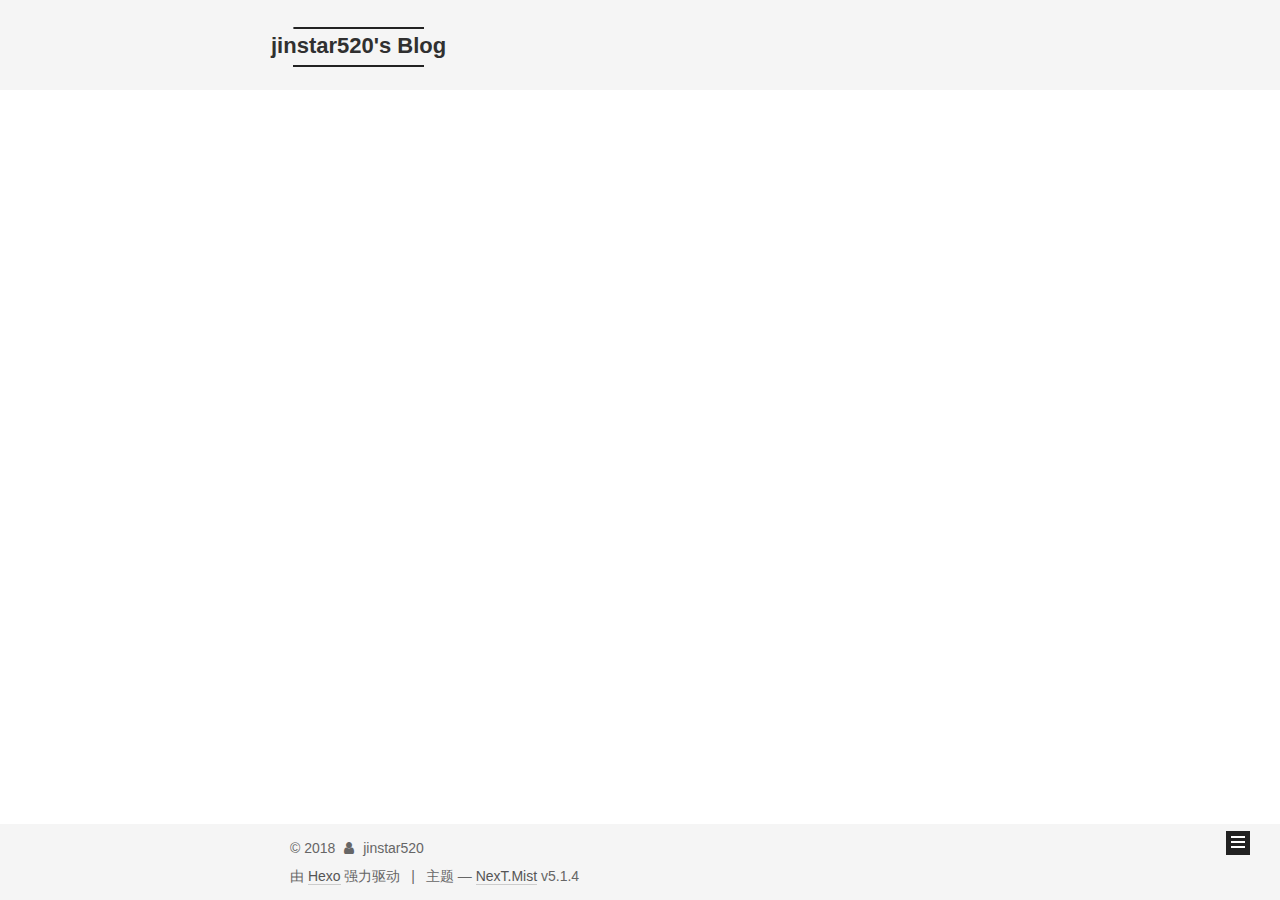
<file: archives/2018/index.html>
<!DOCTYPE html>



  


<html class="theme-next mist use-motion" lang="zh-Hans">
<head>
  <meta charset="UTF-8"/>
<meta http-equiv="X-UA-Compatible" content="IE=edge" />
<meta name="viewport" content="width=device-width, initial-scale=1, maximum-scale=1"/>
<meta name="theme-color" content="#222">









<meta http-equiv="Cache-Control" content="no-transform" />
<meta http-equiv="Cache-Control" content="no-siteapp" />
















  
  
  <link href="/lib/fancybox/source/jquery.fancybox.css?v=2.1.5" rel="stylesheet" type="text/css" />







<link href="/lib/font-awesome/css/font-awesome.min.css?v=4.6.2" rel="stylesheet" type="text/css" />

<link href="/css/main.css?v=5.1.4" rel="stylesheet" type="text/css" />


  <link rel="apple-touch-icon" sizes="180x180" href="/images/apple-touch-icon-next.png?v=5.1.4">


  <link rel="icon" type="image/png" sizes="32x32" href="/images/favicon-32x32-next.png?v=5.1.4">


  <link rel="icon" type="image/png" sizes="16x16" href="/images/favicon-16x16-next.png?v=5.1.4">


  <link rel="mask-icon" href="/images/logo.svg?v=5.1.4" color="#222">





  <meta name="keywords" content="Hexo, NexT" />










<meta name="description" content="Tough times never last, but tough people do.">
<meta property="og:type" content="website">
<meta property="og:title" content="jinstar520&#39;s Blog">
<meta property="og:url" content="http://yoursite.com/archives/2018/index.html">
<meta property="og:site_name" content="jinstar520&#39;s Blog">
<meta property="og:description" content="Tough times never last, but tough people do.">
<meta property="og:locale" content="zh-Hans">
<meta name="twitter:card" content="summary">
<meta name="twitter:title" content="jinstar520&#39;s Blog">
<meta name="twitter:description" content="Tough times never last, but tough people do.">



<script type="text/javascript" id="hexo.configurations">
  var NexT = window.NexT || {};
  var CONFIG = {
    root: '/',
    scheme: 'Mist',
    version: '5.1.4',
    sidebar: {"position":"left","display":"post","offset":12,"b2t":false,"scrollpercent":false,"onmobile":false},
    fancybox: true,
    tabs: true,
    motion: {"enable":true,"async":false,"transition":{"post_block":"fadeIn","post_header":"slideDownIn","post_body":"slideDownIn","coll_header":"slideLeftIn","sidebar":"slideUpIn"}},
    duoshuo: {
      userId: '0',
      author: '博主'
    },
    algolia: {
      applicationID: '',
      apiKey: '',
      indexName: '',
      hits: {"per_page":10},
      labels: {"input_placeholder":"Search for Posts","hits_empty":"We didn't find any results for the search: ${query}","hits_stats":"${hits} results found in ${time} ms"}
    }
  };
</script>



  <link rel="canonical" href="http://yoursite.com/archives/2018/"/>





  <title>归档 | jinstar520's Blog</title>
  








</head>

<body itemscope itemtype="http://schema.org/WebPage" lang="zh-Hans">

  
  
    
  

  <div class="container sidebar-position-left page-archive">
    <div class="headband">
      <a href="https://your-url" class="github-corner" aria-label="View source on Github"><svg width="80" height="80" viewBox="0 0 250 250" style="fill:#151513; color:#fff; position: absolute; top: 0; border: 0; right: 0;" aria-hidden="true"><path d="M0,0 L115,115 L130,115 L142,142 L250,250 L250,0 Z"></path><path d="M128.3,109.0 C113.8,99.7 119.0,89.6 119.0,89.6 C122.0,82.7 120.5,78.6 120.5,78.6 C119.2,72.0 123.4,76.3 123.4,76.3 C127.3,80.9 125.5,87.3 125.5,87.3 C122.9,97.6 130.6,101.9 134.4,103.2" fill="currentColor" style="transform-origin: 130px 106px;" class="octo-arm"></path><path d="M115.0,115.0 C114.9,115.1 118.7,116.5 119.8,115.4 L133.7,101.6 C136.9,99.2 139.9,98.4 142.2,98.6 C133.8,88.0 127.5,74.4 143.8,58.0 C148.5,53.4 154.0,51.2 159.7,51.0 C160.3,49.4 163.2,43.6 171.4,40.1 C171.4,40.1 176.1,42.5 178.8,56.2 C183.1,58.6 187.2,61.8 190.9,65.4 C194.5,69.0 197.7,73.2 200.1,77.6 C213.8,80.2 216.3,84.9 216.3,84.9 C212.7,93.1 206.9,96.0 205.4,96.6 C205.1,102.4 203.0,107.8 198.3,112.5 C181.9,128.9 168.3,122.5 157.7,114.1 C157.9,116.9 156.7,120.9 152.7,124.9 L141.0,136.5 C139.8,137.7 141.6,141.9 141.8,141.8 Z" fill="currentColor" class="octo-body"></path></svg></a><style>.github-corner:hover .octo-arm{animation:octocat-wave 560ms ease-in-out}@keyframes octocat-wave{0%,100%{transform:rotate(0)}20%,60%{transform:rotate(-25deg)}40%,80%{transform:rotate(10deg)}}@media (max-width:500px){.github-corner:hover .octo-arm{animation:none}.github-corner .octo-arm{animation:octocat-wave 560ms ease-in-out}}</style>
    </div>

    <header id="header" class="header" itemscope itemtype="http://schema.org/WPHeader">
      <div class="header-inner"><div class="site-brand-wrapper">
  <div class="site-meta ">
    

    <div class="custom-logo-site-title">
      <a href="/"  class="brand" rel="start">
        <span class="logo-line-before"><i></i></span>
        <span class="site-title">jinstar520's Blog</span>
        <span class="logo-line-after"><i></i></span>
      </a>
    </div>
      
        <p class="site-subtitle"></p>
      
  </div>

  <div class="site-nav-toggle">
    <button>
      <span class="btn-bar"></span>
      <span class="btn-bar"></span>
      <span class="btn-bar"></span>
    </button>
  </div>
</div>

<nav class="site-nav">
  

  
    <ul id="menu" class="menu">
      
        
        <li class="menu-item menu-item-home">
          <a href="/" rel="section">
            
              <i class="menu-item-icon fa fa-fw fa-home"></i> <br />
            
            首页
          </a>
        </li>
      
        
        <li class="menu-item menu-item-about">
          <a href="/about/" rel="section">
            
              <i class="menu-item-icon fa fa-fw fa-user"></i> <br />
            
            关于
          </a>
        </li>
      
        
        <li class="menu-item menu-item-tags">
          <a href="/tags/" rel="section">
            
              <i class="menu-item-icon fa fa-fw fa-tags"></i> <br />
            
            标签
          </a>
        </li>
      
        
        <li class="menu-item menu-item-categories">
          <a href="/categories/" rel="section">
            
              <i class="menu-item-icon fa fa-fw fa-th"></i> <br />
            
            分类
          </a>
        </li>
      
        
        <li class="menu-item menu-item-archives">
          <a href="/archives/" rel="section">
            
              <i class="menu-item-icon fa fa-fw fa-archive"></i> <br />
            
            归档
          </a>
        </li>
      

      
        <li class="menu-item menu-item-search">
          
            <a href="javascript:;" class="popup-trigger">
          
            
              <i class="menu-item-icon fa fa-search fa-fw"></i> <br />
            
            搜索
          </a>
        </li>
      
    </ul>
  

  
    <div class="site-search">
      
  
  <div class="algolia-popup popup search-popup">
    <div class="algolia-search">
      <div class="algolia-search-input-icon">
        <i class="fa fa-search"></i>
      </div>
      <div class="algolia-search-input" id="algolia-search-input"></div>
    </div>

    <div class="algolia-results">
      <div id="algolia-stats"></div>
      <div id="algolia-hits"></div>
      <div id="algolia-pagination" class="algolia-pagination"></div>
    </div>

    <span class="popup-btn-close">
      <i class="fa fa-times-circle"></i>
    </span>
  </div>




    </div>
  
</nav>



 </div>
    </header>

    <main id="main" class="main">
      <div class="main-inner">
        <div class="content-wrap">
          <div id="content" class="content">
            

  
  
  
  <div class="post-block archive">
    <div id="posts" class="posts-collapse">
      <span class="archive-move-on"></span>

      <span class="archive-page-counter">
        
        
        
          
        
        嗯..! 目前共计 1 篇日志。 继续努力。
      </span>

      

        
        
        

        
          
          <div class="collection-title">
            <h1 class="archive-year" id="archive-year-2018">2018</h1>
          </div>
        
        

        

  <article class="post post-type-normal" itemscope itemtype="http://schema.org/Article">
    <header class="post-header">

      <h2 class="post-title">
        
            <a class="post-title-link" href="/2018/07/31/hello-world/" itemprop="url">
              
                <span itemprop="name">Hello World</span>
              
            </a>
        
      </h2>

      <div class="post-meta">
        <time class="post-time" itemprop="dateCreated"
              datetime="2018-07-31T10:21:46+08:00"
              content="2018-07-31" >
          07-31
        </time>
      </div>

    </header>
  </article>



      

    </div>
  </div>
  
  
  

  



          </div>
          


          

        </div>
        
          
  
  <div class="sidebar-toggle">
    <div class="sidebar-toggle-line-wrap">
      <span class="sidebar-toggle-line sidebar-toggle-line-first"></span>
      <span class="sidebar-toggle-line sidebar-toggle-line-middle"></span>
      <span class="sidebar-toggle-line sidebar-toggle-line-last"></span>
    </div>
  </div>

  <aside id="sidebar" class="sidebar">
    
    <div class="sidebar-inner">

      

      

      <section class="site-overview-wrap sidebar-panel sidebar-panel-active">
        <div class="site-overview">
          <div class="site-author motion-element" itemprop="author" itemscope itemtype="http://schema.org/Person">
            
              <img class="site-author-image" itemprop="image"
                src="/images/fantasy.png"
                alt="jinstar520" />
            
              <p class="site-author-name" itemprop="name">jinstar520</p>
              <p class="site-description motion-element" itemprop="description">Tough times never last, but tough people do.</p>
          </div>

          <nav class="site-state motion-element">

            
              <div class="site-state-item site-state-posts">
              
                <a href="/archives/">
              
                  <span class="site-state-item-count">1</span>
                  <span class="site-state-item-name">日志</span>
                </a>
              </div>
            

            

            

          </nav>

          

          
            <div class="links-of-author motion-element">
                
                  <span class="links-of-author-item">
                    <a href="https://github.com/jinstar520" target="_blank" title="GitHub">
                      
                        <i class="fa fa-fw fa-github"></i>GitHub</a>
                  </span>
                
                  <span class="links-of-author-item">
                    <a href="mailto:yourname@gmail.com" target="_blank" title="E-Mail">
                      
                        <i class="fa fa-fw fa-envelope"></i>E-Mail</a>
                  </span>
                
            </div>
          

          
          

          
          

          

        </div>
      </section>

      

      

    </div>
  </aside>


        
      </div>
    </main>

    <footer id="footer" class="footer">
      <div class="footer-inner">
        <div class="copyright">&copy; <span itemprop="copyrightYear">2018</span>
  <span class="with-love">
    <i class="fa fa-user"></i>
  </span>
  <span class="author" itemprop="copyrightHolder">jinstar520</span>

  
</div>


  <div class="powered-by">由 <a class="theme-link" target="_blank" href="https://hexo.io">Hexo</a> 强力驱动</div>



  <span class="post-meta-divider">|</span>



  <div class="theme-info">主题 &mdash; <a class="theme-link" target="_blank" href="https://github.com/iissnan/hexo-theme-next">NexT.Mist</a> v5.1.4</div>




        







        
      </div>
    </footer>

    
      <div class="back-to-top">
        <i class="fa fa-arrow-up"></i>
        
      </div>
    

    

  </div>

  

<script type="text/javascript">
  if (Object.prototype.toString.call(window.Promise) !== '[object Function]') {
    window.Promise = null;
  }
</script>









  












  
  
    <script type="text/javascript" src="/lib/jquery/index.js?v=2.1.3"></script>
  

  
  
    <script type="text/javascript" src="/lib/fastclick/lib/fastclick.min.js?v=1.0.6"></script>
  

  
  
    <script type="text/javascript" src="/lib/jquery_lazyload/jquery.lazyload.js?v=1.9.7"></script>
  

  
  
    <script type="text/javascript" src="/lib/velocity/velocity.min.js?v=1.2.1"></script>
  

  
  
    <script type="text/javascript" src="/lib/velocity/velocity.ui.min.js?v=1.2.1"></script>
  

  
  
    <script type="text/javascript" src="/lib/fancybox/source/jquery.fancybox.pack.js?v=2.1.5"></script>
  


  


  <script type="text/javascript" src="/js/src/utils.js?v=5.1.4"></script>

  <script type="text/javascript" src="/js/src/motion.js?v=5.1.4"></script>



  
  

  

  


  <script type="text/javascript" src="/js/src/bootstrap.js?v=5.1.4"></script>



  


  




	





  





  












  

  <script type="text/javascript">
    // Popup Window;
    var isfetched = false;
    var isXml = true;
    // Search DB path;
    var search_path = "search.xml";
    if (search_path.length === 0) {
      search_path = "search.xml";
    } else if (/json$/i.test(search_path)) {
      isXml = false;
    }
    var path = "/" + search_path;
    // monitor main search box;

    var onPopupClose = function (e) {
      $('.popup').hide();
      $('#local-search-input').val('');
      $('.search-result-list').remove();
      $('#no-result').remove();
      $(".local-search-pop-overlay").remove();
      $('body').css('overflow', '');
    }

    function proceedsearch() {
      $("body")
        .append('<div class="search-popup-overlay local-search-pop-overlay"></div>')
        .css('overflow', 'hidden');
      $('.search-popup-overlay').click(onPopupClose);
      $('.popup').toggle();
      var $localSearchInput = $('#local-search-input');
      $localSearchInput.attr("autocapitalize", "none");
      $localSearchInput.attr("autocorrect", "off");
      $localSearchInput.focus();
    }

    // search function;
    var searchFunc = function(path, search_id, content_id) {
      'use strict';

      // start loading animation
      $("body")
        .append('<div class="search-popup-overlay local-search-pop-overlay">' +
          '<div id="search-loading-icon">' +
          '<i class="fa fa-spinner fa-pulse fa-5x fa-fw"></i>' +
          '</div>' +
          '</div>')
        .css('overflow', 'hidden');
      $("#search-loading-icon").css('margin', '20% auto 0 auto').css('text-align', 'center');

      $.ajax({
        url: path,
        dataType: isXml ? "xml" : "json",
        async: true,
        success: function(res) {
          // get the contents from search data
          isfetched = true;
          $('.popup').detach().appendTo('.header-inner');
          var datas = isXml ? $("entry", res).map(function() {
            return {
              title: $("title", this).text(),
              content: $("content",this).text(),
              url: $("url" , this).text()
            };
          }).get() : res;
          var input = document.getElementById(search_id);
          var resultContent = document.getElementById(content_id);
          var inputEventFunction = function() {
            var searchText = input.value.trim().toLowerCase();
            var keywords = searchText.split(/[\s\-]+/);
            if (keywords.length > 1) {
              keywords.push(searchText);
            }
            var resultItems = [];
            if (searchText.length > 0) {
              // perform local searching
              datas.forEach(function(data) {
                var isMatch = false;
                var hitCount = 0;
                var searchTextCount = 0;
                var title = data.title.trim();
                var titleInLowerCase = title.toLowerCase();
                var content = data.content.trim().replace(/<[^>]+>/g,"");
                var contentInLowerCase = content.toLowerCase();
                var articleUrl = decodeURIComponent(data.url);
                var indexOfTitle = [];
                var indexOfContent = [];
                // only match articles with not empty titles
                if(title != '') {
                  keywords.forEach(function(keyword) {
                    function getIndexByWord(word, text, caseSensitive) {
                      var wordLen = word.length;
                      if (wordLen === 0) {
                        return [];
                      }
                      var startPosition = 0, position = [], index = [];
                      if (!caseSensitive) {
                        text = text.toLowerCase();
                        word = word.toLowerCase();
                      }
                      while ((position = text.indexOf(word, startPosition)) > -1) {
                        index.push({position: position, word: word});
                        startPosition = position + wordLen;
                      }
                      return index;
                    }

                    indexOfTitle = indexOfTitle.concat(getIndexByWord(keyword, titleInLowerCase, false));
                    indexOfContent = indexOfContent.concat(getIndexByWord(keyword, contentInLowerCase, false));
                  });
                  if (indexOfTitle.length > 0 || indexOfContent.length > 0) {
                    isMatch = true;
                    hitCount = indexOfTitle.length + indexOfContent.length;
                  }
                }

                // show search results

                if (isMatch) {
                  // sort index by position of keyword

                  [indexOfTitle, indexOfContent].forEach(function (index) {
                    index.sort(function (itemLeft, itemRight) {
                      if (itemRight.position !== itemLeft.position) {
                        return itemRight.position - itemLeft.position;
                      } else {
                        return itemLeft.word.length - itemRight.word.length;
                      }
                    });
                  });

                  // merge hits into slices

                  function mergeIntoSlice(text, start, end, index) {
                    var item = index[index.length - 1];
                    var position = item.position;
                    var word = item.word;
                    var hits = [];
                    var searchTextCountInSlice = 0;
                    while (position + word.length <= end && index.length != 0) {
                      if (word === searchText) {
                        searchTextCountInSlice++;
                      }
                      hits.push({position: position, length: word.length});
                      var wordEnd = position + word.length;

                      // move to next position of hit

                      index.pop();
                      while (index.length != 0) {
                        item = index[index.length - 1];
                        position = item.position;
                        word = item.word;
                        if (wordEnd > position) {
                          index.pop();
                        } else {
                          break;
                        }
                      }
                    }
                    searchTextCount += searchTextCountInSlice;
                    return {
                      hits: hits,
                      start: start,
                      end: end,
                      searchTextCount: searchTextCountInSlice
                    };
                  }

                  var slicesOfTitle = [];
                  if (indexOfTitle.length != 0) {
                    slicesOfTitle.push(mergeIntoSlice(title, 0, title.length, indexOfTitle));
                  }

                  var slicesOfContent = [];
                  while (indexOfContent.length != 0) {
                    var item = indexOfContent[indexOfContent.length - 1];
                    var position = item.position;
                    var word = item.word;
                    // cut out 100 characters
                    var start = position - 20;
                    var end = position + 80;
                    if(start < 0){
                      start = 0;
                    }
                    if (end < position + word.length) {
                      end = position + word.length;
                    }
                    if(end > content.length){
                      end = content.length;
                    }
                    slicesOfContent.push(mergeIntoSlice(content, start, end, indexOfContent));
                  }

                  // sort slices in content by search text's count and hits' count

                  slicesOfContent.sort(function (sliceLeft, sliceRight) {
                    if (sliceLeft.searchTextCount !== sliceRight.searchTextCount) {
                      return sliceRight.searchTextCount - sliceLeft.searchTextCount;
                    } else if (sliceLeft.hits.length !== sliceRight.hits.length) {
                      return sliceRight.hits.length - sliceLeft.hits.length;
                    } else {
                      return sliceLeft.start - sliceRight.start;
                    }
                  });

                  // select top N slices in content

                  var upperBound = parseInt('1');
                  if (upperBound >= 0) {
                    slicesOfContent = slicesOfContent.slice(0, upperBound);
                  }

                  // highlight title and content

                  function highlightKeyword(text, slice) {
                    var result = '';
                    var prevEnd = slice.start;
                    slice.hits.forEach(function (hit) {
                      result += text.substring(prevEnd, hit.position);
                      var end = hit.position + hit.length;
                      result += '<b class="search-keyword">' + text.substring(hit.position, end) + '</b>';
                      prevEnd = end;
                    });
                    result += text.substring(prevEnd, slice.end);
                    return result;
                  }

                  var resultItem = '';

                  if (slicesOfTitle.length != 0) {
                    resultItem += "<li><a href='" + articleUrl + "' class='search-result-title'>" + highlightKeyword(title, slicesOfTitle[0]) + "</a>";
                  } else {
                    resultItem += "<li><a href='" + articleUrl + "' class='search-result-title'>" + title + "</a>";
                  }

                  slicesOfContent.forEach(function (slice) {
                    resultItem += "<a href='" + articleUrl + "'>" +
                      "<p class=\"search-result\">" + highlightKeyword(content, slice) +
                      "...</p>" + "</a>";
                  });

                  resultItem += "</li>";
                  resultItems.push({
                    item: resultItem,
                    searchTextCount: searchTextCount,
                    hitCount: hitCount,
                    id: resultItems.length
                  });
                }
              })
            };
            if (keywords.length === 1 && keywords[0] === "") {
              resultContent.innerHTML = '<div id="no-result"><i class="fa fa-search fa-5x" /></div>'
            } else if (resultItems.length === 0) {
              resultContent.innerHTML = '<div id="no-result"><i class="fa fa-frown-o fa-5x" /></div>'
            } else {
              resultItems.sort(function (resultLeft, resultRight) {
                if (resultLeft.searchTextCount !== resultRight.searchTextCount) {
                  return resultRight.searchTextCount - resultLeft.searchTextCount;
                } else if (resultLeft.hitCount !== resultRight.hitCount) {
                  return resultRight.hitCount - resultLeft.hitCount;
                } else {
                  return resultRight.id - resultLeft.id;
                }
              });
              var searchResultList = '<ul class=\"search-result-list\">';
              resultItems.forEach(function (result) {
                searchResultList += result.item;
              })
              searchResultList += "</ul>";
              resultContent.innerHTML = searchResultList;
            }
          }

          if ('auto' === 'auto') {
            input.addEventListener('input', inputEventFunction);
          } else {
            $('.search-icon').click(inputEventFunction);
            input.addEventListener('keypress', function (event) {
              if (event.keyCode === 13) {
                inputEventFunction();
              }
            });
          }

          // remove loading animation
          $(".local-search-pop-overlay").remove();
          $('body').css('overflow', '');

          proceedsearch();
        }
      });
    }

    // handle and trigger popup window;
    $('.popup-trigger').click(function(e) {
      e.stopPropagation();
      if (isfetched === false) {
        searchFunc(path, 'local-search-input', 'local-search-result');
      } else {
        proceedsearch();
      };
    });

    $('.popup-btn-close').click(onPopupClose);
    $('.popup').click(function(e){
      e.stopPropagation();
    });
    $(document).on('keyup', function (event) {
      var shouldDismissSearchPopup = event.which === 27 &&
        $('.search-popup').is(':visible');
      if (shouldDismissSearchPopup) {
        onPopupClose();
      }
    });
  </script>




  
  
  
  <link rel="stylesheet" href="/lib/algolia-instant-search/instantsearch.min.css">

  
  
  <script src="/lib/algolia-instant-search/instantsearch.min.js"></script>
  

  <script src="/js/src/algolia-search.js?v=5.1.4"></script>



  

  
  <script src="https://cdn1.lncld.net/static/js/av-core-mini-0.6.4.js"></script>
  <script>AV.initialize("M9uWu7xDq6cewhGzcaru32al-gzGzoHsz", "Gp9KNuiOH5FR0J6g8Ds5wF74");</script>
  <script>
    function showTime(Counter) {
      var query = new AV.Query(Counter);
      var entries = [];
      var $visitors = $(".leancloud_visitors");

      $visitors.each(function () {
        entries.push( $(this).attr("id").trim() );
      });

      query.containedIn('url', entries);
      query.find()
        .done(function (results) {
          var COUNT_CONTAINER_REF = '.leancloud-visitors-count';

          if (results.length === 0) {
            $visitors.find(COUNT_CONTAINER_REF).text(0);
            return;
          }

          for (var i = 0; i < results.length; i++) {
            var item = results[i];
            var url = item.get('url');
            var time = item.get('time');
            var element = document.getElementById(url);

            $(element).find(COUNT_CONTAINER_REF).text(time);
          }
          for(var i = 0; i < entries.length; i++) {
            var url = entries[i];
            var element = document.getElementById(url);
            var countSpan = $(element).find(COUNT_CONTAINER_REF);
            if( countSpan.text() == '') {
              countSpan.text(0);
            }
          }
        })
        .fail(function (object, error) {
          console.log("Error: " + error.code + " " + error.message);
        });
    }

    function addCount(Counter) {
      var $visitors = $(".leancloud_visitors");
      var url = $visitors.attr('id').trim();
      var title = $visitors.attr('data-flag-title').trim();
      var query = new AV.Query(Counter);

      query.equalTo("url", url);
      query.find({
        success: function(results) {
          if (results.length > 0) {
            var counter = results[0];
            counter.fetchWhenSave(true);
            counter.increment("time");
            counter.save(null, {
              success: function(counter) {
                var $element = $(document.getElementById(url));
                $element.find('.leancloud-visitors-count').text(counter.get('time'));
              },
              error: function(counter, error) {
                console.log('Failed to save Visitor num, with error message: ' + error.message);
              }
            });
          } else {
            var newcounter = new Counter();
            /* Set ACL */
            var acl = new AV.ACL();
            acl.setPublicReadAccess(true);
            acl.setPublicWriteAccess(true);
            newcounter.setACL(acl);
            /* End Set ACL */
            newcounter.set("title", title);
            newcounter.set("url", url);
            newcounter.set("time", 1);
            newcounter.save(null, {
              success: function(newcounter) {
                var $element = $(document.getElementById(url));
                $element.find('.leancloud-visitors-count').text(newcounter.get('time'));
              },
              error: function(newcounter, error) {
                console.log('Failed to create');
              }
            });
          }
        },
        error: function(error) {
          console.log('Error:' + error.code + " " + error.message);
        }
      });
    }

    $(function() {
      var Counter = AV.Object.extend("Counter");
      if ($('.leancloud_visitors').length == 1) {
        addCount(Counter);
      } else if ($('.post-title-link').length > 1) {
        showTime(Counter);
      }
    });
  </script>



  

  

  
  

  

  

  

</body>
</html>


<!-- 页面点击小红心 -->
<script type="text/javascript" src="/js/src/love.js"></script>
</file>
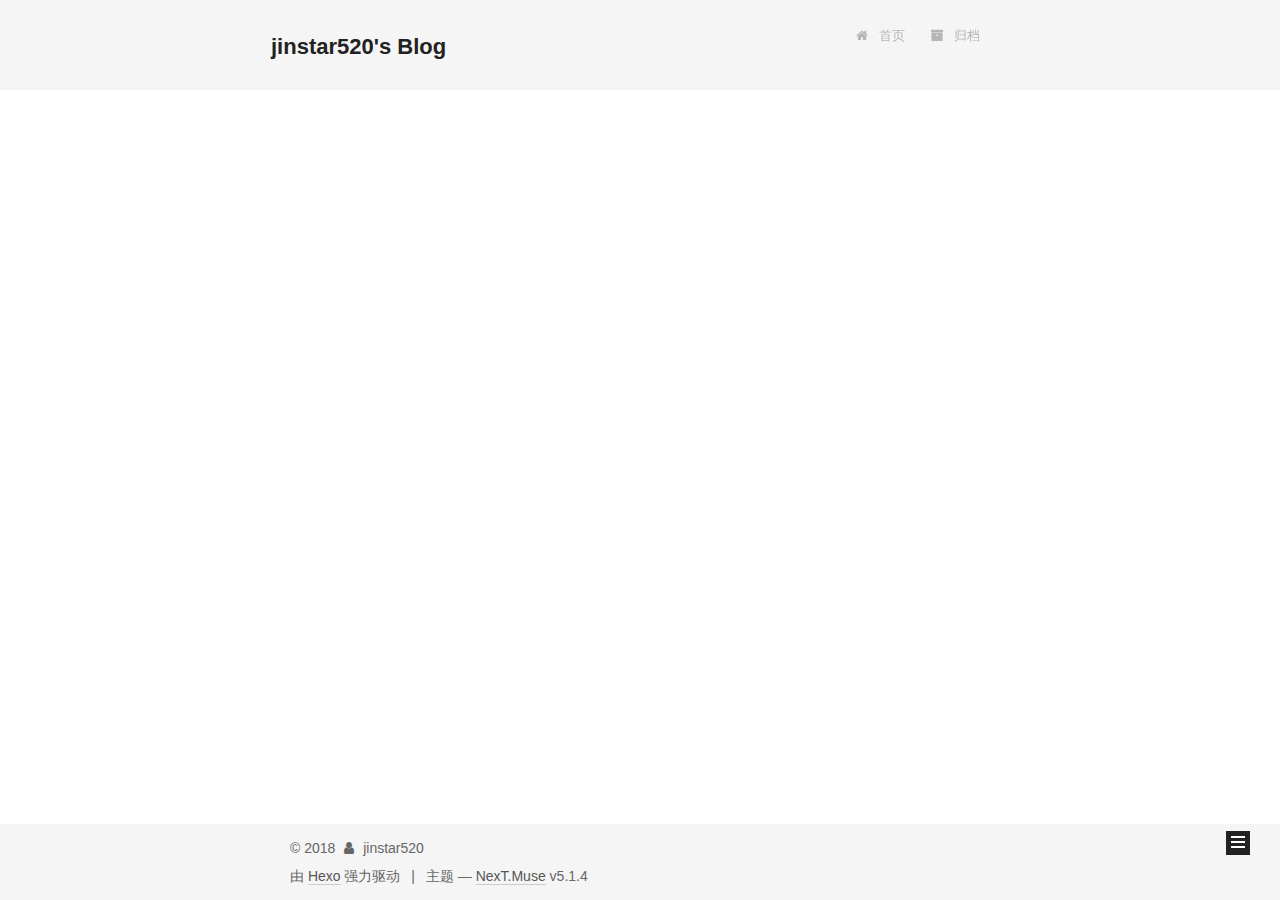
<file: archives/2018/07/index.html>
<!DOCTYPE html>



  


<html class="theme-next muse use-motion" lang="zh-Hans">
<head>
  <meta charset="UTF-8"/>
<meta http-equiv="X-UA-Compatible" content="IE=edge" />
<meta name="viewport" content="width=device-width, initial-scale=1, maximum-scale=1"/>
<meta name="theme-color" content="#222">









<meta http-equiv="Cache-Control" content="no-transform" />
<meta http-equiv="Cache-Control" content="no-siteapp" />
















  
  
  <link href="/lib/fancybox/source/jquery.fancybox.css?v=2.1.5" rel="stylesheet" type="text/css" />







<link href="/lib/font-awesome/css/font-awesome.min.css?v=4.6.2" rel="stylesheet" type="text/css" />

<link href="/css/main.css?v=5.1.4" rel="stylesheet" type="text/css" />


  <link rel="apple-touch-icon" sizes="180x180" href="/images/apple-touch-icon-next.png?v=5.1.4">


  <link rel="icon" type="image/png" sizes="32x32" href="/images/favicon-32x32-next.png?v=5.1.4">


  <link rel="icon" type="image/png" sizes="16x16" href="/images/favicon-16x16-next.png?v=5.1.4">


  <link rel="mask-icon" href="/images/logo.svg?v=5.1.4" color="#222">





  <meta name="keywords" content="Hexo, NexT" />










<meta property="og:type" content="website">
<meta property="og:title" content="jinstar520&#39;s Blog">
<meta property="og:url" content="http://yoursite.com/archives/2018/07/index.html">
<meta property="og:site_name" content="jinstar520&#39;s Blog">
<meta property="og:locale" content="zh-Hans">
<meta name="twitter:card" content="summary">
<meta name="twitter:title" content="jinstar520&#39;s Blog">



<script type="text/javascript" id="hexo.configurations">
  var NexT = window.NexT || {};
  var CONFIG = {
    root: '/',
    scheme: 'Muse',
    version: '5.1.4',
    sidebar: {"position":"left","display":"post","offset":12,"b2t":false,"scrollpercent":false,"onmobile":false},
    fancybox: true,
    tabs: true,
    motion: {"enable":true,"async":false,"transition":{"post_block":"fadeIn","post_header":"slideDownIn","post_body":"slideDownIn","coll_header":"slideLeftIn","sidebar":"slideUpIn"}},
    duoshuo: {
      userId: '0',
      author: '博主'
    },
    algolia: {
      applicationID: '',
      apiKey: '',
      indexName: '',
      hits: {"per_page":10},
      labels: {"input_placeholder":"Search for Posts","hits_empty":"We didn't find any results for the search: ${query}","hits_stats":"${hits} results found in ${time} ms"}
    }
  };
</script>



  <link rel="canonical" href="http://yoursite.com/archives/2018/07/"/>





  <title>归档 | jinstar520's Blog</title>
  








</head>

<body itemscope itemtype="http://schema.org/WebPage" lang="zh-Hans">

  
  
    
  

  <div class="container sidebar-position-left page-archive">
    <div class="headband"></div>

    <header id="header" class="header" itemscope itemtype="http://schema.org/WPHeader">
      <div class="header-inner"><div class="site-brand-wrapper">
  <div class="site-meta ">
    

    <div class="custom-logo-site-title">
      <a href="/"  class="brand" rel="start">
        <span class="logo-line-before"><i></i></span>
        <span class="site-title">jinstar520's Blog</span>
        <span class="logo-line-after"><i></i></span>
      </a>
    </div>
      
        <p class="site-subtitle"></p>
      
  </div>

  <div class="site-nav-toggle">
    <button>
      <span class="btn-bar"></span>
      <span class="btn-bar"></span>
      <span class="btn-bar"></span>
    </button>
  </div>
</div>

<nav class="site-nav">
  

  
    <ul id="menu" class="menu">
      
        
        <li class="menu-item menu-item-home">
          <a href="/" rel="section">
            
              <i class="menu-item-icon fa fa-fw fa-home"></i> <br />
            
            首页
          </a>
        </li>
      
        
        <li class="menu-item menu-item-archives">
          <a href="/archives/" rel="section">
            
              <i class="menu-item-icon fa fa-fw fa-archive"></i> <br />
            
            归档
          </a>
        </li>
      

      
    </ul>
  

  
</nav>



 </div>
    </header>

    <main id="main" class="main">
      <div class="main-inner">
        <div class="content-wrap">
          <div id="content" class="content">
            

  
  
  
  <div class="post-block archive">
    <div id="posts" class="posts-collapse">
      <span class="archive-move-on"></span>

      <span class="archive-page-counter">
        
        
        
          
        
        嗯..! 目前共计 1 篇日志。 继续努力。
      </span>

      

        
        
        

        
          
          <div class="collection-title">
            <h1 class="archive-year" id="archive-year-2018">2018</h1>
          </div>
        
        

        

  <article class="post post-type-normal" itemscope itemtype="http://schema.org/Article">
    <header class="post-header">

      <h2 class="post-title">
        
            <a class="post-title-link" href="/2018/07/31/hello-world/" itemprop="url">
              
                <span itemprop="name">Hello World</span>
              
            </a>
        
      </h2>

      <div class="post-meta">
        <time class="post-time" itemprop="dateCreated"
              datetime="2018-07-31T10:21:46+08:00"
              content="2018-07-31" >
          07-31
        </time>
      </div>

    </header>
  </article>



      

    </div>
  </div>
  
  
  

  



          </div>
          


          

        </div>
        
          
  
  <div class="sidebar-toggle">
    <div class="sidebar-toggle-line-wrap">
      <span class="sidebar-toggle-line sidebar-toggle-line-first"></span>
      <span class="sidebar-toggle-line sidebar-toggle-line-middle"></span>
      <span class="sidebar-toggle-line sidebar-toggle-line-last"></span>
    </div>
  </div>

  <aside id="sidebar" class="sidebar">
    
    <div class="sidebar-inner">

      

      

      <section class="site-overview-wrap sidebar-panel sidebar-panel-active">
        <div class="site-overview">
          <div class="site-author motion-element" itemprop="author" itemscope itemtype="http://schema.org/Person">
            
              <p class="site-author-name" itemprop="name">jinstar520</p>
              <p class="site-description motion-element" itemprop="description"></p>
          </div>

          <nav class="site-state motion-element">

            
              <div class="site-state-item site-state-posts">
              
                <a href="/archives/">
              
                  <span class="site-state-item-count">1</span>
                  <span class="site-state-item-name">日志</span>
                </a>
              </div>
            

            

            

          </nav>

          

          

          
          

          
          

          

        </div>
      </section>

      

      

    </div>
  </aside>


        
      </div>
    </main>

    <footer id="footer" class="footer">
      <div class="footer-inner">
        <div class="copyright">&copy; <span itemprop="copyrightYear">2018</span>
  <span class="with-love">
    <i class="fa fa-user"></i>
  </span>
  <span class="author" itemprop="copyrightHolder">jinstar520</span>

  
</div>


  <div class="powered-by">由 <a class="theme-link" target="_blank" href="https://hexo.io">Hexo</a> 强力驱动</div>



  <span class="post-meta-divider">|</span>



  <div class="theme-info">主题 &mdash; <a class="theme-link" target="_blank" href="https://github.com/iissnan/hexo-theme-next">NexT.Muse</a> v5.1.4</div>




        







        
      </div>
    </footer>

    
      <div class="back-to-top">
        <i class="fa fa-arrow-up"></i>
        
      </div>
    

    

  </div>

  

<script type="text/javascript">
  if (Object.prototype.toString.call(window.Promise) !== '[object Function]') {
    window.Promise = null;
  }
</script>









  












  
  
    <script type="text/javascript" src="/lib/jquery/index.js?v=2.1.3"></script>
  

  
  
    <script type="text/javascript" src="/lib/fastclick/lib/fastclick.min.js?v=1.0.6"></script>
  

  
  
    <script type="text/javascript" src="/lib/jquery_lazyload/jquery.lazyload.js?v=1.9.7"></script>
  

  
  
    <script type="text/javascript" src="/lib/velocity/velocity.min.js?v=1.2.1"></script>
  

  
  
    <script type="text/javascript" src="/lib/velocity/velocity.ui.min.js?v=1.2.1"></script>
  

  
  
    <script type="text/javascript" src="/lib/fancybox/source/jquery.fancybox.pack.js?v=2.1.5"></script>
  


  


  <script type="text/javascript" src="/js/src/utils.js?v=5.1.4"></script>

  <script type="text/javascript" src="/js/src/motion.js?v=5.1.4"></script>



  
  

  

  


  <script type="text/javascript" src="/js/src/bootstrap.js?v=5.1.4"></script>



  


  




	





  





  












  





  

  

  

  
  

  

  

  

</body>
</html>
</file>
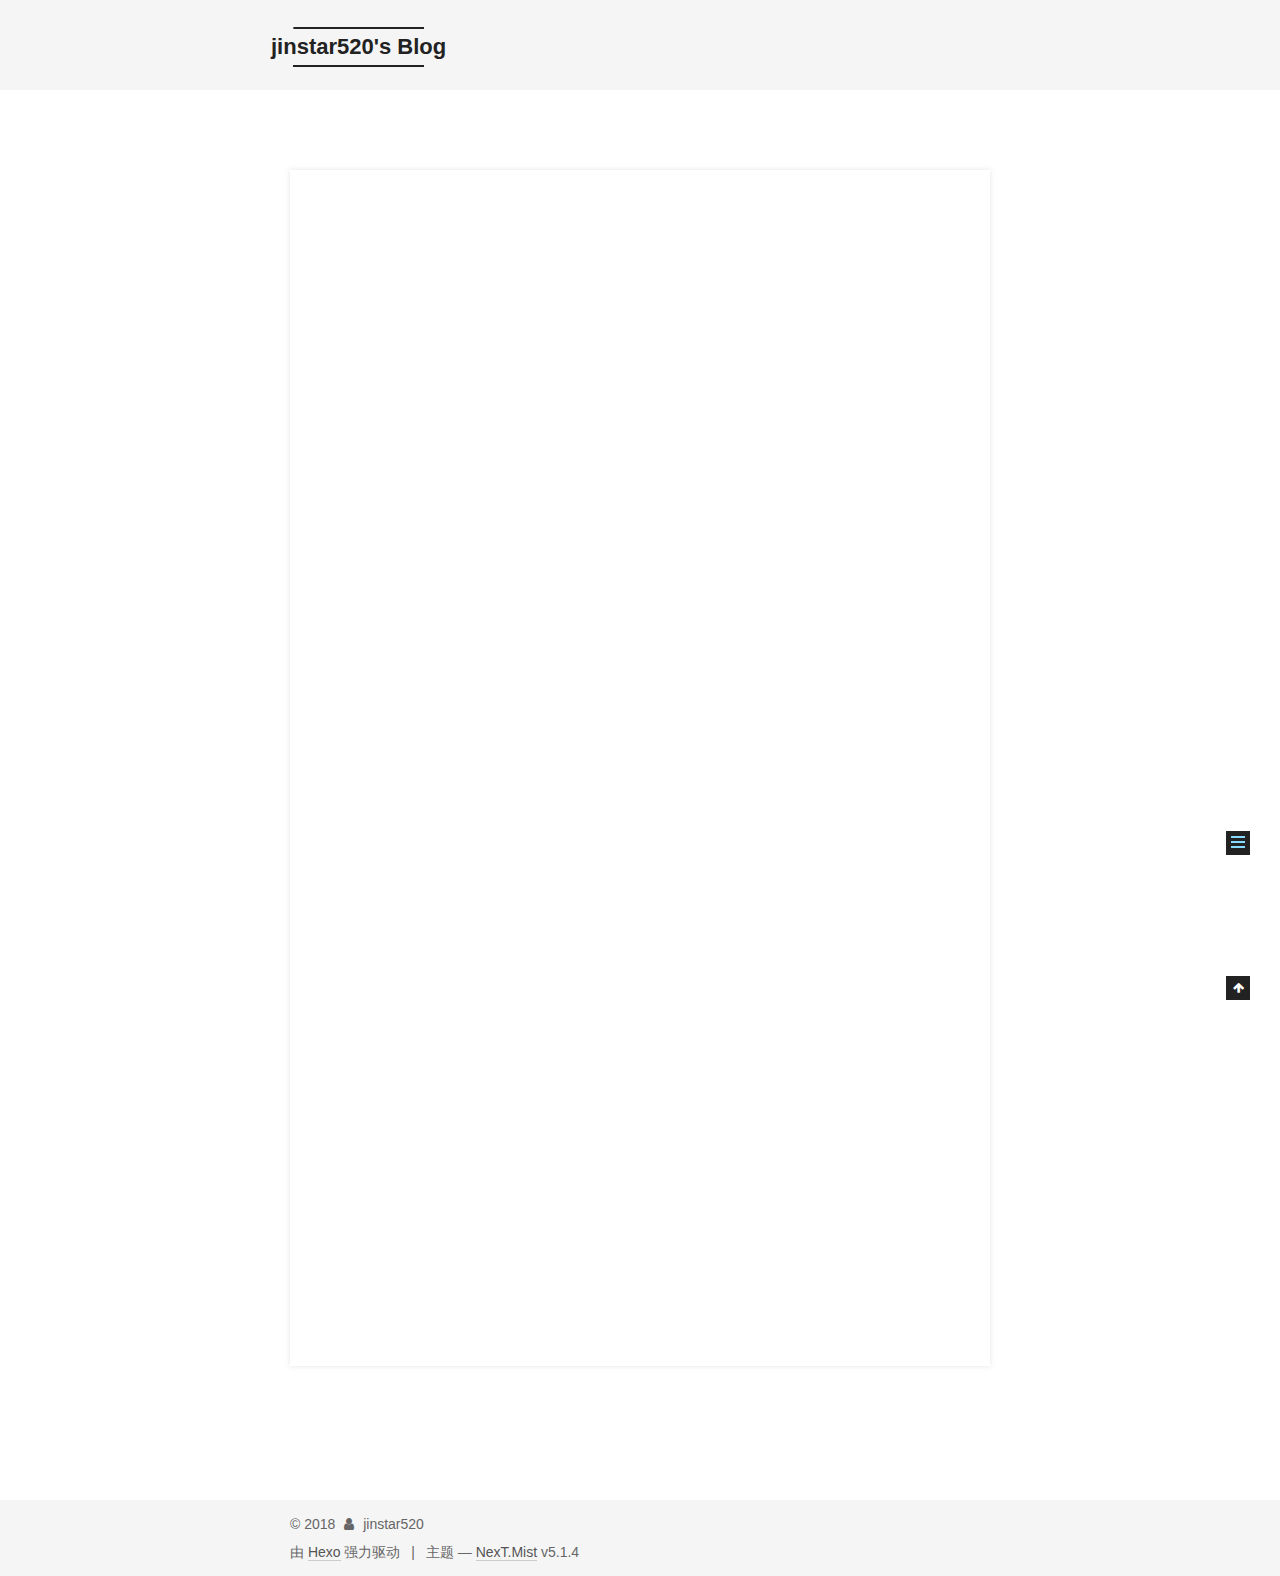
<file: 2018/07/31/hello-world/index.html>
<!DOCTYPE html>



  


<html class="theme-next mist use-motion" lang="zh-Hans">
<head>
  <meta charset="UTF-8"/>
<meta http-equiv="X-UA-Compatible" content="IE=edge" />
<meta name="viewport" content="width=device-width, initial-scale=1, maximum-scale=1"/>
<meta name="theme-color" content="#222">









<meta http-equiv="Cache-Control" content="no-transform" />
<meta http-equiv="Cache-Control" content="no-siteapp" />
















  
  
  <link href="/lib/fancybox/source/jquery.fancybox.css?v=2.1.5" rel="stylesheet" type="text/css" />







<link href="/lib/font-awesome/css/font-awesome.min.css?v=4.6.2" rel="stylesheet" type="text/css" />

<link href="/css/main.css?v=5.1.4" rel="stylesheet" type="text/css" />


  <link rel="apple-touch-icon" sizes="180x180" href="/images/apple-touch-icon-next.png?v=5.1.4">


  <link rel="icon" type="image/png" sizes="32x32" href="/images/favicon-32x32-next.png?v=5.1.4">


  <link rel="icon" type="image/png" sizes="16x16" href="/images/favicon-16x16-next.png?v=5.1.4">


  <link rel="mask-icon" href="/images/logo.svg?v=5.1.4" color="#222">





  <meta name="keywords" content="Hexo, NexT" />










<meta name="description" content="Welcome to Hexo! This is your very first post. Check documentation for more info. If you get any problems when using Hexo, you can find the answer in troubleshooting or you can ask me on GitHub. Quick">
<meta property="og:type" content="article">
<meta property="og:title" content="Hello World">
<meta property="og:url" content="http://yoursite.com/2018/07/31/hello-world/index.html">
<meta property="og:site_name" content="jinstar520&#39;s Blog">
<meta property="og:description" content="Welcome to Hexo! This is your very first post. Check documentation for more info. If you get any problems when using Hexo, you can find the answer in troubleshooting or you can ask me on GitHub. Quick">
<meta property="og:locale" content="zh-Hans">
<meta property="og:updated_time" content="2018-07-31T02:21:46.782Z">
<meta name="twitter:card" content="summary">
<meta name="twitter:title" content="Hello World">
<meta name="twitter:description" content="Welcome to Hexo! This is your very first post. Check documentation for more info. If you get any problems when using Hexo, you can find the answer in troubleshooting or you can ask me on GitHub. Quick">



<script type="text/javascript" id="hexo.configurations">
  var NexT = window.NexT || {};
  var CONFIG = {
    root: '/',
    scheme: 'Mist',
    version: '5.1.4',
    sidebar: {"position":"left","display":"post","offset":12,"b2t":false,"scrollpercent":false,"onmobile":false},
    fancybox: true,
    tabs: true,
    motion: {"enable":true,"async":false,"transition":{"post_block":"fadeIn","post_header":"slideDownIn","post_body":"slideDownIn","coll_header":"slideLeftIn","sidebar":"slideUpIn"}},
    duoshuo: {
      userId: '0',
      author: '博主'
    },
    algolia: {
      applicationID: '',
      apiKey: '',
      indexName: '',
      hits: {"per_page":10},
      labels: {"input_placeholder":"Search for Posts","hits_empty":"We didn't find any results for the search: ${query}","hits_stats":"${hits} results found in ${time} ms"}
    }
  };
</script>



  <link rel="canonical" href="http://yoursite.com/2018/07/31/hello-world/"/>





  <title>Hello World | jinstar520's Blog</title>
  








</head>

<body itemscope itemtype="http://schema.org/WebPage" lang="zh-Hans">

  
  
    
  

  <div class="container sidebar-position-left page-post-detail">
    <div class="headband">
      <a href="https://your-url" class="github-corner" aria-label="View source on Github"><svg width="80" height="80" viewBox="0 0 250 250" style="fill:#151513; color:#fff; position: absolute; top: 0; border: 0; right: 0;" aria-hidden="true"><path d="M0,0 L115,115 L130,115 L142,142 L250,250 L250,0 Z"></path><path d="M128.3,109.0 C113.8,99.7 119.0,89.6 119.0,89.6 C122.0,82.7 120.5,78.6 120.5,78.6 C119.2,72.0 123.4,76.3 123.4,76.3 C127.3,80.9 125.5,87.3 125.5,87.3 C122.9,97.6 130.6,101.9 134.4,103.2" fill="currentColor" style="transform-origin: 130px 106px;" class="octo-arm"></path><path d="M115.0,115.0 C114.9,115.1 118.7,116.5 119.8,115.4 L133.7,101.6 C136.9,99.2 139.9,98.4 142.2,98.6 C133.8,88.0 127.5,74.4 143.8,58.0 C148.5,53.4 154.0,51.2 159.7,51.0 C160.3,49.4 163.2,43.6 171.4,40.1 C171.4,40.1 176.1,42.5 178.8,56.2 C183.1,58.6 187.2,61.8 190.9,65.4 C194.5,69.0 197.7,73.2 200.1,77.6 C213.8,80.2 216.3,84.9 216.3,84.9 C212.7,93.1 206.9,96.0 205.4,96.6 C205.1,102.4 203.0,107.8 198.3,112.5 C181.9,128.9 168.3,122.5 157.7,114.1 C157.9,116.9 156.7,120.9 152.7,124.9 L141.0,136.5 C139.8,137.7 141.6,141.9 141.8,141.8 Z" fill="currentColor" class="octo-body"></path></svg></a><style>.github-corner:hover .octo-arm{animation:octocat-wave 560ms ease-in-out}@keyframes octocat-wave{0%,100%{transform:rotate(0)}20%,60%{transform:rotate(-25deg)}40%,80%{transform:rotate(10deg)}}@media (max-width:500px){.github-corner:hover .octo-arm{animation:none}.github-corner .octo-arm{animation:octocat-wave 560ms ease-in-out}}</style>
    </div>

    <header id="header" class="header" itemscope itemtype="http://schema.org/WPHeader">
      <div class="header-inner"><div class="site-brand-wrapper">
  <div class="site-meta ">
    

    <div class="custom-logo-site-title">
      <a href="/"  class="brand" rel="start">
        <span class="logo-line-before"><i></i></span>
        <span class="site-title">jinstar520's Blog</span>
        <span class="logo-line-after"><i></i></span>
      </a>
    </div>
      
        <p class="site-subtitle"></p>
      
  </div>

  <div class="site-nav-toggle">
    <button>
      <span class="btn-bar"></span>
      <span class="btn-bar"></span>
      <span class="btn-bar"></span>
    </button>
  </div>
</div>

<nav class="site-nav">
  

  
    <ul id="menu" class="menu">
      
        
        <li class="menu-item menu-item-home">
          <a href="/" rel="section">
            
              <i class="menu-item-icon fa fa-fw fa-home"></i> <br />
            
            首页
          </a>
        </li>
      
        
        <li class="menu-item menu-item-about">
          <a href="/about/" rel="section">
            
              <i class="menu-item-icon fa fa-fw fa-user"></i> <br />
            
            关于
          </a>
        </li>
      
        
        <li class="menu-item menu-item-tags">
          <a href="/tags/" rel="section">
            
              <i class="menu-item-icon fa fa-fw fa-tags"></i> <br />
            
            标签
          </a>
        </li>
      
        
        <li class="menu-item menu-item-categories">
          <a href="/categories/" rel="section">
            
              <i class="menu-item-icon fa fa-fw fa-th"></i> <br />
            
            分类
          </a>
        </li>
      
        
        <li class="menu-item menu-item-archives">
          <a href="/archives/" rel="section">
            
              <i class="menu-item-icon fa fa-fw fa-archive"></i> <br />
            
            归档
          </a>
        </li>
      

      
        <li class="menu-item menu-item-search">
          
            <a href="javascript:;" class="popup-trigger">
          
            
              <i class="menu-item-icon fa fa-search fa-fw"></i> <br />
            
            搜索
          </a>
        </li>
      
    </ul>
  

  
    <div class="site-search">
      
  
  <div class="algolia-popup popup search-popup">
    <div class="algolia-search">
      <div class="algolia-search-input-icon">
        <i class="fa fa-search"></i>
      </div>
      <div class="algolia-search-input" id="algolia-search-input"></div>
    </div>

    <div class="algolia-results">
      <div id="algolia-stats"></div>
      <div id="algolia-hits"></div>
      <div id="algolia-pagination" class="algolia-pagination"></div>
    </div>

    <span class="popup-btn-close">
      <i class="fa fa-times-circle"></i>
    </span>
  </div>




    </div>
  
</nav>



 </div>
    </header>

    <main id="main" class="main">
      <div class="main-inner">
        <div class="content-wrap">
          <div id="content" class="content">
            

  <div id="posts" class="posts-expand">
    

  

  
  
  

  <article class="post post-type-normal" itemscope itemtype="http://schema.org/Article">
  
  
  
  <div class="post-block">
    <link itemprop="mainEntityOfPage" href="http://yoursite.com/2018/07/31/hello-world/">

    <span hidden itemprop="author" itemscope itemtype="http://schema.org/Person">
      <meta itemprop="name" content="jinstar520">
      <meta itemprop="description" content="">
      <meta itemprop="image" content="/images/fantasy.png">
    </span>

    <span hidden itemprop="publisher" itemscope itemtype="http://schema.org/Organization">
      <meta itemprop="name" content="jinstar520's Blog">
    </span>

    
      <header class="post-header">

        
        
          <h1 class="post-title" itemprop="name headline">Hello World</h1>
        

        <div class="post-meta">
          <span class="post-time">
            
              <span class="post-meta-item-icon">
                <i class="fa fa-calendar-o"></i>
              </span>
              
                <span class="post-meta-item-text">发表于</span>
              
              <time title="创建于" itemprop="dateCreated datePublished" datetime="2018-07-31T10:21:46+08:00">
                2018-07-31
              </time>
            

            

            
          </span>

          

          
            
          

          
          
             <span id="/2018/07/31/hello-world/" class="leancloud_visitors" data-flag-title="Hello World">
               <span class="post-meta-divider">|</span>
               <span class="post-meta-item-icon">
                 <i class="fa fa-eye"></i>
               </span>
               
                 <span class="post-meta-item-text">热度&#58;</span>
               
                 <span class="leancloud-visitors-count"></span>
                 <span>℃</span>
             </span>
          

          

          

          

        </div>
      </header>
    

    
    
    
    <div class="post-body" itemprop="articleBody">

      
      

      
        <p>Welcome to <a href="https://hexo.io/" target="_blank" rel="noopener">Hexo</a>! This is your very first post. Check <a href="https://hexo.io/docs/" target="_blank" rel="noopener">documentation</a> for more info. If you get any problems when using Hexo, you can find the answer in <a href="https://hexo.io/docs/troubleshooting.html" target="_blank" rel="noopener">troubleshooting</a> or you can ask me on <a href="https://github.com/hexojs/hexo/issues" target="_blank" rel="noopener">GitHub</a>.</p>
<h2 id="Quick-Start"><a href="#Quick-Start" class="headerlink" title="Quick Start"></a>Quick Start</h2><h3 id="Create-a-new-post"><a href="#Create-a-new-post" class="headerlink" title="Create a new post"></a>Create a new post</h3><figure class="highlight bash"><table><tr><td class="gutter"><pre><span class="line">1</span><br></pre></td><td class="code"><pre><span class="line">$ hexo new <span class="string">"My New Post"</span></span><br></pre></td></tr></table></figure>
<p>More info: <a href="https://hexo.io/docs/writing.html" target="_blank" rel="noopener">Writing</a></p>
<h3 id="Run-server"><a href="#Run-server" class="headerlink" title="Run server"></a>Run server</h3><figure class="highlight bash"><table><tr><td class="gutter"><pre><span class="line">1</span><br></pre></td><td class="code"><pre><span class="line">$ hexo server</span><br></pre></td></tr></table></figure>
<p>More info: <a href="https://hexo.io/docs/server.html" target="_blank" rel="noopener">Server</a></p>
<h3 id="Generate-static-files"><a href="#Generate-static-files" class="headerlink" title="Generate static files"></a>Generate static files</h3><figure class="highlight bash"><table><tr><td class="gutter"><pre><span class="line">1</span><br></pre></td><td class="code"><pre><span class="line">$ hexo generate</span><br></pre></td></tr></table></figure>
<p>More info: <a href="https://hexo.io/docs/generating.html" target="_blank" rel="noopener">Generating</a></p>
<h3 id="Deploy-to-remote-sites"><a href="#Deploy-to-remote-sites" class="headerlink" title="Deploy to remote sites"></a>Deploy to remote sites</h3><figure class="highlight bash"><table><tr><td class="gutter"><pre><span class="line">1</span><br></pre></td><td class="code"><pre><span class="line">$ hexo deploy</span><br></pre></td></tr></table></figure>
<p>More info: <a href="https://hexo.io/docs/deployment.html" target="_blank" rel="noopener">Deployment</a></p>

      
    </div>
    
    
    
    <div>
  
    <div>

    <div style="text-align:center;color: #ccc;font-size:14px;">-------------本文结束<i class="fa fa-paw"></i>感谢您的阅读-------------</div>

</div>

  
    </div>

    

    

    
      <div>
        <ul class="post-copyright">
  <li class="post-copyright-author">
    <strong>本文作者：</strong>
    jinstar520
  </li>
  <li class="post-copyright-link">
    <strong>本文链接：</strong>
    <a href="http://yoursite.com/2018/07/31/hello-world/" title="Hello World">http://yoursite.com/2018/07/31/hello-world/</a>
  </li>
  <li class="post-copyright-license">
    <strong>版权声明： </strong>
    本博客所有文章除特别声明外，均采用 <a href="https://creativecommons.org/licenses/by-nc-sa/3.0/" rel="external nofollow" target="_blank">CC BY-NC-SA 3.0</a> 许可协议。转载请注明出处！
  </li>
</ul>

      </div>
    

    <footer class="post-footer">
      

      
      
      

      

      
      
    </footer>
  </div>
  
  
  
  </article>



    <div class="post-spread">
      
    </div>
  </div>


          </div>
          


          

  



        </div>
        
          
  
  <div class="sidebar-toggle">
    <div class="sidebar-toggle-line-wrap">
      <span class="sidebar-toggle-line sidebar-toggle-line-first"></span>
      <span class="sidebar-toggle-line sidebar-toggle-line-middle"></span>
      <span class="sidebar-toggle-line sidebar-toggle-line-last"></span>
    </div>
  </div>

  <aside id="sidebar" class="sidebar">
    
    <div class="sidebar-inner">

      

      
        <ul class="sidebar-nav motion-element">
          <li class="sidebar-nav-toc sidebar-nav-active" data-target="post-toc-wrap">
            文章目录
          </li>
          <li class="sidebar-nav-overview" data-target="site-overview-wrap">
            站点概览
          </li>
        </ul>
      

      <section class="site-overview-wrap sidebar-panel">
        <div class="site-overview">
          <div class="site-author motion-element" itemprop="author" itemscope itemtype="http://schema.org/Person">
            
              <img class="site-author-image" itemprop="image"
                src="/images/fantasy.png"
                alt="jinstar520" />
            
              <p class="site-author-name" itemprop="name">jinstar520</p>
              <p class="site-description motion-element" itemprop="description">Tough times never last, but tough people do.</p>
          </div>

          <nav class="site-state motion-element">

            
              <div class="site-state-item site-state-posts">
              
                <a href="/archives/">
              
                  <span class="site-state-item-count">1</span>
                  <span class="site-state-item-name">日志</span>
                </a>
              </div>
            

            

            

          </nav>

          

          
            <div class="links-of-author motion-element">
                
                  <span class="links-of-author-item">
                    <a href="https://github.com/jinstar520" target="_blank" title="GitHub">
                      
                        <i class="fa fa-fw fa-github"></i>GitHub</a>
                  </span>
                
                  <span class="links-of-author-item">
                    <a href="mailto:yourname@gmail.com" target="_blank" title="E-Mail">
                      
                        <i class="fa fa-fw fa-envelope"></i>E-Mail</a>
                  </span>
                
            </div>
          

          
          

          
          

          

        </div>
      </section>

      
      <!--noindex-->
        <section class="post-toc-wrap motion-element sidebar-panel sidebar-panel-active">
          <div class="post-toc">

            
              
            

            
              <div class="post-toc-content"><ol class="nav"><li class="nav-item nav-level-2"><a class="nav-link" href="#Quick-Start"><span class="nav-number">1.</span> <span class="nav-text">Quick Start</span></a><ol class="nav-child"><li class="nav-item nav-level-3"><a class="nav-link" href="#Create-a-new-post"><span class="nav-number">1.1.</span> <span class="nav-text">Create a new post</span></a></li><li class="nav-item nav-level-3"><a class="nav-link" href="#Run-server"><span class="nav-number">1.2.</span> <span class="nav-text">Run server</span></a></li><li class="nav-item nav-level-3"><a class="nav-link" href="#Generate-static-files"><span class="nav-number">1.3.</span> <span class="nav-text">Generate static files</span></a></li><li class="nav-item nav-level-3"><a class="nav-link" href="#Deploy-to-remote-sites"><span class="nav-number">1.4.</span> <span class="nav-text">Deploy to remote sites</span></a></li></ol></li></ol></div>
            

          </div>
        </section>
      <!--/noindex-->
      

      

    </div>
  </aside>


        
      </div>
    </main>

    <footer id="footer" class="footer">
      <div class="footer-inner">
        <div class="copyright">&copy; <span itemprop="copyrightYear">2018</span>
  <span class="with-love">
    <i class="fa fa-user"></i>
  </span>
  <span class="author" itemprop="copyrightHolder">jinstar520</span>

  
</div>


  <div class="powered-by">由 <a class="theme-link" target="_blank" href="https://hexo.io">Hexo</a> 强力驱动</div>



  <span class="post-meta-divider">|</span>



  <div class="theme-info">主题 &mdash; <a class="theme-link" target="_blank" href="https://github.com/iissnan/hexo-theme-next">NexT.Mist</a> v5.1.4</div>




        







        
      </div>
    </footer>

    
      <div class="back-to-top">
        <i class="fa fa-arrow-up"></i>
        
      </div>
    

    

  </div>

  

<script type="text/javascript">
  if (Object.prototype.toString.call(window.Promise) !== '[object Function]') {
    window.Promise = null;
  }
</script>









  












  
  
    <script type="text/javascript" src="/lib/jquery/index.js?v=2.1.3"></script>
  

  
  
    <script type="text/javascript" src="/lib/fastclick/lib/fastclick.min.js?v=1.0.6"></script>
  

  
  
    <script type="text/javascript" src="/lib/jquery_lazyload/jquery.lazyload.js?v=1.9.7"></script>
  

  
  
    <script type="text/javascript" src="/lib/velocity/velocity.min.js?v=1.2.1"></script>
  

  
  
    <script type="text/javascript" src="/lib/velocity/velocity.ui.min.js?v=1.2.1"></script>
  

  
  
    <script type="text/javascript" src="/lib/fancybox/source/jquery.fancybox.pack.js?v=2.1.5"></script>
  


  


  <script type="text/javascript" src="/js/src/utils.js?v=5.1.4"></script>

  <script type="text/javascript" src="/js/src/motion.js?v=5.1.4"></script>



  
  

  
  <script type="text/javascript" src="/js/src/scrollspy.js?v=5.1.4"></script>
<script type="text/javascript" src="/js/src/post-details.js?v=5.1.4"></script>



  


  <script type="text/javascript" src="/js/src/bootstrap.js?v=5.1.4"></script>



  


  




	





  





  












  

  <script type="text/javascript">
    // Popup Window;
    var isfetched = false;
    var isXml = true;
    // Search DB path;
    var search_path = "search.xml";
    if (search_path.length === 0) {
      search_path = "search.xml";
    } else if (/json$/i.test(search_path)) {
      isXml = false;
    }
    var path = "/" + search_path;
    // monitor main search box;

    var onPopupClose = function (e) {
      $('.popup').hide();
      $('#local-search-input').val('');
      $('.search-result-list').remove();
      $('#no-result').remove();
      $(".local-search-pop-overlay").remove();
      $('body').css('overflow', '');
    }

    function proceedsearch() {
      $("body")
        .append('<div class="search-popup-overlay local-search-pop-overlay"></div>')
        .css('overflow', 'hidden');
      $('.search-popup-overlay').click(onPopupClose);
      $('.popup').toggle();
      var $localSearchInput = $('#local-search-input');
      $localSearchInput.attr("autocapitalize", "none");
      $localSearchInput.attr("autocorrect", "off");
      $localSearchInput.focus();
    }

    // search function;
    var searchFunc = function(path, search_id, content_id) {
      'use strict';

      // start loading animation
      $("body")
        .append('<div class="search-popup-overlay local-search-pop-overlay">' +
          '<div id="search-loading-icon">' +
          '<i class="fa fa-spinner fa-pulse fa-5x fa-fw"></i>' +
          '</div>' +
          '</div>')
        .css('overflow', 'hidden');
      $("#search-loading-icon").css('margin', '20% auto 0 auto').css('text-align', 'center');

      $.ajax({
        url: path,
        dataType: isXml ? "xml" : "json",
        async: true,
        success: function(res) {
          // get the contents from search data
          isfetched = true;
          $('.popup').detach().appendTo('.header-inner');
          var datas = isXml ? $("entry", res).map(function() {
            return {
              title: $("title", this).text(),
              content: $("content",this).text(),
              url: $("url" , this).text()
            };
          }).get() : res;
          var input = document.getElementById(search_id);
          var resultContent = document.getElementById(content_id);
          var inputEventFunction = function() {
            var searchText = input.value.trim().toLowerCase();
            var keywords = searchText.split(/[\s\-]+/);
            if (keywords.length > 1) {
              keywords.push(searchText);
            }
            var resultItems = [];
            if (searchText.length > 0) {
              // perform local searching
              datas.forEach(function(data) {
                var isMatch = false;
                var hitCount = 0;
                var searchTextCount = 0;
                var title = data.title.trim();
                var titleInLowerCase = title.toLowerCase();
                var content = data.content.trim().replace(/<[^>]+>/g,"");
                var contentInLowerCase = content.toLowerCase();
                var articleUrl = decodeURIComponent(data.url);
                var indexOfTitle = [];
                var indexOfContent = [];
                // only match articles with not empty titles
                if(title != '') {
                  keywords.forEach(function(keyword) {
                    function getIndexByWord(word, text, caseSensitive) {
                      var wordLen = word.length;
                      if (wordLen === 0) {
                        return [];
                      }
                      var startPosition = 0, position = [], index = [];
                      if (!caseSensitive) {
                        text = text.toLowerCase();
                        word = word.toLowerCase();
                      }
                      while ((position = text.indexOf(word, startPosition)) > -1) {
                        index.push({position: position, word: word});
                        startPosition = position + wordLen;
                      }
                      return index;
                    }

                    indexOfTitle = indexOfTitle.concat(getIndexByWord(keyword, titleInLowerCase, false));
                    indexOfContent = indexOfContent.concat(getIndexByWord(keyword, contentInLowerCase, false));
                  });
                  if (indexOfTitle.length > 0 || indexOfContent.length > 0) {
                    isMatch = true;
                    hitCount = indexOfTitle.length + indexOfContent.length;
                  }
                }

                // show search results

                if (isMatch) {
                  // sort index by position of keyword

                  [indexOfTitle, indexOfContent].forEach(function (index) {
                    index.sort(function (itemLeft, itemRight) {
                      if (itemRight.position !== itemLeft.position) {
                        return itemRight.position - itemLeft.position;
                      } else {
                        return itemLeft.word.length - itemRight.word.length;
                      }
                    });
                  });

                  // merge hits into slices

                  function mergeIntoSlice(text, start, end, index) {
                    var item = index[index.length - 1];
                    var position = item.position;
                    var word = item.word;
                    var hits = [];
                    var searchTextCountInSlice = 0;
                    while (position + word.length <= end && index.length != 0) {
                      if (word === searchText) {
                        searchTextCountInSlice++;
                      }
                      hits.push({position: position, length: word.length});
                      var wordEnd = position + word.length;

                      // move to next position of hit

                      index.pop();
                      while (index.length != 0) {
                        item = index[index.length - 1];
                        position = item.position;
                        word = item.word;
                        if (wordEnd > position) {
                          index.pop();
                        } else {
                          break;
                        }
                      }
                    }
                    searchTextCount += searchTextCountInSlice;
                    return {
                      hits: hits,
                      start: start,
                      end: end,
                      searchTextCount: searchTextCountInSlice
                    };
                  }

                  var slicesOfTitle = [];
                  if (indexOfTitle.length != 0) {
                    slicesOfTitle.push(mergeIntoSlice(title, 0, title.length, indexOfTitle));
                  }

                  var slicesOfContent = [];
                  while (indexOfContent.length != 0) {
                    var item = indexOfContent[indexOfContent.length - 1];
                    var position = item.position;
                    var word = item.word;
                    // cut out 100 characters
                    var start = position - 20;
                    var end = position + 80;
                    if(start < 0){
                      start = 0;
                    }
                    if (end < position + word.length) {
                      end = position + word.length;
                    }
                    if(end > content.length){
                      end = content.length;
                    }
                    slicesOfContent.push(mergeIntoSlice(content, start, end, indexOfContent));
                  }

                  // sort slices in content by search text's count and hits' count

                  slicesOfContent.sort(function (sliceLeft, sliceRight) {
                    if (sliceLeft.searchTextCount !== sliceRight.searchTextCount) {
                      return sliceRight.searchTextCount - sliceLeft.searchTextCount;
                    } else if (sliceLeft.hits.length !== sliceRight.hits.length) {
                      return sliceRight.hits.length - sliceLeft.hits.length;
                    } else {
                      return sliceLeft.start - sliceRight.start;
                    }
                  });

                  // select top N slices in content

                  var upperBound = parseInt('1');
                  if (upperBound >= 0) {
                    slicesOfContent = slicesOfContent.slice(0, upperBound);
                  }

                  // highlight title and content

                  function highlightKeyword(text, slice) {
                    var result = '';
                    var prevEnd = slice.start;
                    slice.hits.forEach(function (hit) {
                      result += text.substring(prevEnd, hit.position);
                      var end = hit.position + hit.length;
                      result += '<b class="search-keyword">' + text.substring(hit.position, end) + '</b>';
                      prevEnd = end;
                    });
                    result += text.substring(prevEnd, slice.end);
                    return result;
                  }

                  var resultItem = '';

                  if (slicesOfTitle.length != 0) {
                    resultItem += "<li><a href='" + articleUrl + "' class='search-result-title'>" + highlightKeyword(title, slicesOfTitle[0]) + "</a>";
                  } else {
                    resultItem += "<li><a href='" + articleUrl + "' class='search-result-title'>" + title + "</a>";
                  }

                  slicesOfContent.forEach(function (slice) {
                    resultItem += "<a href='" + articleUrl + "'>" +
                      "<p class=\"search-result\">" + highlightKeyword(content, slice) +
                      "...</p>" + "</a>";
                  });

                  resultItem += "</li>";
                  resultItems.push({
                    item: resultItem,
                    searchTextCount: searchTextCount,
                    hitCount: hitCount,
                    id: resultItems.length
                  });
                }
              })
            };
            if (keywords.length === 1 && keywords[0] === "") {
              resultContent.innerHTML = '<div id="no-result"><i class="fa fa-search fa-5x" /></div>'
            } else if (resultItems.length === 0) {
              resultContent.innerHTML = '<div id="no-result"><i class="fa fa-frown-o fa-5x" /></div>'
            } else {
              resultItems.sort(function (resultLeft, resultRight) {
                if (resultLeft.searchTextCount !== resultRight.searchTextCount) {
                  return resultRight.searchTextCount - resultLeft.searchTextCount;
                } else if (resultLeft.hitCount !== resultRight.hitCount) {
                  return resultRight.hitCount - resultLeft.hitCount;
                } else {
                  return resultRight.id - resultLeft.id;
                }
              });
              var searchResultList = '<ul class=\"search-result-list\">';
              resultItems.forEach(function (result) {
                searchResultList += result.item;
              })
              searchResultList += "</ul>";
              resultContent.innerHTML = searchResultList;
            }
          }

          if ('auto' === 'auto') {
            input.addEventListener('input', inputEventFunction);
          } else {
            $('.search-icon').click(inputEventFunction);
            input.addEventListener('keypress', function (event) {
              if (event.keyCode === 13) {
                inputEventFunction();
              }
            });
          }

          // remove loading animation
          $(".local-search-pop-overlay").remove();
          $('body').css('overflow', '');

          proceedsearch();
        }
      });
    }

    // handle and trigger popup window;
    $('.popup-trigger').click(function(e) {
      e.stopPropagation();
      if (isfetched === false) {
        searchFunc(path, 'local-search-input', 'local-search-result');
      } else {
        proceedsearch();
      };
    });

    $('.popup-btn-close').click(onPopupClose);
    $('.popup').click(function(e){
      e.stopPropagation();
    });
    $(document).on('keyup', function (event) {
      var shouldDismissSearchPopup = event.which === 27 &&
        $('.search-popup').is(':visible');
      if (shouldDismissSearchPopup) {
        onPopupClose();
      }
    });
  </script>




  
  
  
  <link rel="stylesheet" href="/lib/algolia-instant-search/instantsearch.min.css">

  
  
  <script src="/lib/algolia-instant-search/instantsearch.min.js"></script>
  

  <script src="/js/src/algolia-search.js?v=5.1.4"></script>



  

  
  <script src="https://cdn1.lncld.net/static/js/av-core-mini-0.6.4.js"></script>
  <script>AV.initialize("M9uWu7xDq6cewhGzcaru32al-gzGzoHsz", "Gp9KNuiOH5FR0J6g8Ds5wF74");</script>
  <script>
    function showTime(Counter) {
      var query = new AV.Query(Counter);
      var entries = [];
      var $visitors = $(".leancloud_visitors");

      $visitors.each(function () {
        entries.push( $(this).attr("id").trim() );
      });

      query.containedIn('url', entries);
      query.find()
        .done(function (results) {
          var COUNT_CONTAINER_REF = '.leancloud-visitors-count';

          if (results.length === 0) {
            $visitors.find(COUNT_CONTAINER_REF).text(0);
            return;
          }

          for (var i = 0; i < results.length; i++) {
            var item = results[i];
            var url = item.get('url');
            var time = item.get('time');
            var element = document.getElementById(url);

            $(element).find(COUNT_CONTAINER_REF).text(time);
          }
          for(var i = 0; i < entries.length; i++) {
            var url = entries[i];
            var element = document.getElementById(url);
            var countSpan = $(element).find(COUNT_CONTAINER_REF);
            if( countSpan.text() == '') {
              countSpan.text(0);
            }
          }
        })
        .fail(function (object, error) {
          console.log("Error: " + error.code + " " + error.message);
        });
    }

    function addCount(Counter) {
      var $visitors = $(".leancloud_visitors");
      var url = $visitors.attr('id').trim();
      var title = $visitors.attr('data-flag-title').trim();
      var query = new AV.Query(Counter);

      query.equalTo("url", url);
      query.find({
        success: function(results) {
          if (results.length > 0) {
            var counter = results[0];
            counter.fetchWhenSave(true);
            counter.increment("time");
            counter.save(null, {
              success: function(counter) {
                var $element = $(document.getElementById(url));
                $element.find('.leancloud-visitors-count').text(counter.get('time'));
              },
              error: function(counter, error) {
                console.log('Failed to save Visitor num, with error message: ' + error.message);
              }
            });
          } else {
            var newcounter = new Counter();
            /* Set ACL */
            var acl = new AV.ACL();
            acl.setPublicReadAccess(true);
            acl.setPublicWriteAccess(true);
            newcounter.setACL(acl);
            /* End Set ACL */
            newcounter.set("title", title);
            newcounter.set("url", url);
            newcounter.set("time", 1);
            newcounter.save(null, {
              success: function(newcounter) {
                var $element = $(document.getElementById(url));
                $element.find('.leancloud-visitors-count').text(newcounter.get('time'));
              },
              error: function(newcounter, error) {
                console.log('Failed to create');
              }
            });
          }
        },
        error: function(error) {
          console.log('Error:' + error.code + " " + error.message);
        }
      });
    }

    $(function() {
      var Counter = AV.Object.extend("Counter");
      if ($('.leancloud_visitors').length == 1) {
        addCount(Counter);
      } else if ($('.post-title-link').length > 1) {
        showTime(Counter);
      }
    });
  </script>



  

  

  
  

  

  

  

</body>
</html>


<!-- 页面点击小红心 -->
<script type="text/javascript" src="/js/src/love.js"></script>
</file>
<file: css/main.css>
/* normalize.css v3.0.2 | MIT License | git.io/normalize */
html {
  font-family: sans-serif; /* 1 */
  -ms-text-size-adjust: 100%; /* 2 */
  -webkit-text-size-adjust: 100%; /* 2 */
}
body {
  margin: 0;
}
article,
aside,
details,
figcaption,
figure,
footer,
header,
hgroup,
main,
menu,
nav,
section,
summary {
  display: block;
}
audio,
canvas,
progress,
video {
  display: inline-block; /* 1 */
  vertical-align: baseline; /* 2 */
}
audio:not([controls]) {
  display: none;
  height: 0;
}
[hidden],
template {
  display: none;
}
a {
  background-color: transparent;
}
a:active,
a:hover {
  outline: 0;
}
abbr[title] {
  border-bottom: 1px dotted;
}
b,
strong {
  font-weight: bold;
}
dfn {
  font-style: italic;
}
h1 {
  font-size: 2em;
  margin: 0.67em 0;
}
mark {
  background: #ff0;
  color: #000;
}
small {
  font-size: 80%;
}
sub,
sup {
  font-size: 75%;
  line-height: 0;
  position: relative;
  vertical-align: baseline;
}
sup {
  top: -0.5em;
}
sub {
  bottom: -0.25em;
}
img {
  border: 0;
}
svg:not(:root) {
  overflow: hidden;
}
figure {
  margin: 1em 40px;
}
hr {
  -moz-box-sizing: content-box;
  box-sizing: content-box;
  height: 0;
}
pre {
  overflow: auto;
}
code,
kbd,
pre,
samp {
  font-family: monospace, monospace;
  font-size: 1em;
}
button,
input,
optgroup,
select,
textarea {
  color: inherit; /* 1 */
  font: inherit; /* 2 */
  margin: 0; /* 3 */
}
button {
  overflow: visible;
}
button,
select {
  text-transform: none;
}
button,
html input[type="button"],
input[type="reset"],
input[type="submit"] {
  -webkit-appearance: button; /* 2 */
  cursor: pointer; /* 3 */
}
button[disabled],
html input[disabled] {
  cursor: default;
}
button::-moz-focus-inner,
input::-moz-focus-inner {
  border: 0;
  padding: 0;
}
input {
  line-height: normal;
}
input[type="checkbox"],
input[type="radio"] {
  box-sizing: border-box; /* 1 */
  padding: 0; /* 2 */
}
input[type="number"]::-webkit-inner-spin-button,
input[type="number"]::-webkit-outer-spin-button {
  height: auto;
}
input[type="search"] {
  -webkit-appearance: textfield; /* 1 */
  -moz-box-sizing: content-box;
  -webkit-box-sizing: content-box; /* 2 */
  box-sizing: content-box;
}
input[type="search"]::-webkit-search-cancel-button,
input[type="search"]::-webkit-search-decoration {
  -webkit-appearance: none;
}
fieldset {
  border: 1px solid #c0c0c0;
  margin: 0 2px;
  padding: 0.35em 0.625em 0.75em;
}
legend {
  border: 0; /* 1 */
  padding: 0; /* 2 */
}
textarea {
  overflow: auto;
}
optgroup {
  font-weight: bold;
}
table {
  border-collapse: collapse;
  border-spacing: 0;
}
td,
th {
  padding: 0;
}
::selection {
  background: #262a30;
  color: #fff;
}
body {
  position: relative;
  font-family: 'Lato', "PingFang SC", "Microsoft YaHei", sans-serif;
  font-size: 14px;
  line-height: 2;
  color: #555;
  background: #fff;
}
@media (max-width: 767px) {
  body {
    padding-right: 0 !important;
  }
}
@media (min-width: 768px) and (max-width: 991px) {
  body {
    padding-right: 0 !important;
  }
}
@media (min-width: 1600px) {
  body {
    font-size: 16px;
  }
}
h1,
h2,
h3,
h4,
h5,
h6 {
  margin: 0;
  padding: 0;
  font-weight: bold;
  line-height: 1.5;
  font-family: 'Lato', "PingFang SC", "Microsoft YaHei", sans-serif;
}
h2,
h3,
h4,
h5,
h6 {
  margin: 20px 0 15px;
}
h1 {
  font-size: 24px;
}
@media (max-width: 767px) {
  h1 {
    font-size: 20px;
  }
}
h2 {
  font-size: 22px;
}
@media (max-width: 767px) {
  h2 {
    font-size: 18px;
  }
}
h3 {
  font-size: 20px;
}
@media (max-width: 767px) {
  h3 {
    font-size: 16px;
  }
}
h4 {
  font-size: 18px;
}
@media (max-width: 767px) {
  h4 {
    font-size: 14px;
  }
}
h5 {
  font-size: 16px;
}
@media (max-width: 767px) {
  h5 {
    font-size: 12px;
  }
}
h6 {
  font-size: 14px;
}
@media (max-width: 767px) {
  h6 {
    font-size: 10px;
  }
}
p {
  margin: 0 0 20px 0;
}
a {
  color: #555;
  text-decoration: none;
  outline: none;
  border-bottom: 1px solid #999;
  word-wrap: break-word;
}
a:hover {
  color: #222;
  border-bottom-color: #222;
}
blockquote {
  margin: 0;
  padding: 0;
}
img {
  display: block;
  margin: auto;
  max-width: 100%;
  height: auto;
}
hr {
  margin: 40px 0;
  height: 3px;
  border: none;
  background-color: #ddd;
  background-image: repeating-linear-gradient(-45deg, #fff, #fff 4px, transparent 4px, transparent 8px);
}
blockquote {
  padding: 0 15px;
  color: #666;
  border-left: 4px solid #ddd;
}
blockquote cite::before {
  content: "-";
  padding: 0 5px;
}
dt {
  font-weight: 700;
}
dd {
  margin: 0;
  padding: 0;
}
kbd {
  border: 1px solid #ccc;
  border-radius: 0.2em;
  box-shadow: 0.1em 0.1em 0.2em rgba(0,0,0,0.1);
  background-color: #f9f9f9;
  font-family: inherit;
  background-image: -webkit-linear-gradient(top, #eee, #fff, #eee);
  padding: 0.1em 0.3em;
  white-space: nowrap;
}
.text-left {
  text-align: left;
}
.text-center {
  text-align: center;
}
.text-right {
  text-align: right;
}
.text-justify {
  text-align: justify;
}
.text-nowrap {
  white-space: nowrap;
}
.text-lowercase {
  text-transform: lowercase;
}
.text-uppercase {
  text-transform: uppercase;
}
.text-capitalize {
  text-transform: capitalize;
}
.center-block {
  display: block;
  margin-left: auto;
  margin-right: auto;
}
.clearfix:before,
.clearfix:after {
  content: " ";
  display: table;
}
.clearfix:after {
  clear: both;
}
.pullquote {
  width: 45%;
}
.pullquote.left {
  float: left;
  margin-left: 5px;
  margin-right: 10px;
}
.pullquote.right {
  float: right;
  margin-left: 10px;
  margin-right: 5px;
}
.affix.affix.affix {
  position: fixed;
}
.translation {
  margin-top: -20px;
  font-size: 14px;
  color: #999;
}
.scrollbar-measure {
  width: 100px;
  height: 100px;
  overflow: scroll;
  position: absolute;
  top: -9999px;
}
.use-motion .motion-element {
  opacity: 0;
}
table {
  margin: 20px 0;
  width: 100%;
  border-collapse: collapse;
  border-spacing: 0;
  border: 1px solid #ddd;
  font-size: 14px;
  table-layout: fixed;
  word-wrap: break-all;
}
table>tbody>tr:nth-of-type(odd) {
  background-color: #f9f9f9;
}
table>tbody>tr:hover {
  background-color: #f5f5f5;
}
caption,
th,
td {
  padding: 8px;
  text-align: left;
  vertical-align: middle;
  font-weight: normal;
}
th,
td {
  border-bottom: 3px solid #ddd;
  border-right: 1px solid #eee;
}
th {
  padding-bottom: 10px;
  font-weight: 700;
}
td {
  border-bottom-width: 1px;
}
html,
body {
  height: 100%;
}
.container {
  position: relative;
  min-height: 100%;
}
.header-inner {
  margin: 0 auto;
  padding: 100px 0 70px;
  width: 700px;
}
@media (min-width: 1600px) {
  .container .header-inner {
    width: 900px;
  }
}
.main {
  padding-bottom: 150px;
}
.main-inner {
  margin: 0 auto;
  width: 700px;
}
@media (min-width: 1600px) {
  .container .main-inner {
    width: 900px;
  }
}
.footer {
  position: absolute;
  left: 0;
  bottom: 0;
  width: 100%;
  min-height: 50px;
}
.footer-inner {
  box-sizing: border-box;
  margin: 20px auto;
  width: 700px;
}
@media (min-width: 1600px) {
  .container .footer-inner {
    width: 900px;
  }
}
pre,
.highlight {
  overflow: auto;
  margin: 20px 0;
  padding: 0;
  font-size: 13px;
  color: #4d4d4c;
  background: #f7f7f7;
  line-height: 1.6;
}
pre,
code {
  font-family: consolas, Menlo, "PingFang SC", "Microsoft YaHei", monospace;
}
code {
  padding: 2px 4px;
  word-wrap: break-word;
  color: #555;
  background: #eee;
  border-radius: 3px;
  font-size: 13px;
}
pre {
  padding: 10px;
}
pre code {
  padding: 0;
  color: #4d4d4c;
  background: none;
  text-shadow: none;
}
.highlight {
  border-radius: 1px;
}
.highlight pre {
  border: none;
  margin: 0;
  padding: 10px 0;
}
.highlight table {
  margin: 0;
  width: auto;
  border: none;
}
.highlight td {
  border: none;
  padding: 0;
}
.highlight figcaption {
  font-size: 1em;
  color: #4d4d4c;
  line-height: 1em;
  margin-bottom: 1em;
}
.highlight figcaption:before,
.highlight figcaption:after {
  content: " ";
  display: table;
}
.highlight figcaption:after {
  clear: both;
}
.highlight figcaption a {
  float: right;
  color: #4d4d4c;
}
.highlight figcaption a:hover {
  border-bottom-color: #4d4d4c;
}
.highlight .gutter pre {
  padding-left: 10px;
  padding-right: 10px;
  color: #869194;
  text-align: right;
  background-color: #eff2f3;
}
.highlight .code pre {
  width: 100%;
  padding-left: 10px;
  padding-right: 10px;
  background-color: #f7f7f7;
}
.highlight .line {
  height: 20px;
}
.gutter {
  -webkit-user-select: none;
  -moz-user-select: none;
  -ms-user-select: none;
  user-select: none;
}
.gist table {
  width: auto;
}
.gist table td {
  border: none;
}
pre .deletion {
  background: #fdd;
}
pre .addition {
  background: #dfd;
}
pre .meta {
  color: #8959a8;
}
pre .comment {
  color: #8e908c;
}
pre .variable,
pre .attribute,
pre .tag,
pre .regexp,
pre .ruby .constant,
pre .xml .tag .title,
pre .xml .pi,
pre .xml .doctype,
pre .html .doctype,
pre .css .id,
pre .css .class,
pre .css .pseudo {
  color: #c82829;
}
pre .number,
pre .preprocessor,
pre .built_in,
pre .literal,
pre .params,
pre .constant,
pre .command {
  color: #f5871f;
}
pre .ruby .class .title,
pre .css .rules .attribute,
pre .string,
pre .value,
pre .inheritance,
pre .header,
pre .ruby .symbol,
pre .xml .cdata,
pre .special,
pre .number,
pre .formula {
  color: #718c00;
}
pre .title,
pre .css .hexcolor {
  color: #3e999f;
}
pre .function,
pre .python .decorator,
pre .python .title,
pre .ruby .function .title,
pre .ruby .title .keyword,
pre .perl .sub,
pre .javascript .title,
pre .coffeescript .title {
  color: #4271ae;
}
pre .keyword,
pre .javascript .function {
  color: #8959a8;
}
.full-image.full-image.full-image.full-image {
  border: none;
  max-width: 100%;
  width: auto;
  margin: 20px auto 25px;
}
@media (min-width: 992px) {
  .full-image.full-image.full-image.full-image {
    max-width: none;
    width: 110%;
    margin: 25px -5%;
  }
}
.blockquote-center,
.page-home .post-type-quote blockquote,
.page-post-detail .post-type-quote blockquote {
  position: relative;
  margin: 40px 0;
  padding: 0;
  border-left: none;
  text-align: center;
}
.blockquote-center::before,
.page-home .post-type-quote blockquote::before,
.page-post-detail .post-type-quote blockquote::before,
.blockquote-center::after,
.page-home .post-type-quote blockquote::after,
.page-post-detail .post-type-quote blockquote::after {
  position: absolute;
  content: ' ';
  display: block;
  width: 100%;
  height: 24px;
  opacity: 0.2;
  background-repeat: no-repeat;
  background-position: 0 -6px;
  background-size: 22px 22px;
}
.blockquote-center::before,
.page-home .post-type-quote blockquote::before,
.page-post-detail .post-type-quote blockquote::before {
  top: -20px;
  background-image: url("../images/quote-l.svg");
  border-top: 1px solid #ccc;
}
.blockquote-center::after,
.page-home .post-type-quote blockquote::after,
.page-post-detail .post-type-quote blockquote::after {
  bottom: -20px;
  background-image: url("../images/quote-r.svg");
  border-bottom: 1px solid #ccc;
  background-position: 100% 8px;
}
.blockquote-center p,
.page-home .post-type-quote blockquote p,
.page-post-detail .post-type-quote blockquote p,
.blockquote-center div,
.page-home .post-type-quote blockquote div,
.page-post-detail .post-type-quote blockquote div {
  text-align: center;
}
.post .post-body .group-picture img {
  box-sizing: border-box;
  padding: 0 3px;
  border: none;
}
.post .group-picture-row {
  overflow: hidden;
  margin-top: 6px;
}
.post .group-picture-row:first-child {
  margin-top: 0;
}
.post .group-picture-column {
  float: left;
}
.page-post-detail .post-body .group-picture-column {
  float: none;
  margin-top: 10px;
  width: auto !important;
}
.page-post-detail .post-body .group-picture-column img {
  margin: 0 auto;
}
.page-archive .group-picture-container {
  overflow: hidden;
}
.page-archive .group-picture-row {
  float: left;
}
.page-archive .group-picture-row:first-child {
  margin-top: 6px;
}
.page-archive .group-picture-column {
  max-width: 150px;
  max-height: 150px;
}
.post-body .note {
  position: relative;
  padding: 15px;
  margin-bottom: 20px;
  border: 1px solid #eee;
  border-left-width: 5px;
  border-radius: 3px;
}
.post-body .note h2,
.post-body .note h3,
.post-body .note h4,
.post-body .note h5,
.post-body .note h6 {
  margin-top: 0;
  margin-bottom: 0;
  border-bottom: initial;
  padding-top: 0 !important;
}
.post-body .note p:first-child,
.post-body .note ul:first-child,
.post-body .note ol:first-child,
.post-body .note table:first-child,
.post-body .note pre:first-child,
.post-body .note blockquote:first-child {
  margin-top: 0;
}
.post-body .note p:last-child,
.post-body .note ul:last-child,
.post-body .note ol:last-child,
.post-body .note table:last-child,
.post-body .note pre:last-child,
.post-body .note blockquote:last-child {
  margin-bottom: 0;
}
.post-body .note.default {
  border-left-color: #777;
}
.post-body .note.default h2,
.post-body .note.default h3,
.post-body .note.default h4,
.post-body .note.default h5,
.post-body .note.default h6 {
  color: #777;
}
.post-body .note.primary {
  border-left-color: #6f42c1;
}
.post-body .note.primary h2,
.post-body .note.primary h3,
.post-body .note.primary h4,
.post-body .note.primary h5,
.post-body .note.primary h6 {
  color: #6f42c1;
}
.post-body .note.info {
  border-left-color: #428bca;
}
.post-body .note.info h2,
.post-body .note.info h3,
.post-body .note.info h4,
.post-body .note.info h5,
.post-body .note.info h6 {
  color: #428bca;
}
.post-body .note.success {
  border-left-color: #5cb85c;
}
.post-body .note.success h2,
.post-body .note.success h3,
.post-body .note.success h4,
.post-body .note.success h5,
.post-body .note.success h6 {
  color: #5cb85c;
}
.post-body .note.warning {
  border-left-color: #f0ad4e;
}
.post-body .note.warning h2,
.post-body .note.warning h3,
.post-body .note.warning h4,
.post-body .note.warning h5,
.post-body .note.warning h6 {
  color: #f0ad4e;
}
.post-body .note.danger {
  border-left-color: #d9534f;
}
.post-body .note.danger h2,
.post-body .note.danger h3,
.post-body .note.danger h4,
.post-body .note.danger h5,
.post-body .note.danger h6 {
  color: #d9534f;
}
.post-body .label {
  display: inline;
  padding: 0 2px;
  white-space: nowrap;
}
.post-body .label.default {
  background-color: #f0f0f0;
}
.post-body .label.primary {
  background-color: #efe6f7;
}
.post-body .label.info {
  background-color: #e5f2f8;
}
.post-body .label.success {
  background-color: #e7f4e9;
}
.post-body .label.warning {
  background-color: #fcf6e1;
}
.post-body .label.danger {
  background-color: #fae8eb;
}
.post-body .tabs {
  position: relative;
  display: block;
  margin-bottom: 20px;
  padding-top: 10px;
}
.post-body .tabs ul.nav-tabs {
  margin: 0;
  padding: 0;
  display: flex;
  margin-bottom: -1px;
}
@media (max-width: 413px) {
  .post-body .tabs ul.nav-tabs {
    display: block;
    margin-bottom: 5px;
  }
}
.post-body .tabs ul.nav-tabs li.tab {
  list-style-type: none !important;
  margin: 0 0.25em 0 0;
  border-top: 3px solid transparent;
  border-left: 1px solid transparent;
  border-right: 1px solid transparent;
}
@media (max-width: 413px) {
  .post-body .tabs ul.nav-tabs li.tab {
    margin: initial;
    border-top: 1px solid transparent;
    border-left: 3px solid transparent;
    border-right: 1px solid transparent;
    border-bottom: 1px solid transparent;
  }
}
.post-body .tabs ul.nav-tabs li.tab a {
  outline: 0;
  border-bottom: initial;
  display: block;
  line-height: 1.8em;
  padding: 0.25em 0.75em;
  transition-duration: 0.2s;
  transition-timing-function: ease-out;
  transition-delay: 0s;
}
.post-body .tabs ul.nav-tabs li.tab a i {
  width: 1.285714285714286em;
}
.post-body .tabs ul.nav-tabs li.tab.active {
  border-top: 3px solid #fc6423;
  border-left: 1px solid #ddd;
  border-right: 1px solid #ddd;
  background-color: #fff;
}
@media (max-width: 413px) {
  .post-body .tabs ul.nav-tabs li.tab.active {
    border-top: 1px solid #ddd;
    border-left: 3px solid #fc6423;
    border-right: 1px solid #ddd;
    border-bottom: 1px solid #ddd;
  }
}
.post-body .tabs ul.nav-tabs li.tab.active a {
  cursor: default;
  color: #555;
}
.post-body .tabs .tab-content {
  background-color: #fff;
}
.post-body .tabs .tab-content .tab-pane {
  border: 1px solid #ddd;
  padding: 20px 20px 0 20px;
}
.post-body .tabs .tab-content .tab-pane:not(.active) {
  display: none !important;
}
.post-body .tabs .tab-content .tab-pane.active {
  display: block !important;
}
.btn {
  display: inline-block;
  padding: 0 20px;
  font-size: 14px;
  color: #555;
  background: transparent;
  border: 2px solid #222;
  text-decoration: none;
  border-radius: 0;
  transition-property: background-color;
  transition-duration: 0.2s;
  transition-timing-function: ease-in-out;
  transition-delay: 0s;
  line-height: 2;
}
.btn:hover {
  border-color: #222;
  color: #222;
  background: #fff;
}
.btn +.btn {
  margin: 0 0 8px 8px;
}
.btn .fa-fw {
  width: 1.285714285714286em;
  text-align: left;
}
.btn-bar {
  display: block;
  width: 22px;
  height: 2px;
  background: #555;
  border-radius: 1px;
}
.btn-bar+.btn-bar {
  margin-top: 4px;
}
.pagination {
  margin: 120px 0 40px;
  text-align: center;
  border-top: 1px solid #eee;
}
.page-number-basic,
.pagination .prev,
.pagination .next,
.pagination .page-number,
.pagination .space {
  display: inline-block;
  position: relative;
  top: -1px;
  margin: 0 10px;
  padding: 0 11px;
}
@media (max-width: 767px) {
  .page-number-basic,
  .pagination .prev,
  .pagination .next,
  .pagination .page-number,
  .pagination .space {
    margin: 0 5px;
  }
}
.pagination .prev,
.pagination .next,
.pagination .page-number {
  border-bottom: 0;
  border-top: 1px solid #eee;
  transition-property: border-color;
  transition-duration: 0.2s;
  transition-timing-function: ease-in-out;
  transition-delay: 0s;
}
.pagination .prev:hover,
.pagination .next:hover,
.pagination .page-number:hover {
  border-top-color: #222;
}
.pagination .space {
  padding: 0;
  margin: 0;
}
.pagination .prev {
  margin-left: 0;
}
.pagination .next {
  margin-right: 0;
}
.pagination .page-number.current,
.algolia-pagination .current .page-number {
  color: #fff;
  background: #ccc;
  border-top-color: #ccc;
}
@media (max-width: 767px) {
  .pagination {
    border-top: none;
  }
  .pagination .prev,
  .pagination .next,
  .pagination .page-number {
    margin-bottom: 10px;
    border-top: 0;
    border-bottom: 1px solid #eee;
    padding: 0 10px;
  }
  .pagination .prev:hover,
  .pagination .next:hover,
  .pagination .page-number:hover {
    border-bottom-color: #222;
  }
}
.comments {
  margin: 60px 20px 0;
}
.tag-cloud {
  text-align: center;
}
.tag-cloud a {
  display: inline-block;
  margin: 10px;
}
.back-to-top {
  box-sizing: border-box;
  position: fixed;
  bottom: -100px;
  right: 30px;
  z-index: 1050;
  padding: 0 6px;
  width: 24px;
  background: #222;
  font-size: 12px;
  opacity: 1;
  color: #fff;
  cursor: pointer;
  text-align: center;
  -webkit-transform: translateZ(0);
  transition-property: bottom;
  transition-duration: 0.2s;
  transition-timing-function: ease-in-out;
  transition-delay: 0s;
}
@media (min-width: 768px) and (max-width: 991px) {
  .back-to-top {
    display: none !important;
  }
}
@media (max-width: 767px) {
  .back-to-top {
    display: none !important;
  }
}
.back-to-top.back-to-top-on {
  bottom: 19px;
}
.header {
  background: transparent;
}
.header-inner {
  position: relative;
}
.headband {
  height: 3px;
  background: #222;
}
.site-meta {
  margin: 0;
  text-align: left;
}
@media (max-width: 767px) {
  .site-meta {
    text-align: center;
  }
}
.brand {
  position: relative;
  display: inline-block;
  padding: 0 40px;
  color: #222;
  background: #222;
  border-bottom: none;
}
.brand:hover {
  color: #222;
}
.logo {
  display: inline-block;
  margin-right: 5px;
  line-height: 36px;
  vertical-align: top;
}
.site-title {
  display: inline-block;
  vertical-align: top;
  line-height: 36px;
  font-size: 20px;
  font-weight: normal;
  font-family: 'Lato', "PingFang SC", "Microsoft YaHei", sans-serif;
}
.site-subtitle {
  margin-top: 10px;
  font-size: 13px;
  color: #999;
}
.use-motion .brand {
  opacity: 0;
}
.use-motion .logo,
.use-motion .site-title,
.use-motion .site-subtitle {
  opacity: 0;
  position: relative;
  top: -10px;
}
.site-nav-toggle {
  display: none;
  position: absolute;
  top: 10px;
  left: 10px;
}
@media (max-width: 767px) {
  .site-nav-toggle {
    display: block;
  }
}
.site-nav-toggle button {
  margin-top: 2px;
  padding: 9px 10px;
  background: transparent;
  border: none;
}
@media (max-width: 767px) {
  .site-nav {
    display: none;
    margin: 0 -10px;
    padding: 0 10px;
    clear: both;
    border-top: 1px solid #ddd;
  }
}
@media (min-width: 768px) and (max-width: 991px) {
  .site-nav {
    display: block !important;
  }
}
@media (min-width: 992px) {
  .site-nav {
    display: block !important;
  }
}
.menu {
  margin-top: 20px;
  padding-left: 0;
  text-align: center;
}
.menu .menu-item {
  display: inline-block;
  margin: 0 10px;
  list-style: none;
}
@media screen and (max-width: 767px) {
  .menu .menu-item {
    margin-top: 10px;
  }
}
.menu .menu-item a {
  display: block;
  font-size: 13px;
  line-height: inherit;
  border-bottom: 1px solid transparent;
  transition-property: border-color;
  transition-duration: 0.2s;
  transition-timing-function: ease-in-out;
  transition-delay: 0s;
}
.menu .menu-item a:hover {
  border-bottom-color: #222;
}
.menu .menu-item .fa {
  margin-right: 5px;
}
.use-motion .menu-item {
  opacity: 0;
}
.post-body {
  font-family: 'Lato', "PingFang SC", "Microsoft YaHei", sans-serif;
}
@media (max-width: 767px) {
  .post-body {
    word-break: break-word;
  }
}
.post-body .fancybox img {
  display: block !important;
  margin: 0 auto;
  cursor: pointer;
  cursor: zoom-in;
  cursor: -webkit-zoom-in;
}
.post-body .image-caption,
.post-body .figure .caption {
  margin: -20px auto 15px;
  text-align: center;
  font-size: 14px;
  color: #999;
  font-weight: bold;
  line-height: 1;
}
.post-sticky-flag {
  display: inline-block;
  font-size: 16px;
  -ms-transform: rotate(30deg);
  -webkit-transform: rotate(30deg);
  -moz-transform: rotate(30deg);
  -ms-transform: rotate(30deg);
  -o-transform: rotate(30deg);
  transform: rotate(30deg);
}
.use-motion .post-block,
.use-motion .pagination,
.use-motion .comments {
  opacity: 0;
}
.use-motion .post-header {
  opacity: 0;
}
.use-motion .post-body {
  opacity: 0;
}
.use-motion .collection-title {
  opacity: 0;
}
.posts-expand {
  padding-top: 40px;
}
@media (max-width: 767px) {
  .posts-expand {
    margin: 0 20px;
  }
  .post-body pre .gutter pre {
    padding-right: 10px;
  }
  .post-body .highlight {
    margin-left: 0px;
    margin-right: 0px;
    padding: 0;
  }
  .post-body .highlight .gutter pre {
    padding-right: 10px;
  }
}
@media (min-width: 992px) {
  .posts-expand .post-body {
    text-align: justify;
  }
}
.posts-expand .post-body h2,
.posts-expand .post-body h3,
.posts-expand .post-body h4,
.posts-expand .post-body h5,
.posts-expand .post-body h6 {
  padding-top: 10px;
}
.posts-expand .post-body h2 .header-anchor,
.posts-expand .post-body h3 .header-anchor,
.posts-expand .post-body h4 .header-anchor,
.posts-expand .post-body h5 .header-anchor,
.posts-expand .post-body h6 .header-anchor {
  float: right;
  margin-left: 10px;
  color: #ccc;
  border-bottom-style: none;
  visibility: hidden;
}
.posts-expand .post-body h2 .header-anchor:hover,
.posts-expand .post-body h3 .header-anchor:hover,
.posts-expand .post-body h4 .header-anchor:hover,
.posts-expand .post-body h5 .header-anchor:hover,
.posts-expand .post-body h6 .header-anchor:hover {
  color: inherit;
}
.posts-expand .post-body h2:hover .header-anchor,
.posts-expand .post-body h3:hover .header-anchor,
.posts-expand .post-body h4:hover .header-anchor,
.posts-expand .post-body h5:hover .header-anchor,
.posts-expand .post-body h6:hover .header-anchor {
  visibility: visible;
}
.posts-expand .post-body ul li {
  list-style: circle;
}
.posts-expand .post-body img {
  box-sizing: border-box;
  margin: auto;
  padding: 3px;
  border: 1px solid #ddd;
}
.posts-expand .post-body .fancybox img {
  margin: 0 auto 25px;
}
@media (max-width: 767px) {
  .posts-collapse {
    margin: 0 20px;
  }
  .posts-collapse .post-title,
  .posts-collapse .post-meta {
    display: block;
    width: auto;
    text-align: left;
  }
}
.posts-collapse {
  position: relative;
  z-index: 1010;
  margin-left: 0;
}
.posts-collapse::after {
  content: " ";
  position: absolute;
  top: 20px;
  left: 0;
  margin-left: -2px;
  width: 4px;
  height: 100%;
  background: #f5f5f5;
  z-index: -1;
}
@media (max-width: 767px) {
  .posts-collapse {
    margin: 0 20px;
  }
}
.posts-collapse .collection-title {
  position: relative;
  margin: 60px 0;
}
.posts-collapse .collection-title h1,
.posts-collapse .collection-title h2 {
  margin-left: 20px;
}
.posts-collapse .collection-title small {
  color: #bbb;
  margin-left: 5px;
}
.posts-collapse .collection-title::before {
  content: " ";
  position: absolute;
  left: 0;
  top: 50%;
  margin-left: -4px;
  margin-top: -4px;
  width: 8px;
  height: 8px;
  background: #bbb;
  border-radius: 50%;
}
.posts-collapse .post {
  margin: 30px 0;
}
.posts-collapse .post-header {
  position: relative;
  transition-duration: 0.2s;
  transition-timing-function: ease-in-out;
  transition-delay: 0s;
  transition-property: border;
  border-bottom: 1px dashed #ccc;
}
.posts-collapse .post-header::before {
  content: " ";
  position: absolute;
  left: 0;
  top: 12px;
  width: 6px;
  height: 6px;
  margin-left: -4px;
  background: #bbb;
  border-radius: 50%;
  border: 1px solid #fff;
  transition-duration: 0.2s;
  transition-timing-function: ease-in-out;
  transition-delay: 0s;
  transition-property: background;
}
.posts-collapse .post-header:hover {
  border-bottom-color: #666;
}
.posts-collapse .post-header:hover::before {
  background: #222;
}
.posts-collapse .post-meta {
  position: absolute;
  font-size: 12px;
  left: 20px;
  top: 5px;
}
.posts-collapse .post-comments-count {
  display: none;
}
.posts-collapse .post-title {
  margin-left: 60px;
  font-size: 16px;
  font-weight: normal;
  line-height: inherit;
}
.posts-collapse .post-title::after {
  margin-left: 3px;
  opacity: 0.6;
}
.posts-collapse .post-title a {
  color: #666;
  border-bottom: none;
}
.page-home .post-type-quote .post-header,
.page-post-detail .post-type-quote .post-header,
.page-home .post-type-quote .post-tags,
.page-post-detail .post-type-quote .post-tags {
  display: none;
}
.posts-expand .post-title {
  text-align: center;
  word-break: break-word;
  font-weight: 400;
}
.posts-expand .post-title-link {
  display: inline-block;
  position: relative;
  color: #555;
  border-bottom: none;
  line-height: 1.2;
  vertical-align: top;
}
.posts-expand .post-title-link::before {
  content: "";
  position: absolute;
  width: 100%;
  height: 2px;
  bottom: 0;
  left: 0;
  background-color: #000;
  visibility: hidden;
  -webkit-transform: scaleX(0);
  -moz-transform: scaleX(0);
  -ms-transform: scaleX(0);
  -o-transform: scaleX(0);
  transform: scaleX(0);
  transition-duration: 0.2s;
  transition-timing-function: ease-in-out;
  transition-delay: 0s;
}
.posts-expand .post-title-link:hover::before {
  visibility: visible;
  -webkit-transform: scaleX(1);
  -moz-transform: scaleX(1);
  -ms-transform: scaleX(1);
  -o-transform: scaleX(1);
  transform: scaleX(1);
}
.posts-expand .post-title-link .fa {
  font-size: 16px;
}
.posts-expand .post-meta {
  margin: 3px 0 60px 0;
  color: #999;
  font-family: 'Lato', "PingFang SC", "Microsoft YaHei", sans-serif;
  font-size: 12px;
  text-align: center;
}
.posts-expand .post-meta .post-category-list {
  display: inline-block;
  margin: 0;
  padding: 3px;
}
.posts-expand .post-meta .post-category-list-link {
  color: #999;
}
.posts-expand .post-meta .post-description {
  font-size: 14px;
  margin-top: 2px;
}
.post-meta-divider {
  margin: 0 0.5em;
}
.post-meta-item-icon {
  margin-right: 3px;
}
@media (min-width: 768px) and (max-width: 991px) {
  .post-meta-item-icon {
    display: inline-block;
  }
}
@media (max-width: 767px) {
  .post-meta-item-icon {
    display: inline-block;
  }
}
@media (min-width: 768px) and (max-width: 991px) {
  .post-meta-item-text {
    display: none;
  }
}
@media (max-width: 767px) {
  .post-meta-item-text {
    display: none;
  }
}
@media (max-width: 767px) {
  .posts-expand .post-comments-count {
    display: none;
  }
}
.post-button {
  margin-top: 40px;
}
.posts-expand .post-tags {
  margin-top: 40px;
  text-align: center;
}
.posts-expand .post-tags a {
  display: inline-block;
  margin-right: 10px;
  font-size: 13px;
}
.post-nav {
  display: table;
  margin-top: 15px;
  width: 100%;
  border-top: 1px solid #eee;
}
.post-nav-divider {
  display: table-cell;
  width: 10%;
}
.post-nav-item {
  display: table-cell;
  padding: 10px 0 0 0;
  width: 45%;
  vertical-align: top;
}
.post-nav-item a {
  position: relative;
  display: block;
  line-height: 25px;
  font-size: 14px;
  color: #555;
  border-bottom: none;
}
.post-nav-item a:hover {
  color: #222;
  border-bottom: none;
}
.post-nav-item a:active {
  top: 2px;
}
.post-nav-item .fa {
  position: absolute;
  top: 8px;
  left: 0;
  font-size: 12px;
}
.post-nav-next a {
  padding-left: 15px;
}
.post-nav-prev {
  text-align: right;
}
.post-nav-prev a {
  padding-right: 15px;
}
.post-nav-prev .fa {
  right: 0;
  left: auto;
}
.posts-expand .post-eof {
  display: block;
  margin: 80px auto 60px;
  width: 8%;
  height: 1px;
  background: #ccc;
  text-align: center;
}
.post:last-child .post-eof.post-eof.post-eof {
  display: none;
}
.post-gallery {
  display: table;
  table-layout: fixed;
  width: 100%;
  border-collapse: separate;
}
.post-gallery-row {
  display: table-row;
}
.post-gallery .post-gallery-img {
  display: table-cell;
  text-align: center;
  vertical-align: middle;
  border: none;
}
.post-gallery .post-gallery-img img {
  max-width: 100%;
  max-height: 100%;
  border: none;
}
.fancybox-close,
.fancybox-close:hover {
  border: none;
}
.post-copyright {
  margin: 2em 0 0;
  padding: 0.5em 1em;
  border-left: 3px solid #ff1700;
  background-color: #f9f9f9;
  list-style: none;
}
.rtl.post-body p,
.rtl.post-body a,
.rtl.post-body h1,
.rtl.post-body h2,
.rtl.post-body h3,
.rtl.post-body h4,
.rtl.post-body h5,
.rtl.post-body h6,
.rtl.post-body li,
.rtl.post-body ul,
.rtl.post-body ol {
  direction: rtl;
  font-family: UKIJ Ekran;
}
.rtl.post-title {
  font-family: UKIJ Ekran;
}
.sidebar {
  position: fixed;
  right: 0;
  top: 0;
  bottom: 0;
  width: 0;
  z-index: 1040;
  box-shadow: inset 0 2px 6px #000;
  background: #222;
  -webkit-transform: translateZ(0);
}
.sidebar a {
  color: #999;
  border-bottom-color: #555;
}
.sidebar a:hover {
  color: #eee;
}
@media (min-width: 768px) and (max-width: 991px) {
  .sidebar {
    display: none !important;
  }
}
@media (max-width: 767px) {
  .sidebar {
    display: none !important;
  }
}
.sidebar-inner {
  position: relative;
  padding: 20px 10px;
  color: #999;
  text-align: center;
}
.site-overview-wrap {
  overflow: hidden;
}
.site-overview {
  overflow-y: auto;
  overflow-x: hidden;
}
.sidebar-toggle {
  position: fixed;
  right: 30px;
  bottom: 45px;
  width: 14px;
  height: 14px;
  padding: 5px;
  background: #222;
  line-height: 0;
  z-index: 1050;
  cursor: pointer;
  -webkit-transform: translateZ(0);
}
@media (min-width: 768px) and (max-width: 991px) {
  .sidebar-toggle {
    display: none !important;
  }
}
@media (max-width: 767px) {
  .sidebar-toggle {
    display: none !important;
  }
}
.sidebar-toggle-line {
  position: relative;
  display: inline-block;
  vertical-align: top;
  height: 2px;
  width: 100%;
  background: #fff;
  margin-top: 3px;
}
.sidebar-toggle-line:first-child {
  margin-top: 0;
}
.site-author-image {
  display: block;
  margin: 0 auto;
  padding: 2px;
  max-width: 96px;
  height: auto;
  border: 2px solid #333;
}
.site-author-name {
  margin: 5px 0 0;
  text-align: center;
  color: #f5f5f5;
  font-weight: normal;
}
.site-description {
  margin-top: 5px;
  text-align: center;
  font-size: 14px;
  color: #999;
}
.site-state {
  overflow: hidden;
  line-height: 1.4;
  white-space: nowrap;
  text-align: center;
}
.site-state-item {
  display: inline-block;
  padding: 0 15px;
  border-left: 1px solid #333;
}
.site-state-item:first-child {
  border-left: none;
}
.site-state-item a {
  border-bottom: none;
}
.site-state-item-count {
  display: block;
  text-align: center;
  color: inherit;
  font-weight: 600;
  font-size: 18px;
}
.site-state-item-name {
  font-size: 13px;
  color: inherit;
}
.feed-link {
  margin-top: 20px;
}
.feed-link a {
  display: inline-block;
  padding: 0 15px;
  color: #fc6423;
  border: 1px solid #fc6423;
  border-radius: 4px;
}
.feed-link a i {
  color: #fc6423;
  font-size: 14px;
}
.feed-link a:hover {
  color: #fff;
  background: #fc6423;
}
.feed-link a:hover i {
  color: #fff;
}
.links-of-author {
  margin-top: 20px;
}
.links-of-author a {
  display: inline-block;
  vertical-align: middle;
  margin-right: 10px;
  margin-bottom: 10px;
  border-bottom-color: #555;
  font-size: 13px;
}
.links-of-author a:before {
  display: inline-block;
  vertical-align: middle;
  margin-right: 3px;
  content: " ";
  width: 4px;
  height: 4px;
  border-radius: 50%;
  background: #eeffaf;
}
.links-of-blogroll {
  font-size: 13px;
}
.links-of-blogroll-title {
  margin-top: 20px;
  font-size: 14px;
  font-weight: 600;
}
.links-of-blogroll-list {
  margin: 0;
  padding: 0;
  list-style: none;
}
.links-of-blogroll-item {
  padding: 2px 10px;
}
.links-of-blogroll-item a {
  max-width: 280px;
  box-sizing: border-box;
  display: inline-block;
  overflow: hidden;
  white-space: nowrap;
  text-overflow: ellipsis;
}
.sidebar-nav {
  margin: 0 0 20px;
  padding-left: 0;
}
.sidebar-nav li {
  display: inline-block;
  cursor: pointer;
  border-bottom: 1px solid transparent;
  font-size: 14px;
  color: #555;
}
.sidebar-nav li:hover {
  color: #f5f5f5;
}
.page-post-detail .sidebar-nav-toc {
  padding: 0 5px;
}
.page-post-detail .sidebar-nav-overview {
  margin-left: 10px;
}
.sidebar-nav .sidebar-nav-active {
  color: #87daff;
  border-bottom-color: #87daff;
}
.sidebar-nav .sidebar-nav-active:hover {
  color: #87daff;
}
.sidebar-panel {
  display: none;
}
.sidebar-panel-active {
  display: block;
}
.post-toc-empty {
  font-size: 14px;
  color: #666;
}
.post-toc-wrap {
  overflow: hidden;
}
.post-toc {
  overflow: auto;
}
.post-toc ol {
  margin: 0;
  padding: 0 2px 5px 10px;
  text-align: left;
  list-style: none;
  font-size: 14px;
}
.post-toc ol > ol {
  padding-left: 0;
}
.post-toc ol a {
  transition-duration: 0.2s;
  transition-timing-function: ease-in-out;
  transition-delay: 0s;
  transition-property: all;
  color: #999;
  border-bottom-color: #555;
}
.post-toc ol a:hover {
  color: #ccc;
  border-bottom-color: #ccc;
}
.post-toc .nav-item {
  overflow: hidden;
  text-overflow: ellipsis;
  text-align: justify;
  white-space: nowrap;
  line-height: 1.8;
}
.post-toc .nav .nav-child {
  display: none;
}
.post-toc .nav .active > .nav-child {
  display: block;
}
.post-toc .nav .active-current > .nav-child {
  display: block;
}
.post-toc .nav .active-current > .nav-child > .nav-item {
  display: block;
}
.post-toc .nav .active > a {
  color: #87daff;
  border-bottom-color: #87daff;
}
.post-toc .nav .active-current > a {
  color: #87daff;
}
.post-toc .nav .active-current > a:hover {
  color: #87daff;
}
.footer {
  font-size: 14px;
  color: #999;
}
.footer img {
  border: none;
}
.footer-inner {
  text-align: center;
}
.with-love {
  display: inline-block;
  margin: 0 5px;
}
.powered-by,
.theme-info {
  display: inline-block;
}
.cc-license {
  margin-top: 10px;
  text-align: center;
}
.cc-license .cc-opacity {
  opacity: 0.7;
  border-bottom: none;
}
.cc-license .cc-opacity:hover {
  opacity: 0.9;
}
.cc-license img {
  display: inline-block;
}
.theme-next #ds-thread #ds-reset {
  color: #555;
}
.theme-next #ds-thread #ds-reset .ds-replybox {
  margin-bottom: 30px;
}
.theme-next #ds-thread #ds-reset .ds-replybox .ds-avatar,
.theme-next #ds-reset .ds-avatar img {
  box-shadow: none;
}
.theme-next #ds-thread #ds-reset .ds-textarea-wrapper {
  border-color: #c7d4e1;
  background: none;
  border-top-right-radius: 3px;
  border-top-left-radius: 3px;
}
.theme-next #ds-thread #ds-reset .ds-textarea-wrapper textarea {
  height: 60px;
}
.theme-next #ds-reset .ds-rounded-top {
  border-radius: 0;
}
.theme-next #ds-thread #ds-reset .ds-post-toolbar {
  box-sizing: border-box;
  border: 1px solid #c7d4e1;
  background: #f6f8fa;
}
.theme-next #ds-thread #ds-reset .ds-post-options {
  height: 40px;
  border: none;
  background: none;
}
.theme-next #ds-thread #ds-reset .ds-toolbar-buttons {
  top: 11px;
}
.theme-next #ds-thread #ds-reset .ds-sync {
  top: 5px;
}
.theme-next #ds-thread #ds-reset .ds-post-button {
  top: 4px;
  right: 5px;
  width: 90px;
  height: 30px;
  border: 1px solid #c5ced7;
  border-radius: 3px;
  background-image: linear-gradient(#fbfbfc, #f5f7f9);
  color: #60676d;
}
.theme-next #ds-thread #ds-reset .ds-post-button:hover {
  background-position: 0 -30px;
  color: #60676d;
}
.theme-next #ds-thread #ds-reset .ds-comments-info {
  padding: 10px 0;
}
.theme-next #ds-thread #ds-reset .ds-sort {
  display: none;
}
.theme-next #ds-thread #ds-reset li.ds-tab a.ds-current {
  border: none;
  background: #f6f8fa;
  color: #60676d;
}
.theme-next #ds-thread #ds-reset li.ds-tab a.ds-current:hover {
  background-color: #e9f0f7;
  color: #60676d;
}
.theme-next #ds-thread #ds-reset li.ds-tab a {
  border-radius: 2px;
  padding: 5px;
}
.theme-next #ds-thread #ds-reset .ds-login-buttons p {
  color: #999;
  line-height: 36px;
}
.theme-next #ds-thread #ds-reset .ds-login-buttons .ds-service-list li {
  height: 28px;
}
.theme-next #ds-thread #ds-reset .ds-service-list a {
  background: none;
  padding: 5px;
  border: 1px solid;
  border-radius: 3px;
  text-align: center;
}
.theme-next #ds-thread #ds-reset .ds-service-list a:hover {
  color: #fff;
  background: #666;
}
.theme-next #ds-thread #ds-reset .ds-service-list .ds-weibo {
  color: #fc9b00;
  border-color: #fc9b00;
}
.theme-next #ds-thread #ds-reset .ds-service-list .ds-weibo:hover {
  background: #fc9b00;
}
.theme-next #ds-thread #ds-reset .ds-service-list .ds-qq {
  color: #60a3ec;
  border-color: #60a3ec;
}
.theme-next #ds-thread #ds-reset .ds-service-list .ds-qq:hover {
  background: #60a3ec;
}
.theme-next #ds-thread #ds-reset .ds-service-list .ds-renren {
  color: #2e7ac4;
  border-color: #2e7ac4;
}
.theme-next #ds-thread #ds-reset .ds-service-list .ds-renren:hover {
  background: #2e7ac4;
}
.theme-next #ds-thread #ds-reset .ds-service-list .ds-douban {
  color: #37994c;
  border-color: #37994c;
}
.theme-next #ds-thread #ds-reset .ds-service-list .ds-douban:hover {
  background: #37994c;
}
.theme-next #ds-thread #ds-reset .ds-service-list .ds-kaixin {
  color: #fef20d;
  border-color: #fef20d;
}
.theme-next #ds-thread #ds-reset .ds-service-list .ds-kaixin:hover {
  background: #fef20d;
}
.theme-next #ds-thread #ds-reset .ds-service-list .ds-netease {
  color: #f00;
  border-color: #f00;
}
.theme-next #ds-thread #ds-reset .ds-service-list .ds-netease:hover {
  background: #f00;
}
.theme-next #ds-thread #ds-reset .ds-service-list .ds-sohu {
  color: #ffcb05;
  border-color: #ffcb05;
}
.theme-next #ds-thread #ds-reset .ds-service-list .ds-sohu:hover {
  background: #ffcb05;
}
.theme-next #ds-thread #ds-reset .ds-service-list .ds-baidu {
  color: #2831e0;
  border-color: #2831e0;
}
.theme-next #ds-thread #ds-reset .ds-service-list .ds-baidu:hover {
  background: #2831e0;
}
.theme-next #ds-thread #ds-reset .ds-service-list .ds-google {
  color: #166bec;
  border-color: #166bec;
}
.theme-next #ds-thread #ds-reset .ds-service-list .ds-google:hover {
  background: #166bec;
}
.theme-next #ds-thread #ds-reset .ds-service-list .ds-weixin {
  color: #00ce0d;
  border-color: #00ce0d;
}
.theme-next #ds-thread #ds-reset .ds-service-list .ds-weixin:hover {
  background: #00ce0d;
}
.theme-next #ds-thread #ds-reset .ds-service-list .ds-more-services {
  border: none;
}
.theme-next #ds-thread #ds-reset .ds-service-list .ds-more-services:hover {
  background: none;
}
.theme-next #ds-reset .duoshuo-ua-admin {
  display: inline-block;
  color: #f00;
}
.theme-next #ds-reset .duoshuo-ua-platform,
.theme-next #ds-reset .duoshuo-ua-browser {
  color: #ccc;
}
.theme-next #ds-reset .duoshuo-ua-platform .fa,
.theme-next #ds-reset .duoshuo-ua-browser .fa {
  display: inline-block;
  margin-right: 3px;
}
.theme-next #ds-reset .duoshuo-ua-separator {
  display: inline-block;
  margin-left: 5px;
}
.theme-next .this_ua {
  background-color: #ccc !important;
  border-radius: 4px;
  padding: 0 5px !important;
  margin: 1px 1px !important;
  border: 1px solid #bbb !important;
  color: #fff;
  display: inline-block !important;
}
.theme-next .this_ua.admin {
  background-color: #d9534f !important;
  border-color: #d9534f !important;
}
.theme-next .this_ua.platform.iOS,
.theme-next .this_ua.platform.Mac,
.theme-next .this_ua.platform.Windows {
  background-color: #39b3d7 !important;
  border-color: #46b8da !important;
}
.theme-next .this_ua.platform.Linux {
  background-color: #3a3a3a !important;
  border-color: #1f1f1f !important;
}
.theme-next .this_ua.platform.Android {
  background-color: #00c47d !important;
  border-color: #01b171 !important;
}
.theme-next .this_ua.browser.Mobile,
.theme-next .this_ua.browser.Chrome {
  background-color: #5cb85c !important;
  border-color: #4cae4c !important;
}
.theme-next .this_ua.browser.Firefox {
  background-color: #f0ad4e !important;
  border-color: #eea236 !important;
}
.theme-next .this_ua.browser.Maxthon,
.theme-next .this_ua.browser.IE {
  background-color: #428bca !important;
  border-color: #357ebd !important;
}
.theme-next .this_ua.browser.baidu,
.theme-next .this_ua.browser.UCBrowser,
.theme-next .this_ua.browser.Opera {
  background-color: #d9534f !important;
  border-color: #d43f3a !important;
}
.theme-next .this_ua.browser.Android,
.theme-next .this_ua.browser.QQBrowser {
  background-color: #78ace9 !important;
  border-color: #4cae4c !important;
}
.post-spread {
  margin-top: 20px;
  text-align: center;
}
.jiathis_style {
  display: inline-block;
}
.jiathis_style a {
  border: none;
}
.fa {
  font-family: FontAwesome !important;
}
.post-spread {
  margin-top: 20px;
  text-align: center;
}
.bdshare-slide-button-box a {
  border: none;
}
.bdsharebuttonbox {
  display: inline-block;
}
.bdsharebuttonbox a {
  border: none;
}
.local-search-pop-overlay {
  position: fixed;
  width: 100%;
  height: 100%;
  top: 0;
  left: 0;
  z-index: 2080;
  background-color: rgba(0,0,0,0.3);
}
.local-search-popup {
  display: none;
  position: fixed;
  top: 10%;
  left: 50%;
  margin-left: -350px;
  width: 700px;
  height: 80%;
  padding: 0;
  background: #fff;
  color: #333;
  z-index: 9999;
  border-radius: 5px;
}
@media (max-width: 767px) {
  .local-search-popup {
    padding: 0;
    top: 0;
    left: 0;
    margin: 0;
    width: 100%;
    height: 100%;
    border-radius: 0;
  }
}
.local-search-popup ul.search-result-list {
  padding: 0;
  margin: 0 5px;
}
.local-search-popup p.search-result {
  border-bottom: 1px dashed #ccc;
  padding: 5px 0;
}
.local-search-popup a.search-result-title {
  font-weight: bold;
  font-size: 16px;
}
.local-search-popup .search-keyword {
  border-bottom: 1px dashed #f00;
  font-weight: bold;
  color: #f00;
}
.local-search-popup .local-search-header {
  padding: 5px;
  height: 36px;
  background: #f5f5f5;
  border-top-left-radius: 5px;
  border-top-right-radius: 5px;
}
.local-search-popup #local-search-result {
  overflow: auto;
  position: relative;
  padding: 5px 25px;
  height: calc(100% - 55px);
}
.local-search-popup .local-search-input-wrapper {
  display: inline-block;
  width: calc(100% - 90px);
  height: 36px;
  line-height: 36px;
  padding: 0 5px;
}
.local-search-popup .local-search-input-wrapper input {
  padding: 8px 0;
  height: 20px;
  display: block;
  width: 100%;
  outline: none;
  border: none;
  background: transparent;
  vertical-align: middle;
}
.local-search-popup .search-icon,
.local-search-popup .popup-btn-close {
  display: inline-block;
  font-size: 18px;
  color: #999;
  height: 36px;
  width: 18px;
  padding-left: 10px;
  padding-right: 10px;
}
.local-search-popup .search-icon {
  float: left;
}
.local-search-popup .popup-btn-close {
  border-left: 1px solid #eee;
  float: right;
  cursor: pointer;
}
.local-search-popup #no-result {
  position: absolute;
  left: 50%;
  top: 50%;
  -webkit-transform: translate(-50%, -50%);
  -webkit-transform: translate(-50%, -50%);
  -moz-transform: translate(-50%, -50%);
  -ms-transform: translate(-50%, -50%);
  -o-transform: translate(-50%, -50%);
  transform: translate(-50%, -50%);
  color: #ccc;
}
.site-uv,
.site-pv,
.page-pv {
  display: inline-block;
}
.site-uv .busuanzi-value,
.site-pv .busuanzi-value,
.page-pv .busuanzi-value {
  margin: 0 5px;
}
.site-uv {
  margin-right: 10px;
}
.site-uv::after {
  content: "|";
  padding-left: 10px;
}
.algolia-pop-overlay {
  position: fixed;
  width: 100%;
  height: 100%;
  top: 0;
  left: 0;
  z-index: 2080;
  background-color: rgba(0,0,0,0.3);
}
.algolia-popup {
  overflow: hidden;
  padding: 0;
  display: none;
  position: fixed;
  top: 10%;
  left: 50%;
  width: 700px;
  height: 80%;
  margin-left: -350px;
  background: #fff;
  color: #333;
  z-index: 9999;
  border-radius: 5px;
}
@media (max-width: 767px) {
  .algolia-popup {
    padding: 0;
    top: 0;
    left: 0;
    margin: 0;
    width: 100%;
    height: 100%;
    border-radius: 0;
  }
}
.algolia-popup .popup-btn-close {
  position: absolute;
  right: 14px;
  color: #4ebd79;
  font-size: 14px;
  font-weight: bold;
  text-transform: uppercase;
  cursor: pointer;
  padding-left: 15px;
  border-left: 1px solid #eee;
  top: 10px;
}
.algolia-popup .popup-btn-close .fa {
  color: #999;
  font-size: 18px;
}
.algolia-popup .popup-btn-close:hover .fa {
  color: #222;
}
.algolia-search {
  padding: 10px 15px 5px;
  max-height: 50px;
  border-bottom: 1px solid #ccc;
  background: #f5f5f5;
  border-top-left-radius: 5px;
  border-top-right-radius: 5px;
}
.algolia-search-input-icon {
  display: inline-block;
  width: 20px;
}
.algolia-search-input-icon .fa {
  font-size: 18px;
}
.algolia-search-input {
  display: inline-block;
  width: calc(90% - 20px);
}
.algolia-search-input input {
  padding: 5px 0;
  width: 100%;
  outline: none;
  border: none;
  background: transparent;
}
.algolia-powered {
  float: right;
}
.algolia-powered img {
  display: inline-block;
  height: 18px;
  vertical-align: middle;
}
.algolia-results {
  position: relative;
  overflow: auto;
  padding: 10px 30px;
  height: calc(100% - 50px);
}
.algolia-results hr {
  margin: 10px 0;
}
.algolia-results .highlight {
  font-style: normal;
  margin: 0;
  padding: 0 2px;
  font-size: inherit;
  color: #f00;
}
.algolia-hits {
  margin-top: 20px;
}
.algolia-hit-item {
  margin: 15px 0;
}
.algolia-hit-item-link {
  display: block;
  border-bottom: 1px dashed #ccc;
  transition-duration: 0.2s;
  transition-timing-function: ease-in-out;
  transition-delay: 0s;
}
.algolia-pagination .pagination {
  margin-top: 40px;
  border-top: none;
  padding: 0;
}
.algolia-pagination .pagination-item {
  display: inline-block;
}
.algolia-pagination .page-number {
  border-top: none;
}
.algolia-pagination .page-number:hover {
  border-bottom: 1px solid #222;
}
.algolia-pagination .disabled-item {
  visibility: hidden;
}
.page-archive .archive-page-counter {
  position: relative;
  top: 3px;
  left: 20px;
}
@media (max-width: 767px) {
  .page-archive .archive-page-counter {
    top: 5px;
  }
}
.page-archive .posts-collapse .archive-move-on {
  position: absolute;
  top: 11px;
  left: 0;
  margin-left: -6px;
  width: 10px;
  height: 10px;
  opacity: 0.5;
  background: #555;
  border: 1px solid #fff;
  border-radius: 50%;
}
.category-all-page .category-all-title {
  text-align: center;
}
.category-all-page .category-all {
  margin-top: 20px;
}
.category-all-page .category-list {
  margin: 0;
  padding: 0;
  list-style: none;
}
.category-all-page .category-list-item {
  margin: 5px 10px;
}
.category-all-page .category-list-count {
  color: #bbb;
}
.category-all-page .category-list-count:before {
  display: inline;
  content: " (";
}
.category-all-page .category-list-count:after {
  display: inline;
  content: ") ";
}
.category-all-page .category-list-child {
  padding-left: 10px;
}
#schedule ul#event-list {
  padding-left: 30px;
}
#schedule ul#event-list hr {
  margin: 20px 0 45px 0 !important;
  background: #222;
}
#schedule ul#event-list hr:after {
  display: inline-block;
  content: 'NOW';
  background: #222;
  color: #fff;
  font-weight: bold;
  text-align: right;
  padding: 0 5px;
}
#schedule ul#event-list li.event {
  margin: 20px 0px;
  background: #f9f9f9;
  padding-left: 10px;
  min-height: 40px;
}
#schedule ul#event-list li.event h2.event-summary {
  margin: 0;
  padding-bottom: 3px;
}
#schedule ul#event-list li.event h2.event-summary:before {
  display: inline-block;
  font-family: FontAwesome;
  font-size: 8px;
  content: '\f111';
  vertical-align: middle;
  margin-right: 25px;
  color: #bbb;
}
#schedule ul#event-list li.event span.event-relative-time {
  display: inline-block;
  font-size: 12px;
  font-weight: 400;
  padding-left: 12px;
  color: #bbb;
}
#schedule ul#event-list li.event span.event-details {
  display: block;
  color: #bbb;
  margin-left: 56px;
  padding-top: 3px;
  padding-bottom: 6px;
  text-indent: -24px;
  line-height: 18px;
}
#schedule ul#event-list li.event span.event-details:before {
  text-indent: 0;
  display: inline-block;
  width: 14px;
  font-family: FontAwesome;
  text-align: center;
  margin-right: 9px;
  color: #bbb;
}
#schedule ul#event-list li.event span.event-details.event-location:before {
  content: '\f041';
}
#schedule ul#event-list li.event span.event-details.event-duration:before {
  content: '\f017';
}
#schedule ul#event-list li.event-past {
  background: #fcfcfc;
}
#schedule ul#event-list li.event-past > * {
  opacity: 0.6;
}
#schedule ul#event-list li.event-past h2.event-summary {
  color: #bbb;
}
#schedule ul#event-list li.event-past h2.event-summary:before {
  color: #dfdfdf;
}
#schedule ul#event-list li.event-now {
  background: #222;
  color: #fff;
  padding: 15px 0 15px 10px;
}
#schedule ul#event-list li.event-now h2.event-summary:before {
  -webkit-transform: scale(1.2);
  -moz-transform: scale(1.2);
  -ms-transform: scale(1.2);
  -o-transform: scale(1.2);
  transform: scale(1.2);
  color: #fff;
  animation: dot-flash 1s alternate infinite ease-in-out;
}
#schedule ul#event-list li.event-now * {
  color: #fff !important;
}
@-moz-keyframes dot-flash {
  from {
    opacity: 1;
    -webkit-transform: scale(1.1);
    -moz-transform: scale(1.1);
    -ms-transform: scale(1.1);
    -o-transform: scale(1.1);
    transform: scale(1.1);
  }
  to {
    opacity: 0;
    -webkit-transform: scale(1);
    -moz-transform: scale(1);
    -ms-transform: scale(1);
    -o-transform: scale(1);
    transform: scale(1);
  }
}
@-webkit-keyframes dot-flash {
  from {
    opacity: 1;
    -webkit-transform: scale(1.1);
    -moz-transform: scale(1.1);
    -ms-transform: scale(1.1);
    -o-transform: scale(1.1);
    transform: scale(1.1);
  }
  to {
    opacity: 0;
    -webkit-transform: scale(1);
    -moz-transform: scale(1);
    -ms-transform: scale(1);
    -o-transform: scale(1);
    transform: scale(1);
  }
}
@-o-keyframes dot-flash {
  from {
    opacity: 1;
    -webkit-transform: scale(1.1);
    -moz-transform: scale(1.1);
    -ms-transform: scale(1.1);
    -o-transform: scale(1.1);
    transform: scale(1.1);
  }
  to {
    opacity: 0;
    -webkit-transform: scale(1);
    -moz-transform: scale(1);
    -ms-transform: scale(1);
    -o-transform: scale(1);
    transform: scale(1);
  }
}
@keyframes dot-flash {
  from {
    opacity: 1;
    -webkit-transform: scale(1.1);
    -moz-transform: scale(1.1);
    -ms-transform: scale(1.1);
    -o-transform: scale(1.1);
    transform: scale(1.1);
  }
  to {
    opacity: 0;
    -webkit-transform: scale(1);
    -moz-transform: scale(1);
    -ms-transform: scale(1);
    -o-transform: scale(1);
    transform: scale(1);
  }
}
.page-post-detail .sidebar-toggle-line {
  background: #87daff;
}
.page-post-detail .comments {
  overflow: hidden;
}
h1,
h2,
h3,
h4,
h5,
h6 {
  margin: 20px 0 10px;
}
p {
  margin: 0 0 25px 0;
}
a {
  border-bottom-color: #ccc;
}
hr {
  margin: 20px 0;
  height: 2px;
}
.main-inner {
  margin-top: 80px;
}
.header {
  background: #f5f5f5;
}
.header-inner {
  padding: 25px 0 20px;
}
.header-inner:before,
.header-inner:after {
  content: " ";
  display: table;
}
.header-inner:after {
  clear: both;
}
@media (max-width: 767px) {
  .header-inner {
    width: auto;
    margin-bottom: 50px;
    padding: 10px;
  }
}
.site-meta {
  float: left;
  margin-left: -20px;
  line-height: normal;
}
@media (max-width: 767px) {
  .site-meta {
    margin-left: 10px;
  }
}
.site-meta .brand {
  padding: 2px 1px;
  background: none;
}
@media (max-width: 767px) {
  .site-meta .brand {
    display: block;
  }
}
.site-meta .logo {
  display: none;
}
.site-meta .site-title {
  font-size: 22px;
  font-weight: bolder;
}
@media (max-width: 767px) {
  .site-meta .site-title {
    line-height: 34px;
  }
}
.logo-line-before,
.logo-line-after {
  display: block;
  overflow: hidden;
  margin: 0 auto;
  width: 75%;
}
@media (max-width: 767px) {
  .logo-line-before,
  .logo-line-after {
    display: none;
  }
}
.logo-line-before i,
.logo-line-after i {
  position: relative;
  display: block;
  height: 2px;
  background: #222;
}
@media (max-width: 767px) {
  .logo-line-before i,
  .logo-line-after i {
    height: 3px;
  }
}
.use-motion .logo-line-before i {
  left: -100%;
}
.use-motion .logo-line-after i {
  right: -100%;
}
.site-subtitle {
  display: none;
}
.site-nav-toggle {
  position: static;
  float: right;
}
.menu {
  float: right;
  margin: 8px 0 0 0;
}
@media (max-width: 767px) {
  .menu {
    margin: 20px 0 0 0;
    padding: 0;
  }
}
.menu br {
  display: none;
}
.menu .menu-item {
  margin: 0;
}
@media (max-width: 767px) {
  .menu .menu-item {
    display: block;
  }
}
.menu .menu-item a {
  padding: 0 10px;
  background: none;
  border: none;
  border-radius: 2px;
  transition-property: background;
}
@media (max-width: 767px) {
  .menu .menu-item a {
    text-align: left;
  }
}
.menu .menu-item a:hover {
  background: #e1e1e1;
}
.menu a::before {
  display: none;
}
@media (max-width: 767px) {
  .menu a::before {
    display: block;
  }
}
@media (max-width: 767px) {
  .menu {
    float: none;
  }
}
.site-search form {
  display: none;
}
.posts-expand {
  padding-top: 0;
}
.posts-expand .post-title,
.posts-expand .post-meta {
  text-align: left;
}
@media (max-width: 767px) {
  .posts-expand .post-title,
  .posts-expand .post-meta {
    text-align: center;
  }
}
.posts-expand .post-eof {
  display: none;
}
.posts-expand .post {
  margin-top: 120px;
}
.posts-expand .post:first-child {
  margin-top: 0;
}
.posts-expand .post-meta {
  margin-top: 5px;
  margin-bottom: 20px;
}
.posts-expand .post-title {
  position: relative;
  font-size: 26px;
  font-weight: 400;
}
@media (max-width: 767px) {
  .posts-expand .post-title {
    font-size: 22px;
  }
}
@media (min-width: 1600px) {
  .posts-expand .post-title {
    font-size: 26px;
  }
}
.posts-expand .post-title:hover:before {
  background: #222;
}
@media (max-width: 767px) {
  .posts-expand .post-body {
    font-size: 12px;
  }
}
.posts-expand .post-body img {
  margin: 0;
}
.posts-expand .post-tags {
  text-align: left;
}
.posts-expand .post-tags a {
  padding: 1px 5px;
  background: #f5f5f5;
  border-bottom: none;
}
.posts-expand .post-tags a:hover {
  background: #ccc;
}
.posts-expand .post-nav {
  margin-top: 40px;
}
.post-button {
  margin-top: 20px;
  text-align: left;
}
.post-button a {
  padding: 0;
  font-size: 14px;
  background: none;
  border: none;
  border-bottom: 2px solid #666;
  transition-property: border;
}
@media (max-width: 767px) {
  .post-button a {
    font-size: 12px;
  }
}
@media (min-width: 1600px) {
  .post-button a {
    font-size: 16px;
  }
}
.post-button a:hover {
  border-bottom-color: #222;
}
.links-of-blogroll-inline .links-of-blogroll-item {
  display: inline-block;
}
.btn {
  padding: 0 10px;
  border-width: 2px;
  border-radius: 0;
}
.headband {
  display: none;
}
.site-search {
  position: relative;
  float: right;
  margin-top: 5px;
  padding-top: 3px;
}
@media (max-width: 767px) {
  .site-search {
    float: none;
    padding: 0 10px;
  }
}
@media (max-width: 767px) {
  .container .main-inner {
    width: auto;
  }
}
.page-post-detail .post-title,
.page-post-detail .post-meta {
  text-align: center;
}
.page-post-detail .post-title:before {
  display: none;
}
.page-post-detail .post-meta {
  margin-bottom: 60px;
}
.pagination {
  margin: 120px 0 0;
  text-align: left;
}
@media (max-width: 767px) {
  .pagination {
    margin: 80px 10px 0;
    text-align: center;
  }
}
.footer {
  margin-top: 80px;
  padding: 10px 0;
  background: #f5f5f5;
  color: #666;
}
.footer-inner {
  margin: 0 auto;
  text-align: left;
}
@media (max-width: 767px) {
  .footer-inner {
    width: auto;
    text-align: center;
  }
}
.post {
  margin-top: 60px;
  margin-bottom: 60px;
  padding: 25px;
  -webkit-box-shadow: 0 0 5px rgba(202,203,203,0.5);
  -moz-box-shadow: 0 0 5px rgba(202,203,204,0.5);
}
</file>
<file: lib/algolia-instant-search/instantsearch.min.css>
/*! instantsearch.js 1.5.0 | © Algolia Inc. and other contributors; Licensed MIT | github.com/algolia/instantsearch.js */.ais-search-box--powered-by{font-size:.8em;text-align:right;margin-top:2px}.ais-search-box--powered-by-link{display:inline-block;width:45px;height:16px;text-indent:101%;overflow:hidden;white-space:nowrap;background-image:url([data-uri]);background-repeat:no-repeat;background-size:contain;vertical-align:middle}.ais-pagination--item{display:inline-block;padding:3px}.ais-range-slider--value,.ais-range-slider--value-sub{font-size:.8em;padding-top:15px}.ais-pagination--item__disabled{visibility:hidden}.ais-hierarchical-menu--list__lvl1,.ais-hierarchical-menu--list__lvl2{margin-left:10px}.ais-range-slider--target{position:relative;direction:ltr;background:#F3F4F7;height:6px;margin-top:2em;margin-bottom:2em}.ais-range-slider--base{height:100%;position:relative;z-index:1;border-top:1px solid #DDD;border-bottom:1px solid #DDD;border-left:2px solid #DDD;border-right:2px solid #DDD}.ais-range-slider--origin{position:absolute;right:0;top:0;left:0;bottom:0}.ais-range-slider--connect{background:#46AEDA}.ais-range-slider--background{background:#F3F4F7}.ais-range-slider--handle{width:20px;height:20px;position:relative;z-index:1;background:#FFF;border:1px solid #46AEDA;border-radius:50%;cursor:pointer}.ais-range-slider--handle-lower{left:-10px;bottom:7px}.ais-range-slider--handle-upper{right:10px;bottom:7px}.ais-range-slider--tooltip{position:absolute;background:#FFF;top:-22px;font-size:.8em}.ais-range-slider--pips{box-sizing:border-box;position:absolute;height:3em;top:100%;left:0;width:100%}.ais-range-slider--value{width:40px;position:absolute;text-align:center;margin-left:-20px}.ais-range-slider--marker{position:absolute;background:#DDD;margin-left:-1px;width:1px;height:5px}.ais-range-slider--marker-sub{background:#DDD;width:2px;margin-left:-2px;height:13px}.ais-range-slider--marker-large{background:#DDD;width:2px;margin-left:-2px;height:12px}.ais-star-rating--star,.ais-star-rating--star__empty{display:inline-block;width:1em;height:1em}.ais-range-slider--marker-large:first-child{margin-left:0}.ais-star-rating--item{vertical-align:middle}.ais-star-rating--item__active{font-weight:700}.ais-star-rating--star:before{content:'\2605';color:#FBAE00}.ais-star-rating--star__empty:before{content:'\2606';color:#FBAE00}.ais-star-rating--link__disabled .ais-star-rating--star:before,.ais-star-rating--link__disabled .ais-star-rating--star__empty:before{color:#C9C9C9}.ais-root__collapsible .ais-header{cursor:pointer}.ais-root__collapsed .ais-body,.ais-root__collapsed .ais-footer{display:none}
</file>
